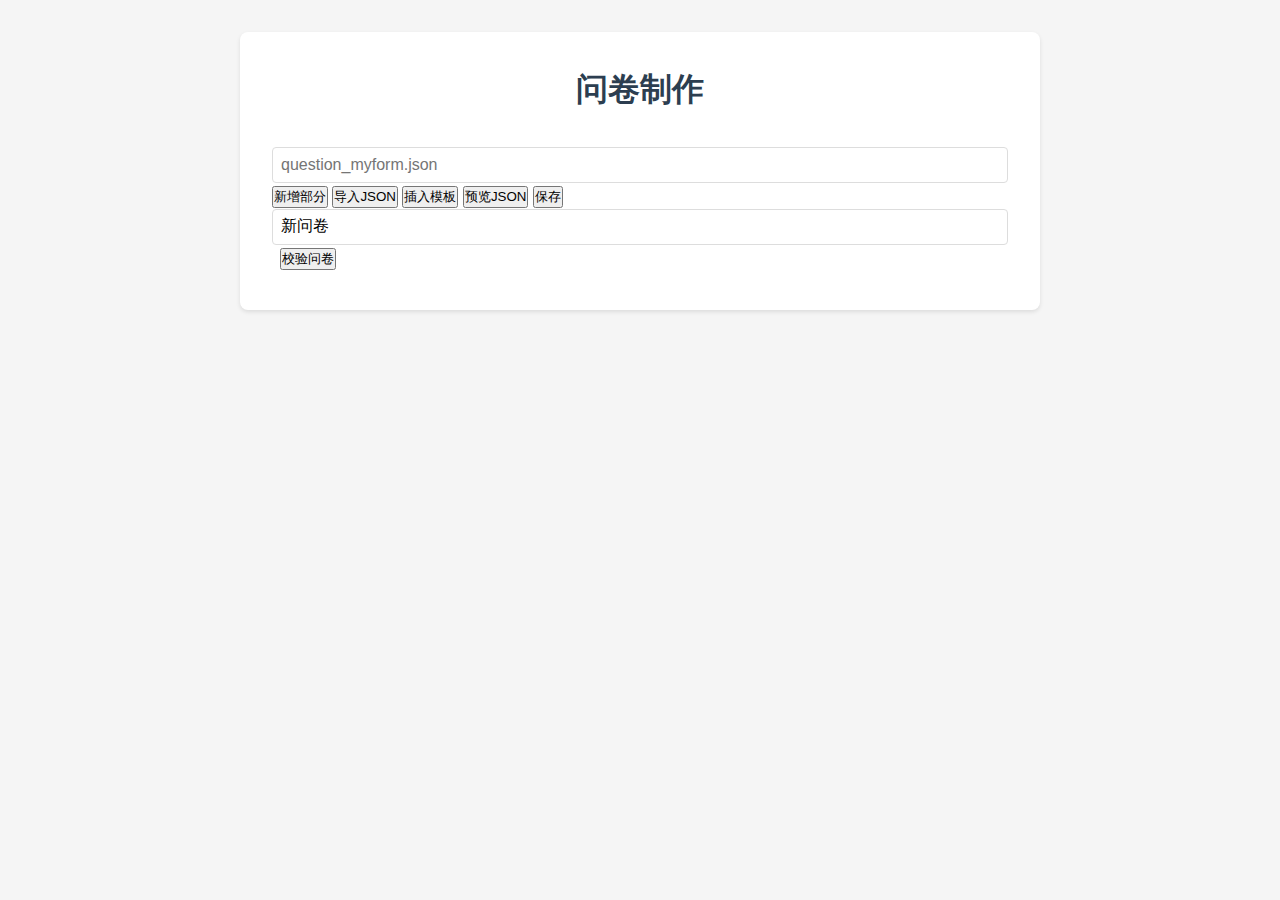
<file: build.html>
<!DOCTYPE html>
<html lang="zh">
<head>
    <meta charset="UTF-8">
    <meta name="viewport" content="width=device-width, initial-scale=1.0">
    <title>问卷制作</title>
    <link rel="stylesheet" href="styles.css">
</head>
<body>
    <div class="container">
        <h1>问卷制作</h1>
        <div class="builder-toolbar">
            <input id="fileInput" type="text" placeholder="question_myform.json" style="flex:1; padding:0.5rem; border:1px solid #ddd; border-radius:4px;"/>
            <button id="addSectionBtn" class="mini-btn" type="button">新增部分</button>
            <button id="importBtn" class="mini-btn" type="button">导入JSON</button>
            <button id="templateBtn" class="mini-btn" type="button">插入模板</button>
            <button id="exportBtn" class="mini-btn" type="button">预览JSON</button>
            <button id="saveBtn" class="mini-btn" type="button">保存</button>
        </div>

        <div class="row" style="justify-content: space-between; margin-bottom:0.5rem;">
            <input id="titleInput" type="text" placeholder="问卷标题" style="flex:1; padding:0.5rem; border:1px solid #ddd; border-radius:4px;"/>
            <button id="validateBtn" class="mini-btn" type="button" style="margin-left:0.5rem;">校验问卷</button>
        </div>
        <div id="sections"></div>

        <div id="errBox" class="error-message">错误</div>
        <div id="okBox" class="result-text" style="display:none;">已保存</div>
        <div id="jsonPreview" class="result-text" style="display:none;"></div>
    </div>
    <script>
    const state = {
        title: '新问卷',
        sections: []
    };

    function el(tag, attrs={}, ...children){
        const node = document.createElement(tag);
        Object.entries(attrs).forEach(([k,v])=>{
            if (k === 'class') {
                node.className = v;
            } else if (k === 'html') {
                node.innerHTML = v;
            } else if (k.startsWith('on') && typeof v === 'function') {
                node.addEventListener(k.substring(2), v);
            } else {
                node.setAttribute(k, v);
            }
        });
        children.forEach(c=> node.appendChild(typeof c === 'string' ? document.createTextNode(c) : c));
        return node;
    }

    function render(){
        const root = document.getElementById('sections');
        root.innerHTML = '';
        state.sections.forEach((section, si)=>{
            const sec = el('div', {class:'section-card', draggable:'true'});
            const header = el('div', {class:'section-header'},
                el('div', {class:'row', style:'flex:1;'},
                    el('span', {class:'drag-handle'}, '≡'),
                    el('input', {value: section.title || `部分${si+1}`, style:'flex:1; padding:0.4rem; border:1px solid #ddd; border-radius:4px;'})
                ),
                el('div', {},
                    el('button', {class:'mini-btn', onclick:()=>{ section.questions.push(newQuestion()); render(); }}, '新增题目'),
                    el('button', {class:'mini-btn', style:'margin-left:0.5rem', onclick:()=>{ if(si>0){ const t=state.sections[si-1]; state.sections[si-1]=state.sections[si]; state.sections[si]=t; render(); } }}, '上移'),
                    el('button', {class:'mini-btn', style:'margin-left:0.5rem', onclick:()=>{ if(si<state.sections.length-1){ const t=state.sections[si+1]; state.sections[si+1]=state.sections[si]; state.sections[si]=t; render(); } }}, '下移'),
                    el('button', {class:'mini-btn', style:'margin-left:0.5rem', onclick:()=>{ const copy = JSON.parse(JSON.stringify(section)); state.sections.splice(si+1,0,copy); render(); }}, '复制'),
                    el('button', {class:'mini-btn', style:'margin-left:0.5rem', onclick:()=>{ state.sections.splice(si,1); render(); }}, '删除部分')
                )
            );
            header.firstChild.addEventListener('input', (e)=>{ section.title = e.target.value; });
            sec.appendChild(header);

            // questions
            section.questions.forEach((q, qi)=>{
                const qc = el('div', {class:'question-card', draggable:'true'});
                const grid = el('div', {class:'question-grid'});
                const title = el('input', {value:q.title||'', placeholder:'题目标题（可含括号备注）', style:'padding:0.4rem; border:1px solid #ddd; border-radius:4px;'});
                title.addEventListener('input', e=> q.title = e.target.value);
                const id = el('input', {value:q.id||'', placeholder:'题目ID（唯一）', style:'padding:0.4rem; border:1px solid #ddd; border-radius:4px;'});
                id.addEventListener('input', e=> q.id = e.target.value);
                const type = el('select', {style:'padding:0.4rem; border:1px solid #ddd; border-radius:4px;'},
                    el('option', {value:'text', html:'文本'}),
                    el('option', {value:'radio', html:'单选'}),
                    el('option', {value:'checkbox', html:'多选'}),
                    el('option', {value:'date', html:'日期'})
                );
                type.value = q.type || 'text';
                type.addEventListener('change', e=> { q.type = e.target.value; if(q.type!=='radio'&&q.type!=='checkbox') q.options=undefined; render(); });
                const required = el('label', {},
                    el('input', {type:'checkbox', checked: !!q.required}),
                    ' 必填'
                );
                required.firstChild.addEventListener('change', e=> q.required = e.target.checked);
                grid.appendChild(title);
                grid.appendChild(id);
                grid.appendChild(type);
                grid.appendChild(required);
                qc.appendChild(grid);

                // options
                if (q.type === 'radio' || q.type === 'checkbox'){
                    const optWrap = el('div');
                    (q.options||[]).forEach((opt, oi)=>{
                        const labelVal = typeof opt === 'string' ? opt : (opt.label||'');
                        const requiresDetail = typeof opt === 'object' && !!opt.requiresDetail;
                        const exclusive = typeof opt === 'object' && !!opt.exclusive;
                        const row = el('div', {class:'option-row'},
                            el('input', {value: labelVal, placeholder:'选项文本', style:'padding:0.35rem; border:1px solid #ddd; border-radius:4px;'}),
                            el('label', {}, el('input', {type:'checkbox', checked: requiresDetail}), ' 补充'),
                            el('label', {}, el('input', {type:'checkbox', checked: exclusive}), ' 互斥'),
                            el('button', {class:'mini-btn', onclick:()=>{ q.options.splice(oi,1); render(); }}, '删除')
                        );
                        row.children[0].addEventListener('input', e=>{
                            const v = e.target.value;
                            if (typeof opt === 'string') q.options[oi] = v; else q.options[oi].label = v;
                        });
                        row.children[1].firstChild.addEventListener('change', e=>{
                            const v = e.target.checked;
                            if (typeof opt === 'string') q.options[oi] = { label: labelVal, requiresDetail: v, exclusive };
                            else q.options[oi].requiresDetail = v;
                        });
                        row.children[2].firstChild.addEventListener('change', e=>{
                            const v = e.target.checked;
                            if (typeof opt === 'string') q.options[oi] = { label: labelVal, requiresDetail, exclusive: v };
                            else q.options[oi].exclusive = v;
                        });
                        optWrap.appendChild(row);
                    });
                    const addRow = el('div', {class:'row'},
                        el('button', {class:'mini-btn', onclick:()=>{ q.options = q.options || []; q.options.push('新选项'); render(); }}, '新增选项')
                    );
                    optWrap.appendChild(addRow);
                    qc.appendChild(optWrap);
                }

                // visibleIf 多条件编辑（AND/OR 切换）
                const logicWrap = el('div', {class:'logic-wrap'});
                const modeSel = el('select', {style:'padding:0.3rem; border:1px solid #ddd; border-radius:4px; margin-bottom:0.5rem;'},
                    el('option', {value:'none', html:'无条件'}),
                    el('option', {value:'any', html:'任一满足(OR)显示'}),
                    el('option', {value:'all', html:'全部满足(AND)显示'})
                );
                const condList = el('div');
                const addCondBtn = el('button', {class:'mini-btn', type:'button'}, '新增条件');
                const clearCondBtn = el('button', {class:'mini-btn', type:'button', style:'margin-left:0.5rem;'}, '清除');

                function loadLogicUI(){
                    condList.innerHTML = '';
                    if (!q.visibleIf){ modeSel.value = 'none'; return; }
                    if (Array.isArray(q.visibleIf)) { modeSel.value='all'; var conds=q.visibleIf; }
                    else if (q.visibleIf.any){ modeSel.value='any'; var conds=q.visibleIf.any; }
                    else if (q.visibleIf.all){ modeSel.value='all'; var conds=q.visibleIf.all; }
                    else if (q.visibleIf.questionId){ modeSel.value='all'; var conds=[q.visibleIf]; }
                    else { modeSel.value='none'; var conds=[]; }
                    conds.forEach((c, ci)=>{
                        const row = el('div', {class:'cond-row'},
                            el('input', {value:c.questionId||'', placeholder:'依赖题ID', style:'padding:0.35rem; border:1px solid #ddd; border-radius:4px;'}),
                            el('input', {value:(c.anyOf||[]).join(','), placeholder:'匹配值(逗号分隔)', style:'padding:0.35rem; border:1px solid #ddd; border-radius:4px;'}),
                            el('button', {class:'mini-btn', type:'button', onclick:()=>{ conds.splice(ci,1); saveLogicFromUI(modeSel.value, conds); loadLogicUI(); }}, '删除')
                        );
                        row.children[0].addEventListener('input', e=>{ c.questionId = e.target.value.trim(); saveLogicFromUI(modeSel.value, conds); });
                        row.children[1].addEventListener('input', e=>{ c.anyOf = e.target.value.split(',').map(s=>s.trim()).filter(Boolean); saveLogicFromUI(modeSel.value, conds); });
                        condList.appendChild(row);
                    });
                }
                function saveLogicFromUI(mode, conds){
                    if (mode==='none'){ q.visibleIf = undefined; return; }
                    const norm = conds.map(c=>({ questionId:c.questionId||'', anyOf:Array.isArray(c.anyOf)?c.anyOf:[] }));
                    if (mode==='any') q.visibleIf = { any: norm };
                    else q.visibleIf = { all: norm };
                }
                modeSel.addEventListener('change', ()=>{
                    if (modeSel.value==='none'){ q.visibleIf = undefined; condList.innerHTML=''; return; }
                    const conds = [];
                    saveLogicFromUI(modeSel.value, conds);
                    loadLogicUI();
                });
                addCondBtn.addEventListener('click', ()=>{
                    if (modeSel.value==='none'){ modeSel.value='all'; saveLogicFromUI('all', []); }
                    const conds = (q.visibleIf?.any) || (q.visibleIf?.all) || (Array.isArray(q.visibleIf)? q.visibleIf : []);
                    conds.push({ questionId:'', anyOf:[] });
                    saveLogicFromUI(modeSel.value, conds);
                    loadLogicUI();
                });
                clearCondBtn.addEventListener('click', ()=>{ q.visibleIf = undefined; modeSel.value='none'; condList.innerHTML=''; });
                logicWrap.appendChild(modeSel);
                logicWrap.appendChild(condList);
                const btnRow = el('div', {class:'row', style:'margin-top:0.25rem;'}, addCondBtn, clearCondBtn);
                logicWrap.appendChild(btnRow);
                qc.appendChild(logicWrap);
                loadLogicUI();

                // question ops: 上移 下移 复制 删除
                const ops = el('div', {class:'row', style:'margin-top:0.5rem;'},
                    el('button', {class:'mini-btn', onclick:()=>{ if(qi>0){ const t=section.questions[qi-1]; section.questions[qi-1]=section.questions[qi]; section.questions[qi]=t; render(); } }}, '上移'),
                    el('button', {class:'mini-btn', onclick:()=>{ if(qi<section.questions.length-1){ const t=section.questions[qi+1]; section.questions[qi+1]=section.questions[qi]; section.questions[qi]=t; render(); } }}, '下移'),
                    el('button', {class:'mini-btn', onclick:()=>{ const copy = JSON.parse(JSON.stringify(q)); section.questions.splice(qi+1,0,copy); render(); }}, '复制'),
                    el('button', {class:'mini-btn', onclick:()=>{ section.questions.splice(qi,1); render(); }}, '删除')
                );
                qc.appendChild(ops);

                section.questions[qi] = q; // ensure reference
                sec.appendChild(qc);
            });

            // add to root
            root.appendChild(sec);
        });
    }

    function newQuestion(){
        return { id:'', type:'text', title:'', required:false };
    }

    document.getElementById('addSectionBtn').addEventListener('click', ()=>{
        state.sections.push({ title: `新部分${state.sections.length+1}`, questions: [] });
        render();
    });

    document.getElementById('exportBtn').addEventListener('click', ()=>{
        const preview = document.getElementById('jsonPreview');
        preview.textContent = JSON.stringify({ title: state.title, sections: state.sections }, null, 2);
        preview.style.display = 'block';
    });

    async function save(){
        const file = document.getElementById('fileInput').value.trim();
        const err = document.getElementById('errBox');
        const ok = document.getElementById('okBox');
        const payload = { title: state.title, sections: state.sections };
        err.style.display = 'none';
        ok.style.display = 'none';
        try{
            const resp = await fetch('/api/save_questionnaire', { method:'POST', headers:{'Content-Type':'application/json'}, body: JSON.stringify({ file, content: payload }) });
            const data = await resp.json();
            if (!resp.ok || !data.ok) throw new Error(data.error || '保存失败');
            ok.textContent = `保存成功：${data.file}`;
            ok.style.display = 'block';
        }catch(e){
            err.textContent = e.message || String(e);
            err.style.display = 'block';
        }
    }
    document.getElementById('saveBtn').addEventListener('click', save);

    // 导入 JSON
    document.getElementById('importBtn').addEventListener('click', async ()=>{
        const text = prompt('粘贴要导入的 JSON：');
        if (!text) return;
        try{
            const obj = JSON.parse(text);
            if (!obj || !Array.isArray(obj.sections)) throw new Error('非问卷JSON');
            state.title = obj.title || '新问卷';
            state.sections = obj.sections || [];
            render();
        }catch(e){
            alert('导入失败：' + (e.message||e));
        }
    });

    // 模板插入
    document.getElementById('templateBtn').addEventListener('click', ()=>{
        const tpl = { title:'模板部分', questions:[
            { id:'q_text', type:'text', title:'示例文本（文本）', required:true },
            { id:'q_radio', type:'radio', title:'示例单选（单选）', required:true, options:['选项A',{label:'选项B',requiresDetail:true}] },
            { id:'q_check', type:'checkbox', title:'示例多选（多选）', required:true, options:['甲','乙',{label:'无其他',exclusive:true}] }
        ]};
        state.sections.push(tpl);
        render();
    });

    // 问卷标题
    const titleInput = document.getElementById('titleInput');
    titleInput.value = state.title;
    titleInput.addEventListener('input', e=> state.title = e.target.value);

    // 校验
    document.getElementById('validateBtn').addEventListener('click', ()=>{
        const err = [];
        const ids = new Set();
        state.sections.forEach((s,si)=>{
            if (!s.title || !s.title.trim()) err.push(`部分${si+1} 标题为空`);
            s.questions.forEach((q,qi)=>{
                if (!q.id || !q.id.trim()) err.push(`部分${si+1} 题${qi+1} 缺少ID`);
                else if (ids.has(q.id)) err.push(`题ID重复: ${q.id}`);
                else ids.add(q.id);
                if (!q.title || !q.title.trim()) err.push(`部分${si+1} 题${qi+1} 标题为空`);
                if ((q.type==='radio' || q.type==='checkbox')){
                    if (!Array.isArray(q.options) || q.options.length===0) err.push(`部分${si+1} 题${qi+1} 没有选项`);
                    (q.options||[]).forEach((opt,oi)=>{
                        const label = typeof opt==='string' ? opt : (opt && opt.label);
                        if (!label || !label.trim()) err.push(`部分${si+1} 题${qi+1} 第${oi+1}个选项为空`);
                    });
                }
                // 校验 visibleIf 引用的 questionId 是否存在
                const checkConds = (conds)=>{ conds.forEach(c=>{ if (c.questionId && !ids.has(c.questionId)) err.push(`部分${si+1} 题${qi+1} 条件引用不存在的ID: ${c.questionId}`); }); };
                if (Array.isArray(q.visibleIf)) checkConds(q.visibleIf);
                else if (q.visibleIf && Array.isArray(q.visibleIf.any)) checkConds(q.visibleIf.any);
                else if (q.visibleIf && Array.isArray(q.visibleIf.all)) checkConds(q.visibleIf.all);
                else if (q.visibleIf && q.visibleIf.questionId) checkConds([q.visibleIf]);
            });
        });
        const box = document.getElementById('jsonPreview');
        if (err.length){ box.textContent = err.join('\n'); box.style.display='block'; }
        else { box.textContent = '校验通过'; box.style.display='block'; }
    });

    // 初始渲染
    render();

    // 拖拽：部分
    let dragSecIndex = null;
    document.addEventListener('dragstart', (e)=>{
        const sec = e.target.closest('.section-card');
        if (sec){ dragSecIndex = Array.from(document.querySelectorAll('.section-card')).indexOf(sec); sec.classList.add('dragging'); }
        const q = e.target.closest('.question-card');
        if (q){ q.classList.add('dragging'); }
    });
    document.addEventListener('dragend', (e)=>{
        const d = document.querySelector('.dragging'); if(d) d.classList.remove('dragging');
        dragSecIndex = null;
        document.querySelectorAll('.drag-over').forEach(x=>x.classList.remove('drag-over'));
    });
    document.addEventListener('dragover', (e)=>{
        e.preventDefault();
        const overSec = e.target.closest('.section-card');
        if (overSec){ overSec.classList.add('drag-over'); }
        const overQ = e.target.closest('.question-card');
        if (overQ){ overQ.classList.add('drag-over'); }
    });
    document.addEventListener('dragleave', (e)=>{
        const s = e.target.closest('.section-card'); if (s) s.classList.remove('drag-over');
        const q = e.target.closest('.question-card'); if (q) q.classList.remove('drag-over');
    });
    document.addEventListener('drop', (e)=>{
        e.preventDefault();
        const secEls = Array.from(document.querySelectorAll('.section-card'));
        const qEls = Array.from(document.querySelectorAll('.question-card'));
        const fromSecEl = document.querySelector('.section-card.dragging');
        const fromQEl = document.querySelector('.question-card.dragging');
        const toSecEl = e.target.closest('.section-card');
        const toQEl = e.target.closest('.question-card');
        if (fromSecEl && toSecEl && fromSecEl!==toSecEl){
            const fromIdx = secEls.indexOf(fromSecEl);
            const toIdx = secEls.indexOf(toSecEl);
            const item = state.sections.splice(fromIdx,1)[0];
            state.sections.splice(toIdx,0,item);
            render();
        } else if (fromQEl && toQEl && fromQEl!==toQEl){
            // 在同一部分内的题目排序
            const parentSec = toQEl.closest('.section-card');
            const secIdx = secEls.indexOf(parentSec);
            const qs = state.sections[secIdx].questions;
            const fromIdx = Array.from(parentSec.querySelectorAll('.question-card')).indexOf(fromQEl);
            const toIdx = Array.from(parentSec.querySelectorAll('.question-card')).indexOf(toQEl);
            const item = qs.splice(fromIdx,1)[0];
            qs.splice(toIdx,0,item);
            render();
        }
    });
    </script>
</body>
</html>
</file>
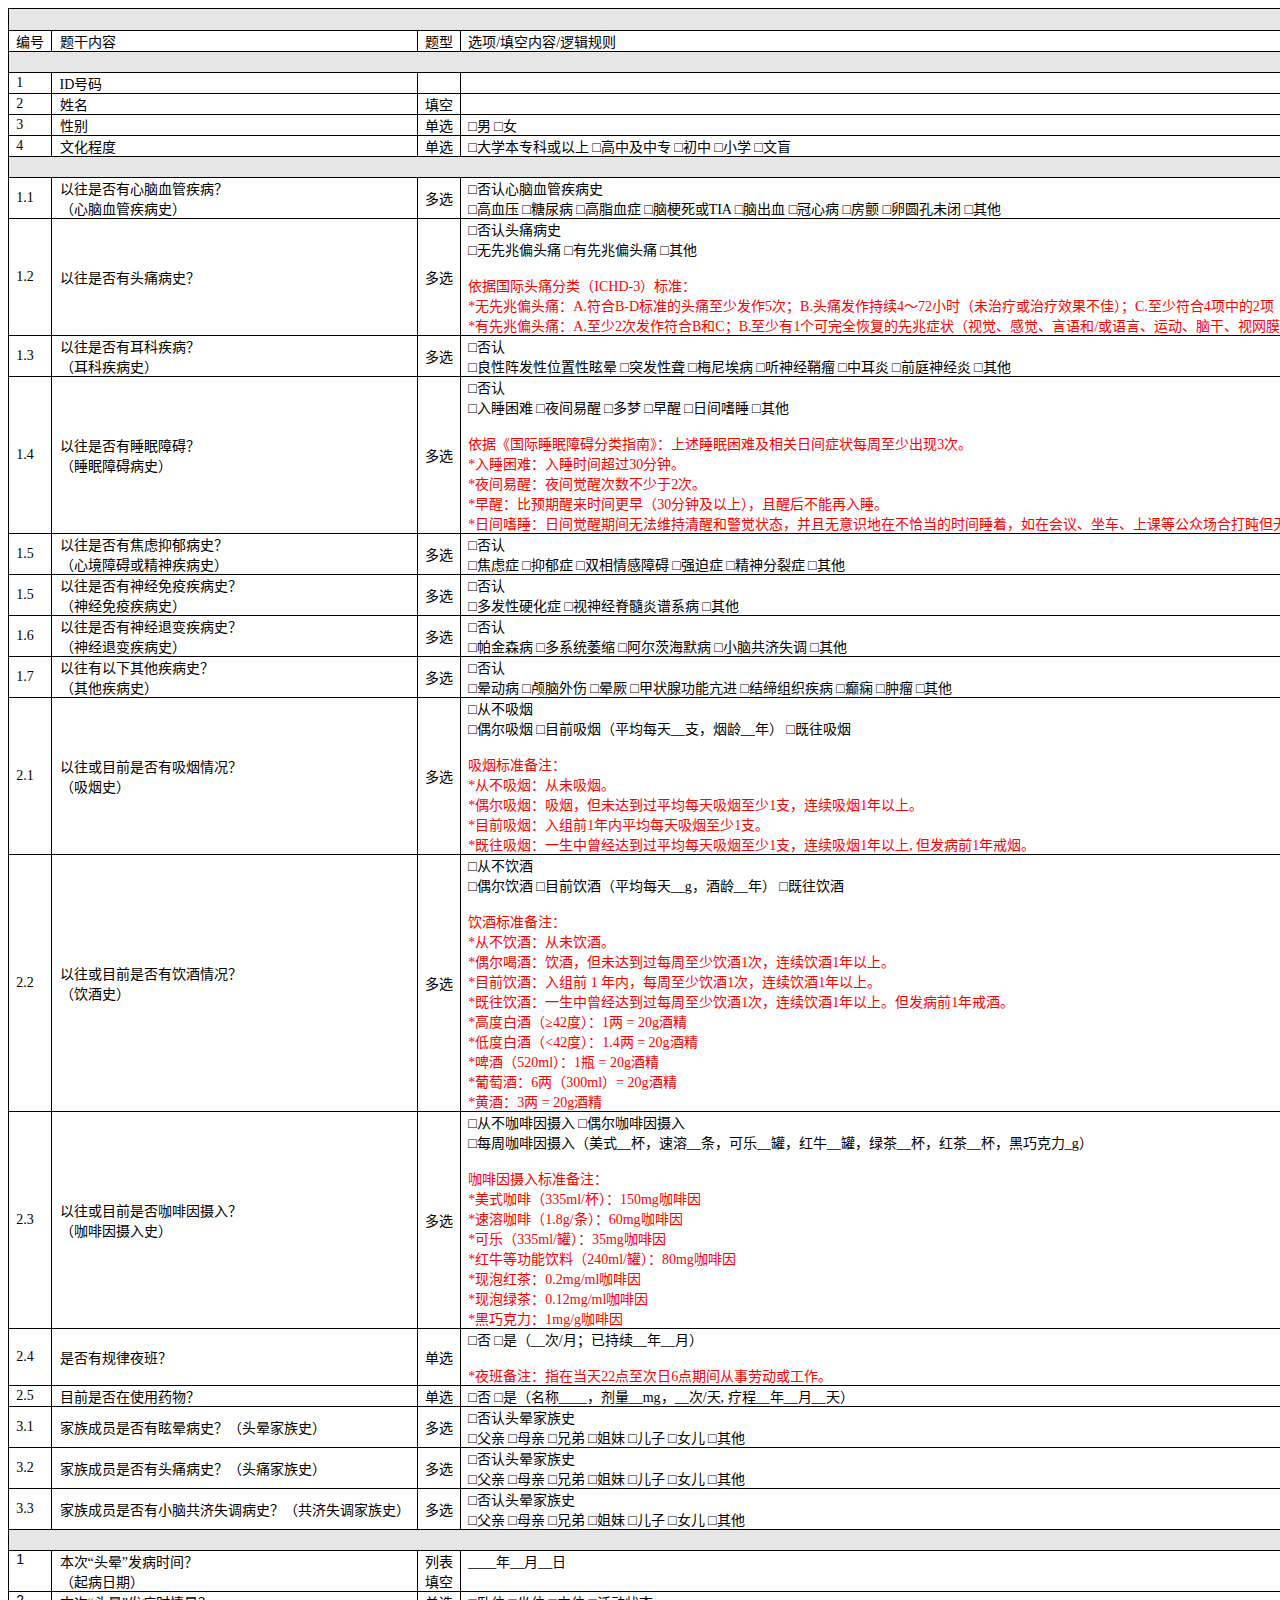
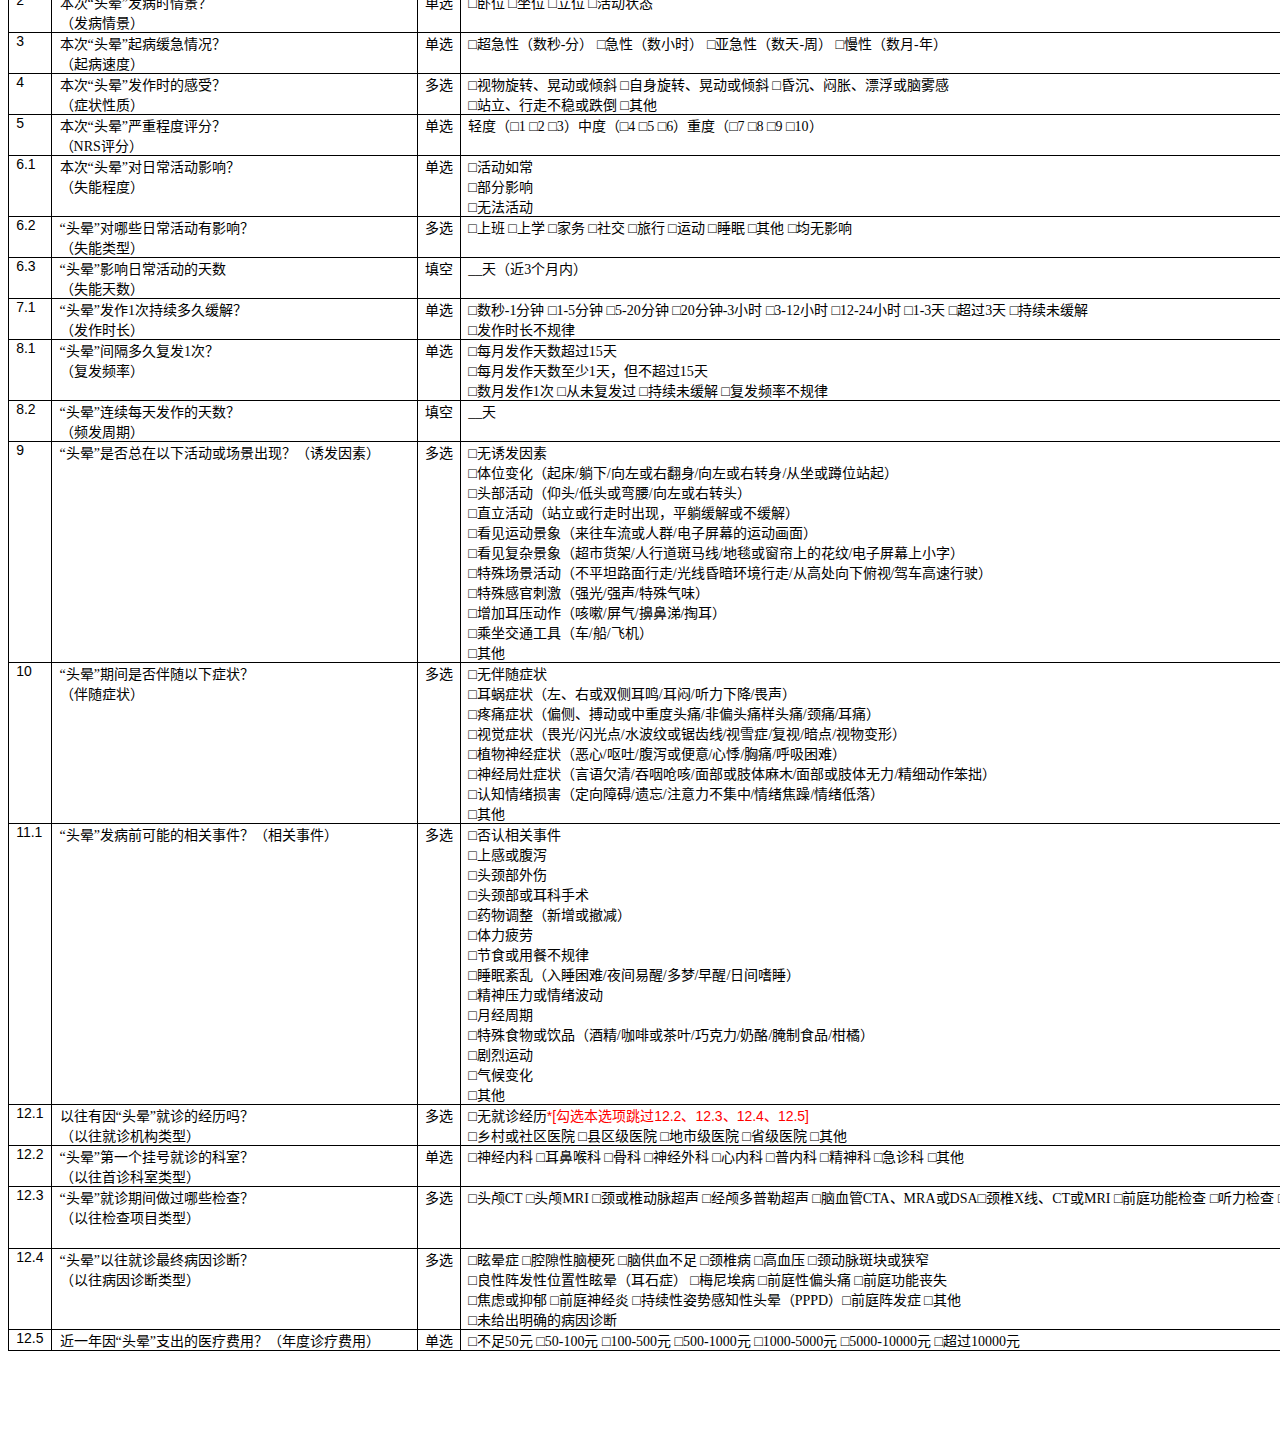
<file: 过渡版预诊问卷（扫码导入）.html>
<html xmlns:o="urn:schemas-microsoft-com:office:office"
xmlns:w="urn:schemas-microsoft-com:office:word"
xmlns:dt="uuid:C2F41010-65B3-11d1-A29F-00AA00C14882"
xmlns:m="http://schemas.microsoft.com/office/2004/12/omml"
xmlns="http://www.w3.org/TR/REC-html40">

<head>
<meta http-equiv=Content-Type content="text/html; charset=utf-8">
<meta name=ProgId content=Word.Document>
<meta name=Generator content="Microsoft Word 15">
<meta name=Originator content="Microsoft Word 15">
<link rel=File-List href="过渡版预诊问卷（扫码导入）.fld/filelist.xml">
<!--[if gte mso 9]><xml>
 <o:DocumentProperties>
  <o:Author>stm</o:Author>
  <o:LastAuthor>Yichong Wang</o:LastAuthor>
  <o:Revision>2</o:Revision>
  <o:TotalTime>5</o:TotalTime>
  <o:Created>2025-08-18T06:41:00Z</o:Created>
  <o:LastSaved>2025-08-18T06:41:00Z</o:LastSaved>
  <o:Pages>7</o:Pages>
  <o:Words>657</o:Words>
  <o:Characters>3749</o:Characters>
  <o:Lines>31</o:Lines>
  <o:Paragraphs>8</o:Paragraphs>
  <o:CharactersWithSpaces>4398</o:CharactersWithSpaces>
  <o:Version>16.00</o:Version>
 </o:DocumentProperties>
 <o:CustomDocumentProperties>
  <o:KSOProductBuildVer dt:dt="string">2052-12.1.0.21915</o:KSOProductBuildVer>
  <o:KSOTemplateDocerSaveRecord dt:dt="string">eyJoZGlkIjoiNGRmNWYyYTJlODcwYmQ0OWNjNjc3YjI4ZDU5MzRiMjciLCJ1c2VySWQiOiIyNTAyMzM1ODEifQ==</o:KSOTemplateDocerSaveRecord>
  <o:ICV dt:dt="string">BE5EE04B66324FD99486982AFFAAAC13_12</o:ICV>
 </o:CustomDocumentProperties>
</xml><![endif]-->
<link rel=themeData href="过渡版预诊问卷（扫码导入）.fld/themedata.thmx">
<link rel=colorSchemeMapping href="过渡版预诊问卷（扫码导入）.fld/colorschememapping.xml">
<!--[if gte mso 9]><xml>
 <w:WordDocument>
  <w:SpellingState>Clean</w:SpellingState>
  <w:GrammarState>Clean</w:GrammarState>
  <w:TrackMoves>false</w:TrackMoves>
  <w:TrackFormatting/>
  <w:DrawingGridVerticalSpacing>7.8 pt</w:DrawingGridVerticalSpacing>
  <w:ValidateAgainstSchemas/>
  <w:SaveIfXMLInvalid>false</w:SaveIfXMLInvalid>
  <w:IgnoreMixedContent>false</w:IgnoreMixedContent>
  <w:AlwaysShowPlaceholderText>false</w:AlwaysShowPlaceholderText>
  <w:DoNotPromoteQF/>
  <w:LidThemeOther>EN-US</w:LidThemeOther>
  <w:LidThemeAsian>ZH-CN</w:LidThemeAsian>
  <w:LidThemeComplexScript>X-NONE</w:LidThemeComplexScript>
  <w:Compatibility>
   <w:SpaceForUL/>
   <w:BalanceSingleByteDoubleByteWidth/>
   <w:DoNotLeaveBackslashAlone/>
   <w:ULTrailSpace/>
   <w:DoNotExpandShiftReturn/>
   <w:AdjustLineHeightInTable/>
   <w:BreakWrappedTables/>
   <w:SnapToGridInCell/>
   <w:UseWord2010TableStyleRules/>
   <w:DontGrowAutofit/>
   <w:SplitPgBreakAndParaMark/>
   <w:EnableOpenTypeKerning/>
   <w:DontFlipMirrorIndents/>
   <w:OverrideTableStyleHps/>
   <w:UseFELayout/>
  </w:Compatibility>
  <w:DocumentVariables>
   <w:KY_MEDREF_DOCUID>{E6AE13BD-A648-4ECF-BB06-45B21193A417}</w:KY_MEDREF_DOCUID>
   <w:KY_MEDREF_VERSION>3</w:KY_MEDREF_VERSION>
  </w:DocumentVariables>
  <w:DoNotOptimizeForBrowser/>
  <m:mathPr>
   <m:mathFont m:val="Cambria Math"/>
   <m:brkBin m:val="before"/>
   <m:brkBinSub m:val="&#45;-"/>
   <m:smallFrac m:val="off"/>
   <m:dispDef/>
   <m:lMargin m:val="0"/>
   <m:rMargin m:val="0"/>
   <m:defJc m:val="centerGroup"/>
   <m:wrapIndent m:val="1440"/>
   <m:intLim m:val="subSup"/>
   <m:naryLim m:val="undOvr"/>
  </m:mathPr></w:WordDocument>
</xml><![endif]--><!--[if gte mso 9]><xml>
 <w:LatentStyles DefLockedState="false" DefUnhideWhenUsed="false"
  DefSemiHidden="false" DefQFormat="false" LatentStyleCount="376">
  <w:LsdException Locked="false" QFormat="true" Name="Normal"/>
  <w:LsdException Locked="false" QFormat="true" Name="heading 1"/>
  <w:LsdException Locked="false" SemiHidden="true" UnhideWhenUsed="true"
   QFormat="true" Name="heading 2"/>
  <w:LsdException Locked="false" SemiHidden="true" UnhideWhenUsed="true"
   QFormat="true" Name="heading 3"/>
  <w:LsdException Locked="false" SemiHidden="true" UnhideWhenUsed="true"
   QFormat="true" Name="heading 4"/>
  <w:LsdException Locked="false" SemiHidden="true" UnhideWhenUsed="true"
   QFormat="true" Name="heading 5"/>
  <w:LsdException Locked="false" SemiHidden="true" UnhideWhenUsed="true"
   QFormat="true" Name="heading 6"/>
  <w:LsdException Locked="false" SemiHidden="true" UnhideWhenUsed="true"
   QFormat="true" Name="heading 7"/>
  <w:LsdException Locked="false" SemiHidden="true" UnhideWhenUsed="true"
   QFormat="true" Name="heading 8"/>
  <w:LsdException Locked="false" SemiHidden="true" UnhideWhenUsed="true"
   QFormat="true" Name="heading 9"/>
  <w:LsdException Locked="false" SemiHidden="true" UnhideWhenUsed="true"
   QFormat="true" Name="caption"/>
  <w:LsdException Locked="false" QFormat="true" Name="Title"/>
  <w:LsdException Locked="false" Priority="1" SemiHidden="true" QFormat="true"
   Name="Default Paragraph Font"/>
  <w:LsdException Locked="false" QFormat="true" Name="Subtitle"/>
  <w:LsdException Locked="false" QFormat="true" Name="Strong"/>
  <w:LsdException Locked="false" QFormat="true" Name="Emphasis"/>
  <w:LsdException Locked="false" Priority="99" SemiHidden="true"
   UnhideWhenUsed="true" Name="HTML Top of Form"/>
  <w:LsdException Locked="false" Priority="99" SemiHidden="true"
   UnhideWhenUsed="true" Name="HTML Bottom of Form"/>
  <w:LsdException Locked="false" SemiHidden="true" UnhideWhenUsed="true"
   QFormat="true" Name="Normal Table"/>
  <w:LsdException Locked="false" Priority="99" SemiHidden="true"
   UnhideWhenUsed="true" Name="No List"/>
  <w:LsdException Locked="false" Priority="99" SemiHidden="true"
   UnhideWhenUsed="true" Name="Outline List 1"/>
  <w:LsdException Locked="false" Priority="99" SemiHidden="true"
   UnhideWhenUsed="true" Name="Outline List 2"/>
  <w:LsdException Locked="false" Priority="99" SemiHidden="true"
   UnhideWhenUsed="true" Name="Outline List 3"/>
  <w:LsdException Locked="false" SemiHidden="true" UnhideWhenUsed="true"
   Name="Table Simple 1"/>
  <w:LsdException Locked="false" SemiHidden="true" UnhideWhenUsed="true"
   Name="Table Simple 2"/>
  <w:LsdException Locked="false" SemiHidden="true" UnhideWhenUsed="true"
   Name="Table Simple 3"/>
  <w:LsdException Locked="false" SemiHidden="true" UnhideWhenUsed="true"
   Name="Table Classic 1"/>
  <w:LsdException Locked="false" SemiHidden="true" UnhideWhenUsed="true"
   Name="Table Classic 2"/>
  <w:LsdException Locked="false" SemiHidden="true" UnhideWhenUsed="true"
   Name="Table Classic 3"/>
  <w:LsdException Locked="false" SemiHidden="true" UnhideWhenUsed="true"
   Name="Table Classic 4"/>
  <w:LsdException Locked="false" SemiHidden="true" UnhideWhenUsed="true"
   Name="Table Colorful 1"/>
  <w:LsdException Locked="false" SemiHidden="true" UnhideWhenUsed="true"
   Name="Table Colorful 2"/>
  <w:LsdException Locked="false" SemiHidden="true" UnhideWhenUsed="true"
   Name="Table Colorful 3"/>
  <w:LsdException Locked="false" SemiHidden="true" UnhideWhenUsed="true"
   Name="Table Columns 1"/>
  <w:LsdException Locked="false" SemiHidden="true" UnhideWhenUsed="true"
   Name="Table Columns 2"/>
  <w:LsdException Locked="false" SemiHidden="true" UnhideWhenUsed="true"
   Name="Table Columns 3"/>
  <w:LsdException Locked="false" SemiHidden="true" UnhideWhenUsed="true"
   Name="Table Columns 4"/>
  <w:LsdException Locked="false" SemiHidden="true" UnhideWhenUsed="true"
   Name="Table Columns 5"/>
  <w:LsdException Locked="false" SemiHidden="true" UnhideWhenUsed="true"
   Name="Table Grid 1"/>
  <w:LsdException Locked="false" SemiHidden="true" UnhideWhenUsed="true"
   Name="Table Grid 2"/>
  <w:LsdException Locked="false" SemiHidden="true" UnhideWhenUsed="true"
   Name="Table Grid 3"/>
  <w:LsdException Locked="false" SemiHidden="true" UnhideWhenUsed="true"
   Name="Table Grid 4"/>
  <w:LsdException Locked="false" SemiHidden="true" UnhideWhenUsed="true"
   Name="Table Grid 5"/>
  <w:LsdException Locked="false" SemiHidden="true" UnhideWhenUsed="true"
   Name="Table Grid 6"/>
  <w:LsdException Locked="false" SemiHidden="true" UnhideWhenUsed="true"
   Name="Table Grid 7"/>
  <w:LsdException Locked="false" SemiHidden="true" UnhideWhenUsed="true"
   Name="Table Grid 8"/>
  <w:LsdException Locked="false" SemiHidden="true" UnhideWhenUsed="true"
   Name="Table List 1"/>
  <w:LsdException Locked="false" SemiHidden="true" UnhideWhenUsed="true"
   Name="Table List 2"/>
  <w:LsdException Locked="false" SemiHidden="true" UnhideWhenUsed="true"
   Name="Table List 3"/>
  <w:LsdException Locked="false" SemiHidden="true" UnhideWhenUsed="true"
   Name="Table List 4"/>
  <w:LsdException Locked="false" SemiHidden="true" UnhideWhenUsed="true"
   Name="Table List 5"/>
  <w:LsdException Locked="false" SemiHidden="true" UnhideWhenUsed="true"
   Name="Table List 6"/>
  <w:LsdException Locked="false" SemiHidden="true" UnhideWhenUsed="true"
   Name="Table List 7"/>
  <w:LsdException Locked="false" SemiHidden="true" UnhideWhenUsed="true"
   Name="Table List 8"/>
  <w:LsdException Locked="false" SemiHidden="true" UnhideWhenUsed="true"
   Name="Table 3D effects 1"/>
  <w:LsdException Locked="false" SemiHidden="true" UnhideWhenUsed="true"
   Name="Table 3D effects 2"/>
  <w:LsdException Locked="false" SemiHidden="true" UnhideWhenUsed="true"
   Name="Table 3D effects 3"/>
  <w:LsdException Locked="false" SemiHidden="true" UnhideWhenUsed="true"
   Name="Table Contemporary"/>
  <w:LsdException Locked="false" SemiHidden="true" UnhideWhenUsed="true"
   Name="Table Elegant"/>
  <w:LsdException Locked="false" SemiHidden="true" UnhideWhenUsed="true"
   Name="Table Professional"/>
  <w:LsdException Locked="false" SemiHidden="true" UnhideWhenUsed="true"
   Name="Table Subtle 1"/>
  <w:LsdException Locked="false" SemiHidden="true" UnhideWhenUsed="true"
   Name="Table Subtle 2"/>
  <w:LsdException Locked="false" SemiHidden="true" UnhideWhenUsed="true"
   Name="Table Web 1"/>
  <w:LsdException Locked="false" SemiHidden="true" UnhideWhenUsed="true"
   Name="Table Web 2"/>
  <w:LsdException Locked="false" SemiHidden="true" UnhideWhenUsed="true"
   Name="Table Web 3"/>
  <w:LsdException Locked="false" SemiHidden="true" UnhideWhenUsed="true"
   Name="Table Theme"/>
  <w:LsdException Locked="false" Priority="99" SemiHidden="true"
   UnhideWhenUsed="true" Name="Placeholder Text"/>
  <w:LsdException Locked="false" Priority="99" SemiHidden="true"
   UnhideWhenUsed="true" Name="No Spacing"/>
  <w:LsdException Locked="false" Priority="60" Name="Light Shading"/>
  <w:LsdException Locked="false" Priority="61" Name="Light List"/>
  <w:LsdException Locked="false" Priority="62" Name="Light Grid"/>
  <w:LsdException Locked="false" Priority="63" Name="Medium Shading 1"/>
  <w:LsdException Locked="false" Priority="64" Name="Medium Shading 2"/>
  <w:LsdException Locked="false" Priority="65" Name="Medium List 1"/>
  <w:LsdException Locked="false" Priority="66" Name="Medium List 2"/>
  <w:LsdException Locked="false" Priority="67" Name="Medium Grid 1"/>
  <w:LsdException Locked="false" Priority="68" Name="Medium Grid 2"/>
  <w:LsdException Locked="false" Priority="69" Name="Medium Grid 3"/>
  <w:LsdException Locked="false" Priority="70" Name="Dark List"/>
  <w:LsdException Locked="false" Priority="71" Name="Colorful Shading"/>
  <w:LsdException Locked="false" Priority="72" Name="Colorful List"/>
  <w:LsdException Locked="false" Priority="73" Name="Colorful Grid"/>
  <w:LsdException Locked="false" Priority="60" Name="Light Shading Accent 1"/>
  <w:LsdException Locked="false" Priority="61" Name="Light List Accent 1"/>
  <w:LsdException Locked="false" Priority="62" Name="Light Grid Accent 1"/>
  <w:LsdException Locked="false" Priority="63" Name="Medium Shading 1 Accent 1"/>
  <w:LsdException Locked="false" Priority="64" Name="Medium Shading 2 Accent 1"/>
  <w:LsdException Locked="false" Priority="65" Name="Medium List 1 Accent 1"/>
  <w:LsdException Locked="false" Priority="99" SemiHidden="true"
   UnhideWhenUsed="true" Name="Revision"/>
  <w:LsdException Locked="false" Priority="99" SemiHidden="true"
   UnhideWhenUsed="true" Name="List Paragraph"/>
  <w:LsdException Locked="false" Priority="99" SemiHidden="true"
   UnhideWhenUsed="true" Name="Quote"/>
  <w:LsdException Locked="false" Priority="99" SemiHidden="true"
   UnhideWhenUsed="true" Name="Intense Quote"/>
  <w:LsdException Locked="false" Priority="66" Name="Medium List 2 Accent 1"/>
  <w:LsdException Locked="false" Priority="67" Name="Medium Grid 1 Accent 1"/>
  <w:LsdException Locked="false" Priority="68" Name="Medium Grid 2 Accent 1"/>
  <w:LsdException Locked="false" Priority="69" Name="Medium Grid 3 Accent 1"/>
  <w:LsdException Locked="false" Priority="70" Name="Dark List Accent 1"/>
  <w:LsdException Locked="false" Priority="71" Name="Colorful Shading Accent 1"/>
  <w:LsdException Locked="false" Priority="72" Name="Colorful List Accent 1"/>
  <w:LsdException Locked="false" Priority="73" Name="Colorful Grid Accent 1"/>
  <w:LsdException Locked="false" Priority="60" Name="Light Shading Accent 2"/>
  <w:LsdException Locked="false" Priority="61" Name="Light List Accent 2"/>
  <w:LsdException Locked="false" Priority="62" Name="Light Grid Accent 2"/>
  <w:LsdException Locked="false" Priority="63" Name="Medium Shading 1 Accent 2"/>
  <w:LsdException Locked="false" Priority="64" Name="Medium Shading 2 Accent 2"/>
  <w:LsdException Locked="false" Priority="65" Name="Medium List 1 Accent 2"/>
  <w:LsdException Locked="false" Priority="66" Name="Medium List 2 Accent 2"/>
  <w:LsdException Locked="false" Priority="67" Name="Medium Grid 1 Accent 2"/>
  <w:LsdException Locked="false" Priority="68" Name="Medium Grid 2 Accent 2"/>
  <w:LsdException Locked="false" Priority="69" Name="Medium Grid 3 Accent 2"/>
  <w:LsdException Locked="false" Priority="70" Name="Dark List Accent 2"/>
  <w:LsdException Locked="false" Priority="71" Name="Colorful Shading Accent 2"/>
  <w:LsdException Locked="false" Priority="72" Name="Colorful List Accent 2"/>
  <w:LsdException Locked="false" Priority="73" Name="Colorful Grid Accent 2"/>
  <w:LsdException Locked="false" Priority="60" Name="Light Shading Accent 3"/>
  <w:LsdException Locked="false" Priority="61" Name="Light List Accent 3"/>
  <w:LsdException Locked="false" Priority="62" Name="Light Grid Accent 3"/>
  <w:LsdException Locked="false" Priority="63" Name="Medium Shading 1 Accent 3"/>
  <w:LsdException Locked="false" Priority="64" Name="Medium Shading 2 Accent 3"/>
  <w:LsdException Locked="false" Priority="65" Name="Medium List 1 Accent 3"/>
  <w:LsdException Locked="false" Priority="66" Name="Medium List 2 Accent 3"/>
  <w:LsdException Locked="false" Priority="67" Name="Medium Grid 1 Accent 3"/>
  <w:LsdException Locked="false" Priority="68" Name="Medium Grid 2 Accent 3"/>
  <w:LsdException Locked="false" Priority="69" Name="Medium Grid 3 Accent 3"/>
  <w:LsdException Locked="false" Priority="70" Name="Dark List Accent 3"/>
  <w:LsdException Locked="false" Priority="71" Name="Colorful Shading Accent 3"/>
  <w:LsdException Locked="false" Priority="72" Name="Colorful List Accent 3"/>
  <w:LsdException Locked="false" Priority="73" Name="Colorful Grid Accent 3"/>
  <w:LsdException Locked="false" Priority="60" Name="Light Shading Accent 4"/>
  <w:LsdException Locked="false" Priority="61" Name="Light List Accent 4"/>
  <w:LsdException Locked="false" Priority="62" Name="Light Grid Accent 4"/>
  <w:LsdException Locked="false" Priority="63" Name="Medium Shading 1 Accent 4"/>
  <w:LsdException Locked="false" Priority="64" Name="Medium Shading 2 Accent 4"/>
  <w:LsdException Locked="false" Priority="65" Name="Medium List 1 Accent 4"/>
  <w:LsdException Locked="false" Priority="66" Name="Medium List 2 Accent 4"/>
  <w:LsdException Locked="false" Priority="67" Name="Medium Grid 1 Accent 4"/>
  <w:LsdException Locked="false" Priority="68" Name="Medium Grid 2 Accent 4"/>
  <w:LsdException Locked="false" Priority="69" Name="Medium Grid 3 Accent 4"/>
  <w:LsdException Locked="false" Priority="70" Name="Dark List Accent 4"/>
  <w:LsdException Locked="false" Priority="71" Name="Colorful Shading Accent 4"/>
  <w:LsdException Locked="false" Priority="72" Name="Colorful List Accent 4"/>
  <w:LsdException Locked="false" Priority="73" Name="Colorful Grid Accent 4"/>
  <w:LsdException Locked="false" Priority="60" Name="Light Shading Accent 5"/>
  <w:LsdException Locked="false" Priority="61" Name="Light List Accent 5"/>
  <w:LsdException Locked="false" Priority="62" Name="Light Grid Accent 5"/>
  <w:LsdException Locked="false" Priority="63" Name="Medium Shading 1 Accent 5"/>
  <w:LsdException Locked="false" Priority="64" Name="Medium Shading 2 Accent 5"/>
  <w:LsdException Locked="false" Priority="65" Name="Medium List 1 Accent 5"/>
  <w:LsdException Locked="false" Priority="66" Name="Medium List 2 Accent 5"/>
  <w:LsdException Locked="false" Priority="67" Name="Medium Grid 1 Accent 5"/>
  <w:LsdException Locked="false" Priority="68" Name="Medium Grid 2 Accent 5"/>
  <w:LsdException Locked="false" Priority="69" Name="Medium Grid 3 Accent 5"/>
  <w:LsdException Locked="false" Priority="70" Name="Dark List Accent 5"/>
  <w:LsdException Locked="false" Priority="71" Name="Colorful Shading Accent 5"/>
  <w:LsdException Locked="false" Priority="72" Name="Colorful List Accent 5"/>
  <w:LsdException Locked="false" Priority="73" Name="Colorful Grid Accent 5"/>
  <w:LsdException Locked="false" Priority="60" Name="Light Shading Accent 6"/>
  <w:LsdException Locked="false" Priority="61" Name="Light List Accent 6"/>
  <w:LsdException Locked="false" Priority="62" Name="Light Grid Accent 6"/>
  <w:LsdException Locked="false" Priority="63" Name="Medium Shading 1 Accent 6"/>
  <w:LsdException Locked="false" Priority="64" Name="Medium Shading 2 Accent 6"/>
  <w:LsdException Locked="false" Priority="65" Name="Medium List 1 Accent 6"/>
  <w:LsdException Locked="false" Priority="66" Name="Medium List 2 Accent 6"/>
  <w:LsdException Locked="false" Priority="67" Name="Medium Grid 1 Accent 6"/>
  <w:LsdException Locked="false" Priority="68" Name="Medium Grid 2 Accent 6"/>
  <w:LsdException Locked="false" Priority="69" Name="Medium Grid 3 Accent 6"/>
  <w:LsdException Locked="false" Priority="70" Name="Dark List Accent 6"/>
  <w:LsdException Locked="false" Priority="71" Name="Colorful Shading Accent 6"/>
  <w:LsdException Locked="false" Priority="72" Name="Colorful List Accent 6"/>
  <w:LsdException Locked="false" Priority="73" Name="Colorful Grid Accent 6"/>
  <w:LsdException Locked="false" Priority="19" QFormat="true"
   Name="Subtle Emphasis"/>
  <w:LsdException Locked="false" Priority="21" QFormat="true"
   Name="Intense Emphasis"/>
  <w:LsdException Locked="false" Priority="31" QFormat="true"
   Name="Subtle Reference"/>
  <w:LsdException Locked="false" Priority="32" QFormat="true"
   Name="Intense Reference"/>
  <w:LsdException Locked="false" Priority="33" QFormat="true" Name="Book Title"/>
  <w:LsdException Locked="false" Priority="37" SemiHidden="true"
   UnhideWhenUsed="true" Name="Bibliography"/>
  <w:LsdException Locked="false" Priority="39" SemiHidden="true"
   UnhideWhenUsed="true" QFormat="true" Name="TOC Heading"/>
  <w:LsdException Locked="false" Priority="41" Name="Plain Table 1"/>
  <w:LsdException Locked="false" Priority="42" Name="Plain Table 2"/>
  <w:LsdException Locked="false" Priority="43" Name="Plain Table 3"/>
  <w:LsdException Locked="false" Priority="44" Name="Plain Table 4"/>
  <w:LsdException Locked="false" Priority="45" Name="Plain Table 5"/>
  <w:LsdException Locked="false" Priority="40" Name="Grid Table Light"/>
  <w:LsdException Locked="false" Priority="46" Name="Grid Table 1 Light"/>
  <w:LsdException Locked="false" Priority="47" Name="Grid Table 2"/>
  <w:LsdException Locked="false" Priority="48" Name="Grid Table 3"/>
  <w:LsdException Locked="false" Priority="49" Name="Grid Table 4"/>
  <w:LsdException Locked="false" Priority="50" Name="Grid Table 5 Dark"/>
  <w:LsdException Locked="false" Priority="51" Name="Grid Table 6 Colorful"/>
  <w:LsdException Locked="false" Priority="52" Name="Grid Table 7 Colorful"/>
  <w:LsdException Locked="false" Priority="46"
   Name="Grid Table 1 Light Accent 1"/>
  <w:LsdException Locked="false" Priority="47" Name="Grid Table 2 Accent 1"/>
  <w:LsdException Locked="false" Priority="48" Name="Grid Table 3 Accent 1"/>
  <w:LsdException Locked="false" Priority="49" Name="Grid Table 4 Accent 1"/>
  <w:LsdException Locked="false" Priority="50" Name="Grid Table 5 Dark Accent 1"/>
  <w:LsdException Locked="false" Priority="51"
   Name="Grid Table 6 Colorful Accent 1"/>
  <w:LsdException Locked="false" Priority="52"
   Name="Grid Table 7 Colorful Accent 1"/>
  <w:LsdException Locked="false" Priority="46"
   Name="Grid Table 1 Light Accent 2"/>
  <w:LsdException Locked="false" Priority="47" Name="Grid Table 2 Accent 2"/>
  <w:LsdException Locked="false" Priority="48" Name="Grid Table 3 Accent 2"/>
  <w:LsdException Locked="false" Priority="49" Name="Grid Table 4 Accent 2"/>
  <w:LsdException Locked="false" Priority="50" Name="Grid Table 5 Dark Accent 2"/>
  <w:LsdException Locked="false" Priority="51"
   Name="Grid Table 6 Colorful Accent 2"/>
  <w:LsdException Locked="false" Priority="52"
   Name="Grid Table 7 Colorful Accent 2"/>
  <w:LsdException Locked="false" Priority="46"
   Name="Grid Table 1 Light Accent 3"/>
  <w:LsdException Locked="false" Priority="47" Name="Grid Table 2 Accent 3"/>
  <w:LsdException Locked="false" Priority="48" Name="Grid Table 3 Accent 3"/>
  <w:LsdException Locked="false" Priority="49" Name="Grid Table 4 Accent 3"/>
  <w:LsdException Locked="false" Priority="50" Name="Grid Table 5 Dark Accent 3"/>
  <w:LsdException Locked="false" Priority="51"
   Name="Grid Table 6 Colorful Accent 3"/>
  <w:LsdException Locked="false" Priority="52"
   Name="Grid Table 7 Colorful Accent 3"/>
  <w:LsdException Locked="false" Priority="46"
   Name="Grid Table 1 Light Accent 4"/>
  <w:LsdException Locked="false" Priority="47" Name="Grid Table 2 Accent 4"/>
  <w:LsdException Locked="false" Priority="48" Name="Grid Table 3 Accent 4"/>
  <w:LsdException Locked="false" Priority="49" Name="Grid Table 4 Accent 4"/>
  <w:LsdException Locked="false" Priority="50" Name="Grid Table 5 Dark Accent 4"/>
  <w:LsdException Locked="false" Priority="51"
   Name="Grid Table 6 Colorful Accent 4"/>
  <w:LsdException Locked="false" Priority="52"
   Name="Grid Table 7 Colorful Accent 4"/>
  <w:LsdException Locked="false" Priority="46"
   Name="Grid Table 1 Light Accent 5"/>
  <w:LsdException Locked="false" Priority="47" Name="Grid Table 2 Accent 5"/>
  <w:LsdException Locked="false" Priority="48" Name="Grid Table 3 Accent 5"/>
  <w:LsdException Locked="false" Priority="49" Name="Grid Table 4 Accent 5"/>
  <w:LsdException Locked="false" Priority="50" Name="Grid Table 5 Dark Accent 5"/>
  <w:LsdException Locked="false" Priority="51"
   Name="Grid Table 6 Colorful Accent 5"/>
  <w:LsdException Locked="false" Priority="52"
   Name="Grid Table 7 Colorful Accent 5"/>
  <w:LsdException Locked="false" Priority="46"
   Name="Grid Table 1 Light Accent 6"/>
  <w:LsdException Locked="false" Priority="47" Name="Grid Table 2 Accent 6"/>
  <w:LsdException Locked="false" Priority="48" Name="Grid Table 3 Accent 6"/>
  <w:LsdException Locked="false" Priority="49" Name="Grid Table 4 Accent 6"/>
  <w:LsdException Locked="false" Priority="50" Name="Grid Table 5 Dark Accent 6"/>
  <w:LsdException Locked="false" Priority="51"
   Name="Grid Table 6 Colorful Accent 6"/>
  <w:LsdException Locked="false" Priority="52"
   Name="Grid Table 7 Colorful Accent 6"/>
  <w:LsdException Locked="false" Priority="46" Name="List Table 1 Light"/>
  <w:LsdException Locked="false" Priority="47" Name="List Table 2"/>
  <w:LsdException Locked="false" Priority="48" Name="List Table 3"/>
  <w:LsdException Locked="false" Priority="49" Name="List Table 4"/>
  <w:LsdException Locked="false" Priority="50" Name="List Table 5 Dark"/>
  <w:LsdException Locked="false" Priority="51" Name="List Table 6 Colorful"/>
  <w:LsdException Locked="false" Priority="52" Name="List Table 7 Colorful"/>
  <w:LsdException Locked="false" Priority="46"
   Name="List Table 1 Light Accent 1"/>
  <w:LsdException Locked="false" Priority="47" Name="List Table 2 Accent 1"/>
  <w:LsdException Locked="false" Priority="48" Name="List Table 3 Accent 1"/>
  <w:LsdException Locked="false" Priority="49" Name="List Table 4 Accent 1"/>
  <w:LsdException Locked="false" Priority="50" Name="List Table 5 Dark Accent 1"/>
  <w:LsdException Locked="false" Priority="51"
   Name="List Table 6 Colorful Accent 1"/>
  <w:LsdException Locked="false" Priority="52"
   Name="List Table 7 Colorful Accent 1"/>
  <w:LsdException Locked="false" Priority="46"
   Name="List Table 1 Light Accent 2"/>
  <w:LsdException Locked="false" Priority="47" Name="List Table 2 Accent 2"/>
  <w:LsdException Locked="false" Priority="48" Name="List Table 3 Accent 2"/>
  <w:LsdException Locked="false" Priority="49" Name="List Table 4 Accent 2"/>
  <w:LsdException Locked="false" Priority="50" Name="List Table 5 Dark Accent 2"/>
  <w:LsdException Locked="false" Priority="51"
   Name="List Table 6 Colorful Accent 2"/>
  <w:LsdException Locked="false" Priority="52"
   Name="List Table 7 Colorful Accent 2"/>
  <w:LsdException Locked="false" Priority="46"
   Name="List Table 1 Light Accent 3"/>
  <w:LsdException Locked="false" Priority="47" Name="List Table 2 Accent 3"/>
  <w:LsdException Locked="false" Priority="48" Name="List Table 3 Accent 3"/>
  <w:LsdException Locked="false" Priority="49" Name="List Table 4 Accent 3"/>
  <w:LsdException Locked="false" Priority="50" Name="List Table 5 Dark Accent 3"/>
  <w:LsdException Locked="false" Priority="51"
   Name="List Table 6 Colorful Accent 3"/>
  <w:LsdException Locked="false" Priority="52"
   Name="List Table 7 Colorful Accent 3"/>
  <w:LsdException Locked="false" Priority="46"
   Name="List Table 1 Light Accent 4"/>
  <w:LsdException Locked="false" Priority="47" Name="List Table 2 Accent 4"/>
  <w:LsdException Locked="false" Priority="48" Name="List Table 3 Accent 4"/>
  <w:LsdException Locked="false" Priority="49" Name="List Table 4 Accent 4"/>
  <w:LsdException Locked="false" Priority="50" Name="List Table 5 Dark Accent 4"/>
  <w:LsdException Locked="false" Priority="51"
   Name="List Table 6 Colorful Accent 4"/>
  <w:LsdException Locked="false" Priority="52"
   Name="List Table 7 Colorful Accent 4"/>
  <w:LsdException Locked="false" Priority="46"
   Name="List Table 1 Light Accent 5"/>
  <w:LsdException Locked="false" Priority="47" Name="List Table 2 Accent 5"/>
  <w:LsdException Locked="false" Priority="48" Name="List Table 3 Accent 5"/>
  <w:LsdException Locked="false" Priority="49" Name="List Table 4 Accent 5"/>
  <w:LsdException Locked="false" Priority="50" Name="List Table 5 Dark Accent 5"/>
  <w:LsdException Locked="false" Priority="51"
   Name="List Table 6 Colorful Accent 5"/>
  <w:LsdException Locked="false" Priority="52"
   Name="List Table 7 Colorful Accent 5"/>
  <w:LsdException Locked="false" Priority="46"
   Name="List Table 1 Light Accent 6"/>
  <w:LsdException Locked="false" Priority="47" Name="List Table 2 Accent 6"/>
  <w:LsdException Locked="false" Priority="48" Name="List Table 3 Accent 6"/>
  <w:LsdException Locked="false" Priority="49" Name="List Table 4 Accent 6"/>
  <w:LsdException Locked="false" Priority="50" Name="List Table 5 Dark Accent 6"/>
  <w:LsdException Locked="false" Priority="51"
   Name="List Table 6 Colorful Accent 6"/>
  <w:LsdException Locked="false" Priority="52"
   Name="List Table 7 Colorful Accent 6"/>
  <w:LsdException Locked="false" Priority="99" SemiHidden="true"
   UnhideWhenUsed="true" Name="Mention"/>
  <w:LsdException Locked="false" Priority="99" SemiHidden="true"
   UnhideWhenUsed="true" Name="Smart Hyperlink"/>
  <w:LsdException Locked="false" Priority="99" SemiHidden="true"
   UnhideWhenUsed="true" Name="Hashtag"/>
  <w:LsdException Locked="false" Priority="99" SemiHidden="true"
   UnhideWhenUsed="true" Name="Unresolved Mention"/>
  <w:LsdException Locked="false" Priority="99" SemiHidden="true"
   UnhideWhenUsed="true" Name="Smart Link"/>
 </w:LatentStyles>
</xml><![endif]-->
<style>
<!--
 /* Font Definitions */
 @font-face
	{font-family:SimSun;
	panose-1:2 1 6 0 3 1 1 1 1 1;
	mso-font-alt:宋体;
	mso-font-charset:134;
	mso-generic-font-family:auto;
	mso-font-pitch:variable;
	mso-font-signature:515 680460288 22 0 262145 0;}
@font-face
	{font-family:"Cambria Math";
	panose-1:2 4 5 3 5 4 6 3 2 4;
	mso-font-charset:0;
	mso-generic-font-family:roman;
	mso-font-pitch:variable;
	mso-font-signature:-536870145 1107305727 0 0 415 0;}
@font-face
	{font-family:Calibri;
	panose-1:2 15 5 2 2 2 4 3 2 4;
	mso-font-charset:0;
	mso-generic-font-family:swiss;
	mso-font-pitch:variable;
	mso-font-signature:-469750017 -1040178053 9 0 511 0;}
@font-face
	{font-family:"\@SimSun";
	panose-1:2 1 6 0 3 1 1 1 1 1;
	mso-font-charset:134;
	mso-generic-font-family:auto;
	mso-font-pitch:variable;
	mso-font-signature:515 680460288 22 0 262145 0;}
 /* Style Definitions */
 p.MsoNormal, li.MsoNormal, div.MsoNormal
	{mso-style-unhide:no;
	mso-style-qformat:yes;
	mso-style-parent:"";
	margin:0cm;
	text-align:justify;
	text-justify:inter-ideograph;
	mso-pagination:none;
	font-size:10.5pt;
	mso-bidi-font-size:12.0pt;
	font-family:"Calibri",sans-serif;
	mso-ascii-font-family:Calibri;
	mso-ascii-theme-font:minor-latin;
	mso-fareast-font-family:SimSun;
	mso-fareast-theme-font:minor-fareast;
	mso-hansi-font-family:Calibri;
	mso-hansi-theme-font:minor-latin;
	mso-bidi-font-family:"Times New Roman";
	mso-bidi-theme-font:minor-bidi;
	mso-font-kerning:1.0pt;
	mso-ansi-language:EN-US;}
span.font41
	{mso-style-name:font41;
	mso-style-unhide:no;
	mso-style-qformat:yes;
	mso-ansi-font-size:10.5pt;
	mso-bidi-font-size:10.5pt;
	font-family:SimSun;
	mso-ascii-font-family:SimSun;
	mso-fareast-font-family:SimSun;
	mso-hansi-font-family:SimSun;
	mso-bidi-font-family:SimSun;
	color:black;
	text-decoration:none;
	text-underline:none;}
span.font31
	{mso-style-name:font31;
	mso-style-unhide:no;
	mso-style-qformat:yes;
	mso-ansi-font-size:10.5pt;
	mso-bidi-font-size:10.5pt;
	font-family:"Calibri",sans-serif;
	mso-ascii-font-family:Calibri;
	mso-hansi-font-family:Calibri;
	mso-bidi-font-family:Calibri;
	color:black;
	text-decoration:none;
	text-underline:none;}
span.font71
	{mso-style-name:font71;
	mso-style-unhide:no;
	mso-style-qformat:yes;
	mso-ansi-font-size:10.5pt;
	mso-bidi-font-size:10.5pt;
	font-family:"Calibri",sans-serif;
	mso-ascii-font-family:Calibri;
	mso-hansi-font-family:Calibri;
	mso-bidi-font-family:Calibri;
	color:red;
	text-decoration:none;
	text-underline:none;}
span.font61
	{mso-style-name:font61;
	mso-style-unhide:no;
	mso-style-qformat:yes;
	mso-ansi-font-size:10.5pt;
	mso-bidi-font-size:10.5pt;
	font-family:SimSun;
	mso-ascii-font-family:SimSun;
	mso-fareast-font-family:SimSun;
	mso-hansi-font-family:SimSun;
	mso-bidi-font-family:SimSun;
	color:red;
	text-decoration:none;
	text-underline:none;}
span.font81
	{mso-style-name:font81;
	mso-style-unhide:no;
	mso-style-qformat:yes;
	mso-ansi-font-size:10.5pt;
	mso-bidi-font-size:10.5pt;
	font-family:SimSun;
	mso-ascii-font-family:SimSun;
	mso-fareast-font-family:SimSun;
	mso-hansi-font-family:SimSun;
	mso-bidi-font-family:SimSun;
	color:black;
	text-decoration:none;
	text-underline:none;}
.MsoChpDefault
	{mso-style-type:export-only;
	mso-default-props:yes;
	font-size:10.0pt;
	mso-ansi-font-size:10.0pt;
	mso-bidi-font-size:10.0pt;
	mso-fareast-font-family:SimSun;
	mso-font-kerning:0pt;
	mso-ligatures:none;}
@page WordSection1
	{size:841.9pt 595.3pt;
	mso-page-orientation:landscape;
	margin:90.0pt 72.0pt 90.0pt 72.0pt;
	mso-header-margin:42.55pt;
	mso-footer-margin:49.6pt;
	mso-paper-source:0;
	layout-grid:15.6pt;}
div.WordSection1
	{page:WordSection1;}
-->
</style>
<!--[if gte mso 10]>
<style>
 /* Style Definitions */
 table.MsoNormalTable
	{mso-style-name:"Table Normal";
	mso-tstyle-rowband-size:0;
	mso-tstyle-colband-size:0;
	mso-style-noshow:yes;
	mso-style-priority:99;
	mso-style-parent:"";
	mso-padding-alt:0cm 5.4pt 0cm 5.4pt;
	mso-para-margin:0cm;
	mso-pagination:widow-orphan;
	font-size:10.0pt;
	font-family:"Times New Roman",serif;}
</style>
<![endif]-->
</head>

<body lang=en-CN style='tab-interval:21.0pt;word-wrap:break-word;text-justify-trim:
punctuation'>

<div class=WordSection1 style='layout-grid:15.6pt'>

<table class=MsoNormalTable border=0 cellspacing=0 cellpadding=0 width="100%"
 style='border-collapse:collapse;mso-table-layout-alt:fixed;mso-yfti-tbllook:
 1184;mso-padding-alt:0cm 5.4pt 0cm 5.4pt'>
 <tr style='mso-yfti-irow:0;mso-yfti-firstrow:yes;height:15.15pt'>
  <td width="100%" nowrap colspan=4 style='width:100.0%;border:solid windowtext 1.0pt;
  mso-border-alt:solid windowtext .5pt;background:#E7E6E6;padding:0cm 5.4pt 0cm 5.4pt;
  height:15.15pt'>
  <p class=MsoNormal align=center style='text-align:center;mso-pagination:widow-orphan;
  vertical-align:middle'><b><span lang=ZH-CN style='font-size:11.0pt;
  font-family:SimSun;mso-bidi-font-family:SimSun;color:black;mso-font-kerning:
  0pt;mso-bidi-language:AR'>头晕首诊登记单</span></b><b><span lang=EN-US
  style='font-size:11.0pt;font-family:SimSun;mso-bidi-font-family:SimSun;
  color:black'><o:p></o:p></span></b></p>
  </td>
 </tr>
 <tr style='mso-yfti-irow:1;height:14.4pt'>
  <td width="5%" nowrap style='width:5.92%;border-top:none;border-left:solid black 1.0pt;
  border-bottom:solid black 1.0pt;border-right:none;mso-border-top-alt:solid windowtext .5pt;
  padding:0cm 5.4pt 0cm 5.4pt;height:14.4pt'>
  <p class=MsoNormal align=left style='text-align:left;mso-pagination:widow-orphan;
  vertical-align:middle'><span lang=ZH-CN style='mso-bidi-font-size:10.5pt;
  font-family:SimSun;mso-bidi-font-family:SimSun;color:black;mso-font-kerning:
  0pt;mso-bidi-language:AR'>编号</span><span lang=EN-US style='mso-bidi-font-size:
  10.5pt;font-family:SimSun;mso-bidi-font-family:SimSun;color:black'><o:p></o:p></span></p>
  </td>
  <td width="21%" nowrap style='width:21.16%;border-top:none;border-left:solid black 1.0pt;
  border-bottom:solid windowtext 1.0pt;border-right:solid black 1.0pt;
  mso-border-top-alt:solid windowtext .5pt;mso-border-top-alt:windowtext .5pt;
  mso-border-left-alt:black 1.0pt;mso-border-bottom-alt:windowtext .5pt;
  mso-border-right-alt:black 1.0pt;mso-border-style-alt:solid;padding:0cm 5.4pt 0cm 5.4pt;
  height:14.4pt'>
  <p class=MsoNormal align=left style='text-align:left;mso-pagination:widow-orphan;
  vertical-align:middle'><span lang=ZH-CN style='mso-bidi-font-size:10.5pt;
  font-family:SimSun;mso-bidi-font-family:SimSun;color:black;mso-font-kerning:
  0pt;mso-bidi-language:AR'>题干内容</span><span lang=EN-US style='mso-bidi-font-size:
  10.5pt;font-family:SimSun;mso-bidi-font-family:SimSun;color:black'><o:p></o:p></span></p>
  </td>
  <td width="5%" nowrap style='width:5.32%;border-top:none;border-left:none;
  border-bottom:solid windowtext 1.0pt;border-right:solid black 1.0pt;
  mso-border-top-alt:solid windowtext .5pt;mso-border-left-alt:solid black 1.0pt;
  mso-border-top-alt:windowtext .5pt;mso-border-left-alt:black 1.0pt;
  mso-border-bottom-alt:windowtext .5pt;mso-border-right-alt:black 1.0pt;
  mso-border-style-alt:solid;padding:0cm 5.4pt 0cm 5.4pt;height:14.4pt'>
  <p class=MsoNormal align=left style='text-align:left;mso-pagination:widow-orphan;
  vertical-align:middle'><span lang=ZH-CN style='mso-bidi-font-size:10.5pt;
  font-family:SimSun;mso-bidi-font-family:SimSun;color:black;mso-font-kerning:
  0pt;mso-bidi-language:AR'>题型</span><span lang=EN-US style='mso-bidi-font-size:
  10.5pt;font-family:SimSun;mso-bidi-font-family:SimSun;color:black'><o:p></o:p></span></p>
  </td>
  <td width="67%" nowrap style='width:67.58%;border-top:none;border-left:none;
  border-bottom:solid black 1.0pt;border-right:solid black 1.0pt;mso-border-top-alt:
  solid windowtext .5pt;mso-border-left-alt:solid black 1.0pt;padding:0cm 5.4pt 0cm 5.4pt;
  height:14.4pt'>
  <p class=MsoNormal align=left style='text-align:left;mso-pagination:widow-orphan;
  vertical-align:middle'><span lang=ZH-CN style='mso-bidi-font-size:10.5pt;
  font-family:SimSun;mso-bidi-font-family:SimSun;color:black;mso-font-kerning:
  0pt;mso-bidi-language:AR'>选项</span><span lang=EN-US style='mso-bidi-font-size:
  10.5pt;font-family:SimSun;mso-bidi-font-family:SimSun;color:black;mso-font-kerning:
  0pt;mso-bidi-language:AR'>/</span><span lang=ZH-CN style='mso-bidi-font-size:
  10.5pt;font-family:SimSun;mso-bidi-font-family:SimSun;color:black;mso-font-kerning:
  0pt;mso-bidi-language:AR'>填空内容</span><span lang=EN-US style='mso-bidi-font-size:
  10.5pt;font-family:SimSun;mso-bidi-font-family:SimSun;color:black;mso-font-kerning:
  0pt;mso-bidi-language:AR'>/</span><span lang=ZH-CN style='mso-bidi-font-size:
  10.5pt;font-family:SimSun;mso-bidi-font-family:SimSun;color:black;mso-font-kerning:
  0pt;mso-bidi-language:AR'>逻辑规则</span><span lang=EN-US style='mso-bidi-font-size:
  10.5pt;font-family:SimSun;mso-bidi-font-family:SimSun;color:black'><o:p></o:p></span></p>
  </td>
 </tr>
 <tr style='mso-yfti-irow:2;height:14.4pt'>
  <td width="100%" nowrap colspan=4 style='width:100.0%;border:solid black 1.0pt;
  border-top:none;mso-border-top-alt:solid black 1.0pt;background:#E7E6E6;
  mso-background-themecolor:background2;padding:0cm 5.4pt 0cm 5.4pt;height:
  14.4pt'>
  <p class=MsoNormal align=center style='text-align:center;mso-pagination:widow-orphan;
  vertical-align:middle'><b><span lang=ZH-CN style='mso-bidi-font-size:10.5pt;
  font-family:SimSun;mso-bidi-font-family:SimSun;color:black;mso-font-kerning:
  0pt;mso-bidi-language:AR'>基本信息</span></b><span lang=EN-US style='mso-bidi-font-size:
  10.5pt;font-family:SimSun;mso-bidi-font-family:SimSun;color:black;mso-font-kerning:
  0pt;mso-bidi-language:AR'><o:p></o:p></span></p>
  </td>
 </tr>
 <tr style='mso-yfti-irow:3;height:14.4pt'>
  <td width="5%" nowrap style='width:5.92%;border-top:none;border-left:solid black 1.0pt;
  border-bottom:solid black 1.0pt;border-right:none;mso-border-top-alt:solid black 1.0pt;
  padding:0cm 5.4pt 0cm 5.4pt;height:14.4pt'>
  <p class=MsoNormal align=left style='text-align:left;mso-pagination:widow-orphan;
  vertical-align:middle'><span lang=EN-US style='mso-bidi-font-size:10.5pt;
  font-family:SimSun;mso-bidi-font-family:SimSun;color:black;mso-font-kerning:
  0pt;mso-bidi-language:AR'>1<o:p></o:p></span></p>
  </td>
  <td width="21%" nowrap style='width:21.16%;border-top:none;border-left:solid black 1.0pt;
  border-bottom:solid windowtext 1.0pt;border-right:solid black 1.0pt;
  mso-border-top-alt:solid black 1.0pt;mso-border-alt:solid black 1.0pt;
  mso-border-bottom-alt:solid windowtext .5pt;padding:0cm 5.4pt 0cm 5.4pt;
  height:14.4pt'>
  <p class=MsoNormal align=left style='text-align:left;mso-pagination:widow-orphan;
  vertical-align:middle'><span lang=EN-US style='mso-bidi-font-size:10.5pt;
  font-family:SimSun;mso-bidi-font-family:SimSun;color:black;mso-font-kerning:
  0pt;mso-bidi-language:AR'>ID</span><span lang=ZH-CN style='mso-bidi-font-size:
  10.5pt;font-family:SimSun;mso-bidi-font-family:SimSun;color:black;mso-font-kerning:
  0pt;mso-bidi-language:AR'>号码</span><span lang=EN-US style='mso-bidi-font-size:
  10.5pt;font-family:SimSun;mso-bidi-font-family:SimSun;color:black;mso-font-kerning:
  0pt;mso-bidi-language:AR'><o:p></o:p></span></p>
  </td>
  <td width="5%" nowrap style='width:5.32%;border-top:none;border-left:none;
  border-bottom:solid windowtext 1.0pt;border-right:solid black 1.0pt;
  mso-border-top-alt:solid black 1.0pt;mso-border-left-alt:solid black 1.0pt;
  mso-border-alt:solid black 1.0pt;mso-border-bottom-alt:solid windowtext .5pt;
  padding:0cm 5.4pt 0cm 5.4pt;height:14.4pt'>
  <p class=MsoNormal align=left style='text-align:left;mso-pagination:widow-orphan;
  vertical-align:middle'><span lang=EN-US style='mso-bidi-font-size:10.5pt;
  font-family:SimSun;mso-bidi-font-family:SimSun;color:black;mso-font-kerning:
  0pt;mso-bidi-language:AR'><o:p>&nbsp;</o:p></span></p>
  </td>
  <td width="67%" nowrap style='width:67.58%;border-top:none;border-left:none;
  border-bottom:solid black 1.0pt;border-right:solid black 1.0pt;mso-border-top-alt:
  solid black 1.0pt;mso-border-left-alt:solid black 1.0pt;padding:0cm 5.4pt 0cm 5.4pt;
  height:14.4pt'>
  <p class=MsoNormal align=left style='text-align:left;mso-pagination:widow-orphan;
  vertical-align:middle'><span lang=EN-US style='mso-bidi-font-size:10.5pt;
  font-family:SimSun;mso-bidi-font-family:SimSun;color:black;mso-font-kerning:
  0pt;mso-bidi-language:AR'><o:p>&nbsp;</o:p></span></p>
  </td>
 </tr>
 <tr style='mso-yfti-irow:4;height:14.4pt'>
  <td width="5%" nowrap style='width:5.92%;border-top:none;border-left:solid black 1.0pt;
  border-bottom:solid black 1.0pt;border-right:none;mso-border-top-alt:solid black 1.0pt;
  padding:0cm 5.4pt 0cm 5.4pt;height:14.4pt'>
  <p class=MsoNormal align=left style='text-align:left;mso-pagination:widow-orphan;
  vertical-align:middle'><span lang=EN-US style='mso-bidi-font-size:10.5pt;
  font-family:SimSun;mso-bidi-font-family:SimSun;color:black;mso-font-kerning:
  0pt;mso-bidi-language:AR'>2<o:p></o:p></span></p>
  </td>
  <td width="21%" nowrap style='width:21.16%;border-top:none;border-left:solid black 1.0pt;
  border-bottom:solid windowtext 1.0pt;border-right:solid black 1.0pt;
  mso-border-top-alt:solid black 1.0pt;mso-border-alt:solid black 1.0pt;
  mso-border-bottom-alt:solid windowtext .5pt;padding:0cm 5.4pt 0cm 5.4pt;
  height:14.4pt'>
  <p class=MsoNormal align=left style='text-align:left;mso-pagination:widow-orphan;
  vertical-align:middle'><span lang=ZH-CN style='mso-bidi-font-size:10.5pt;
  font-family:SimSun;mso-bidi-font-family:SimSun;color:black;mso-font-kerning:
  0pt;mso-bidi-language:AR'>姓名</span><span lang=EN-US style='mso-bidi-font-size:
  10.5pt;font-family:SimSun;mso-bidi-font-family:SimSun;color:black;mso-font-kerning:
  0pt;mso-bidi-language:AR'><o:p></o:p></span></p>
  </td>
  <td width="5%" nowrap style='width:5.32%;border-top:none;border-left:none;
  border-bottom:solid windowtext 1.0pt;border-right:solid black 1.0pt;
  mso-border-top-alt:solid black 1.0pt;mso-border-left-alt:solid black 1.0pt;
  mso-border-alt:solid black 1.0pt;mso-border-bottom-alt:solid windowtext .5pt;
  padding:0cm 5.4pt 0cm 5.4pt;height:14.4pt'>
  <p class=MsoNormal align=left style='text-align:left;mso-pagination:widow-orphan;
  vertical-align:middle'><span lang=ZH-CN style='mso-bidi-font-size:10.5pt;
  font-family:SimSun;mso-bidi-font-family:SimSun;color:black;mso-font-kerning:
  0pt;mso-bidi-language:AR'>填空</span><span lang=EN-US style='mso-bidi-font-size:
  10.5pt;font-family:SimSun;mso-bidi-font-family:SimSun;color:black;mso-font-kerning:
  0pt;mso-bidi-language:AR'><o:p></o:p></span></p>
  </td>
  <td width="67%" nowrap style='width:67.58%;border-top:none;border-left:none;
  border-bottom:solid black 1.0pt;border-right:solid black 1.0pt;mso-border-top-alt:
  solid black 1.0pt;mso-border-left-alt:solid black 1.0pt;padding:0cm 5.4pt 0cm 5.4pt;
  height:14.4pt'>
  <p class=MsoNormal align=left style='text-align:left;mso-pagination:widow-orphan;
  vertical-align:middle'><span lang=EN-US style='mso-bidi-font-size:10.5pt;
  font-family:SimSun;mso-bidi-font-family:SimSun;color:black;mso-font-kerning:
  0pt;mso-bidi-language:AR'><o:p>&nbsp;</o:p></span></p>
  </td>
 </tr>
 <tr style='mso-yfti-irow:5;height:14.4pt'>
  <td width="5%" nowrap style='width:5.92%;border-top:none;border-left:solid black 1.0pt;
  border-bottom:solid black 1.0pt;border-right:none;mso-border-top-alt:solid black 1.0pt;
  padding:0cm 5.4pt 0cm 5.4pt;height:14.4pt'>
  <p class=MsoNormal align=left style='text-align:left;mso-pagination:widow-orphan;
  vertical-align:middle'><span lang=EN-US style='mso-bidi-font-size:10.5pt;
  font-family:SimSun;mso-bidi-font-family:SimSun;color:black;mso-font-kerning:
  0pt;mso-bidi-language:AR'>3<o:p></o:p></span></p>
  </td>
  <td width="21%" nowrap style='width:21.16%;border-top:none;border-left:solid black 1.0pt;
  border-bottom:solid windowtext 1.0pt;border-right:solid black 1.0pt;
  mso-border-top-alt:solid black 1.0pt;mso-border-alt:solid black 1.0pt;
  mso-border-bottom-alt:solid windowtext .5pt;padding:0cm 5.4pt 0cm 5.4pt;
  height:14.4pt'>
  <p class=MsoNormal align=left style='text-align:left;mso-pagination:widow-orphan;
  vertical-align:middle'><span lang=ZH-CN style='mso-bidi-font-size:10.5pt;
  font-family:SimSun;mso-bidi-font-family:SimSun;color:black;mso-font-kerning:
  0pt;mso-bidi-language:AR'>性别</span><span lang=EN-US style='mso-bidi-font-size:
  10.5pt;font-family:SimSun;mso-bidi-font-family:SimSun;color:black;mso-font-kerning:
  0pt;mso-bidi-language:AR'><o:p></o:p></span></p>
  </td>
  <td width="5%" nowrap style='width:5.32%;border-top:none;border-left:none;
  border-bottom:solid windowtext 1.0pt;border-right:solid black 1.0pt;
  mso-border-top-alt:solid black 1.0pt;mso-border-left-alt:solid black 1.0pt;
  mso-border-alt:solid black 1.0pt;mso-border-bottom-alt:solid windowtext .5pt;
  padding:0cm 5.4pt 0cm 5.4pt;height:14.4pt'>
  <p class=MsoNormal align=left style='text-align:left;mso-pagination:widow-orphan;
  vertical-align:middle'><span lang=ZH-CN style='mso-bidi-font-size:10.5pt;
  font-family:SimSun;mso-bidi-font-family:SimSun;color:black;mso-font-kerning:
  0pt;mso-bidi-language:AR'>单选</span><span lang=EN-US style='mso-bidi-font-size:
  10.5pt;font-family:SimSun;mso-bidi-font-family:SimSun;color:black;mso-font-kerning:
  0pt;mso-bidi-language:AR'><o:p></o:p></span></p>
  </td>
  <td width="67%" nowrap style='width:67.58%;border-top:none;border-left:none;
  border-bottom:solid black 1.0pt;border-right:solid black 1.0pt;mso-border-top-alt:
  solid black 1.0pt;mso-border-left-alt:solid black 1.0pt;padding:0cm 5.4pt 0cm 5.4pt;
  height:14.4pt'>
  <p class=MsoNormal align=left style='text-align:left;mso-pagination:widow-orphan;
  vertical-align:middle'><span lang=ZH-CN style='mso-bidi-font-size:10.5pt;
  font-family:SimSun;mso-bidi-font-family:SimSun;color:black;mso-font-kerning:
  0pt;mso-bidi-language:AR'>□男 □女</span><span lang=EN-US style='mso-bidi-font-size:
  10.5pt;font-family:SimSun;mso-bidi-font-family:SimSun;color:black;mso-font-kerning:
  0pt;mso-bidi-language:AR'><o:p></o:p></span></p>
  </td>
 </tr>
 <tr style='mso-yfti-irow:6;height:14.4pt'>
  <td width="5%" nowrap style='width:5.92%;border-top:none;border-left:solid black 1.0pt;
  border-bottom:solid black 1.0pt;border-right:none;mso-border-top-alt:solid black 1.0pt;
  padding:0cm 5.4pt 0cm 5.4pt;height:14.4pt'>
  <p class=MsoNormal align=left style='text-align:left;mso-pagination:widow-orphan;
  vertical-align:middle'><span lang=EN-US style='mso-bidi-font-size:10.5pt;
  font-family:SimSun;mso-bidi-font-family:SimSun;color:black;mso-font-kerning:
  0pt;mso-bidi-language:AR'>4<o:p></o:p></span></p>
  </td>
  <td width="21%" nowrap style='width:21.16%;border-top:none;border-left:solid black 1.0pt;
  border-bottom:solid windowtext 1.0pt;border-right:solid black 1.0pt;
  mso-border-top-alt:solid black 1.0pt;mso-border-alt:solid black 1.0pt;
  mso-border-bottom-alt:solid windowtext .5pt;padding:0cm 5.4pt 0cm 5.4pt;
  height:14.4pt'>
  <p class=MsoNormal align=left style='text-align:left;mso-pagination:widow-orphan;
  vertical-align:middle'><span lang=ZH-CN style='mso-bidi-font-size:10.5pt;
  font-family:SimSun;mso-bidi-font-family:SimSun;color:black;mso-font-kerning:
  0pt;mso-bidi-language:AR'>文化程度</span><span lang=EN-US style='mso-bidi-font-size:
  10.5pt;font-family:SimSun;mso-bidi-font-family:SimSun;color:black;mso-font-kerning:
  0pt;mso-bidi-language:AR'><o:p></o:p></span></p>
  </td>
  <td width="5%" nowrap style='width:5.32%;border-top:none;border-left:none;
  border-bottom:solid windowtext 1.0pt;border-right:solid black 1.0pt;
  mso-border-top-alt:solid black 1.0pt;mso-border-left-alt:solid black 1.0pt;
  mso-border-alt:solid black 1.0pt;mso-border-bottom-alt:solid windowtext .5pt;
  padding:0cm 5.4pt 0cm 5.4pt;height:14.4pt'>
  <p class=MsoNormal align=left style='text-align:left;mso-pagination:widow-orphan;
  vertical-align:middle'><span lang=ZH-CN style='mso-bidi-font-size:10.5pt;
  font-family:SimSun;mso-bidi-font-family:SimSun;color:black;mso-font-kerning:
  0pt;mso-bidi-language:AR'>单选</span><span lang=EN-US style='mso-bidi-font-size:
  10.5pt;font-family:SimSun;mso-bidi-font-family:SimSun;color:black;mso-font-kerning:
  0pt;mso-bidi-language:AR'><o:p></o:p></span></p>
  </td>
  <td width="67%" nowrap style='width:67.58%;border-top:none;border-left:none;
  border-bottom:solid black 1.0pt;border-right:solid black 1.0pt;mso-border-top-alt:
  solid black 1.0pt;mso-border-left-alt:solid black 1.0pt;padding:0cm 5.4pt 0cm 5.4pt;
  height:14.4pt'>
  <p class=MsoNormal align=left style='text-align:left;mso-pagination:widow-orphan;
  vertical-align:middle'><span lang=ZH-CN style='mso-bidi-font-size:10.5pt;
  font-family:SimSun;mso-bidi-font-family:SimSun;color:black;mso-font-kerning:
  0pt;mso-bidi-language:AR'>□大学本专科或以上 □高中及中专 □初中 □小学 □文盲</span><span
  lang=EN-US style='mso-bidi-font-size:10.5pt;font-family:SimSun;mso-bidi-font-family:
  SimSun;color:black;mso-font-kerning:0pt;mso-bidi-language:AR'><o:p></o:p></span></p>
  </td>
 </tr>
 <tr style='mso-yfti-irow:7;height:14.4pt'>
  <td width="100%" nowrap colspan=4 style='width:100.0%;border:solid black 1.0pt;
  border-top:none;mso-border-top-alt:solid black 1.0pt;background:#E7E6E6;
  mso-background-themecolor:background2;padding:0cm 5.4pt 0cm 5.4pt;height:
  14.4pt'>
  <p class=MsoNormal align=center style='text-align:center;mso-pagination:widow-orphan;
  vertical-align:middle'><b><span lang=ZH-CN style='mso-bidi-font-size:10.5pt;
  font-family:SimSun;mso-bidi-font-family:SimSun;color:black;mso-font-kerning:
  0pt;mso-bidi-language:AR'>健康档案</span></b><span lang=EN-US style='mso-bidi-font-size:
  10.5pt;font-family:SimSun;mso-bidi-font-family:SimSun;color:black;mso-font-kerning:
  0pt;mso-bidi-language:AR'><o:p></o:p></span></p>
  </td>
 </tr>
 <tr style='mso-yfti-irow:8;height:14.4pt'>
  <td width="5%" nowrap style='width:5.92%;border-top:none;border-left:solid black 1.0pt;
  border-bottom:solid black 1.0pt;border-right:none;mso-border-top-alt:solid black 1.0pt;
  padding:0cm 5.4pt 0cm 5.4pt;height:14.4pt'>
  <p class=MsoNormal align=left style='text-align:left;mso-pagination:widow-orphan;
  vertical-align:middle'><span lang=EN-US style='mso-bidi-font-size:10.5pt;
  font-family:SimSun;mso-bidi-font-family:SimSun;color:black;mso-font-kerning:
  0pt;mso-bidi-language:AR'>1.1<o:p></o:p></span></p>
  </td>
  <td width="21%" nowrap style='width:21.16%;border-top:none;border-left:solid black 1.0pt;
  border-bottom:solid windowtext 1.0pt;border-right:solid black 1.0pt;
  mso-border-top-alt:solid black 1.0pt;mso-border-alt:solid black 1.0pt;
  mso-border-bottom-alt:solid windowtext .5pt;padding:0cm 5.4pt 0cm 5.4pt;
  height:14.4pt'>
  <p class=MsoNormal align=left style='text-align:left;mso-pagination:widow-orphan;
  vertical-align:middle'><span lang=ZH-CN style='mso-bidi-font-size:10.5pt;
  font-family:SimSun;mso-bidi-font-family:SimSun;color:black;mso-font-kerning:
  0pt;mso-bidi-language:AR'>以往是否有心脑血管疾病？</span><span lang=EN-US
  style='mso-bidi-font-size:10.5pt;font-family:SimSun;mso-bidi-font-family:
  SimSun;color:black;mso-font-kerning:0pt;mso-bidi-language:AR'><o:p></o:p></span></p>
  <p class=MsoNormal align=left style='text-align:left;mso-pagination:widow-orphan;
  vertical-align:middle'><span lang=ZH-CN style='mso-bidi-font-size:10.5pt;
  font-family:SimSun;mso-bidi-font-family:SimSun;color:black;mso-font-kerning:
  0pt;mso-bidi-language:AR'>（心脑血管疾病史）</span><span lang=EN-US style='mso-bidi-font-size:
  10.5pt;font-family:SimSun;mso-bidi-font-family:SimSun;color:black;mso-font-kerning:
  0pt;mso-bidi-language:AR'><o:p></o:p></span></p>
  </td>
  <td width="5%" nowrap style='width:5.32%;border-top:none;border-left:none;
  border-bottom:solid windowtext 1.0pt;border-right:solid black 1.0pt;
  mso-border-top-alt:solid black 1.0pt;mso-border-left-alt:solid black 1.0pt;
  mso-border-alt:solid black 1.0pt;mso-border-bottom-alt:solid windowtext .5pt;
  padding:0cm 5.4pt 0cm 5.4pt;height:14.4pt'>
  <p class=MsoNormal align=left style='text-align:left;mso-pagination:widow-orphan;
  vertical-align:middle'><span lang=ZH-CN style='mso-bidi-font-size:10.5pt;
  font-family:SimSun;mso-bidi-font-family:SimSun;color:black;mso-font-kerning:
  0pt;mso-bidi-language:AR'>多选</span><span lang=EN-US style='mso-bidi-font-size:
  10.5pt;font-family:SimSun;mso-bidi-font-family:SimSun;color:black;mso-font-kerning:
  0pt;mso-bidi-language:AR'><o:p></o:p></span></p>
  </td>
  <td width="67%" nowrap style='width:67.58%;border-top:none;border-left:none;
  border-bottom:solid black 1.0pt;border-right:solid black 1.0pt;mso-border-top-alt:
  solid black 1.0pt;mso-border-left-alt:solid black 1.0pt;padding:0cm 5.4pt 0cm 5.4pt;
  height:14.4pt'>
  <p class=MsoNormal align=left style='text-align:left;mso-pagination:widow-orphan;
  vertical-align:middle'><span lang=ZH-CN style='mso-bidi-font-size:10.5pt;
  font-family:SimSun;mso-bidi-font-family:SimSun;color:black;mso-font-kerning:
  0pt;mso-bidi-language:AR'>□否认心脑血管疾病史 </span><span lang=EN-US
  style='mso-bidi-font-size:10.5pt;font-family:SimSun;mso-bidi-font-family:
  SimSun;color:black;mso-font-kerning:0pt;mso-bidi-language:AR'><o:p></o:p></span></p>
  <p class=MsoNormal align=left style='text-align:left;mso-pagination:widow-orphan;
  vertical-align:middle'><span lang=ZH-CN style='mso-bidi-font-size:10.5pt;
  font-family:SimSun;mso-bidi-font-family:SimSun;color:black;mso-font-kerning:
  0pt;mso-bidi-language:AR'>□高血压 □糖尿病 □高脂血症 □脑梗死或</span><span lang=EN-US
  style='mso-bidi-font-size:10.5pt;font-family:SimSun;mso-bidi-font-family:
  SimSun;color:black;mso-font-kerning:0pt;mso-bidi-language:AR'>TIA </span><span
  lang=ZH-CN style='mso-bidi-font-size:10.5pt;font-family:SimSun;mso-bidi-font-family:
  SimSun;color:black;mso-font-kerning:0pt;mso-bidi-language:AR'>□脑出血 □冠心病 □房颤 □卵圆孔未闭
  □其他</span><span lang=EN-US style='mso-bidi-font-size:10.5pt;font-family:SimSun;
  mso-bidi-font-family:SimSun;color:black;mso-font-kerning:0pt;mso-bidi-language:
  AR'><o:p></o:p></span></p>
  </td>
 </tr>
 <tr style='mso-yfti-irow:9;height:14.4pt'>
  <td width="5%" nowrap style='width:5.92%;border-top:none;border-left:solid black 1.0pt;
  border-bottom:solid black 1.0pt;border-right:none;mso-border-top-alt:solid black 1.0pt;
  padding:0cm 5.4pt 0cm 5.4pt;height:14.4pt'>
  <p class=MsoNormal align=left style='text-align:left;mso-pagination:widow-orphan;
  vertical-align:middle'><span lang=EN-US style='mso-bidi-font-size:10.5pt;
  font-family:SimSun;mso-bidi-font-family:SimSun;color:black;mso-font-kerning:
  0pt;mso-bidi-language:AR'>1.2<o:p></o:p></span></p>
  </td>
  <td width="21%" nowrap style='width:21.16%;border-top:none;border-left:solid black 1.0pt;
  border-bottom:solid windowtext 1.0pt;border-right:solid black 1.0pt;
  mso-border-top-alt:solid black 1.0pt;mso-border-alt:solid black 1.0pt;
  mso-border-bottom-alt:solid windowtext .5pt;padding:0cm 5.4pt 0cm 5.4pt;
  height:14.4pt'>
  <p class=MsoNormal align=left style='text-align:left;mso-pagination:widow-orphan;
  vertical-align:middle'><span lang=ZH-CN style='mso-bidi-font-size:10.5pt;
  font-family:SimSun;mso-bidi-font-family:SimSun;color:black;mso-font-kerning:
  0pt;mso-bidi-language:AR'>以往是否有头痛病史？</span><span lang=EN-US style='mso-bidi-font-size:
  10.5pt;font-family:SimSun;mso-bidi-font-family:SimSun;color:black;mso-font-kerning:
  0pt;mso-bidi-language:AR'><o:p></o:p></span></p>
  </td>
  <td width="5%" nowrap style='width:5.32%;border-top:none;border-left:none;
  border-bottom:solid windowtext 1.0pt;border-right:solid black 1.0pt;
  mso-border-top-alt:solid black 1.0pt;mso-border-left-alt:solid black 1.0pt;
  mso-border-alt:solid black 1.0pt;mso-border-bottom-alt:solid windowtext .5pt;
  padding:0cm 5.4pt 0cm 5.4pt;height:14.4pt'>
  <p class=MsoNormal align=left style='text-align:left;mso-pagination:widow-orphan;
  vertical-align:middle'><span lang=ZH-CN style='mso-bidi-font-size:10.5pt;
  font-family:SimSun;mso-bidi-font-family:SimSun;color:black;mso-font-kerning:
  0pt;mso-bidi-language:AR'>多选</span><span lang=EN-US style='mso-bidi-font-size:
  10.5pt;font-family:SimSun;mso-bidi-font-family:SimSun;color:black;mso-font-kerning:
  0pt;mso-bidi-language:AR'><o:p></o:p></span></p>
  </td>
  <td width="67%" nowrap style='width:67.58%;border-top:none;border-left:none;
  border-bottom:solid black 1.0pt;border-right:solid black 1.0pt;mso-border-top-alt:
  solid black 1.0pt;mso-border-left-alt:solid black 1.0pt;padding:0cm 5.4pt 0cm 5.4pt;
  height:14.4pt'>
  <p class=MsoNormal align=left style='text-align:left;mso-pagination:widow-orphan;
  vertical-align:middle'><span lang=ZH-CN style='mso-bidi-font-size:10.5pt;
  font-family:SimSun;mso-bidi-font-family:SimSun;color:black;mso-font-kerning:
  0pt;mso-bidi-language:AR'>□否认头痛病史</span><span lang=EN-US style='mso-bidi-font-size:
  10.5pt;font-family:SimSun;mso-bidi-font-family:SimSun;color:black;mso-font-kerning:
  0pt;mso-bidi-language:AR'><o:p></o:p></span></p>
  <p class=MsoNormal align=left style='text-align:left;mso-pagination:widow-orphan;
  vertical-align:middle'><span lang=ZH-CN style='mso-bidi-font-size:10.5pt;
  font-family:SimSun;mso-bidi-font-family:SimSun;color:black;mso-font-kerning:
  0pt;mso-bidi-language:AR'>□无先兆偏头痛 □有先兆偏头痛 □其他</span><span lang=EN-US
  style='mso-bidi-font-size:10.5pt;font-family:SimSun;mso-bidi-font-family:
  SimSun;color:black;mso-font-kerning:0pt;mso-bidi-language:AR'><o:p></o:p></span></p>
  <p class=MsoNormal align=left style='text-align:left;mso-pagination:widow-orphan;
  vertical-align:middle'><span lang=EN-US style='mso-bidi-font-size:10.5pt;
  font-family:SimSun;mso-bidi-font-family:SimSun;color:black;mso-font-kerning:
  0pt;mso-bidi-language:AR'><o:p>&nbsp;</o:p></span></p>
  <p class=MsoNormal align=left style='text-align:left;mso-pagination:widow-orphan;
  vertical-align:middle'><span lang=ZH-CN style='mso-bidi-font-size:10.5pt;
  font-family:SimSun;mso-bidi-font-family:SimSun;color:red;mso-font-kerning:
  0pt;mso-bidi-language:AR'>依据国际头痛分类（</span><span lang=EN-US style='mso-bidi-font-size:
  10.5pt;font-family:SimSun;mso-bidi-font-family:SimSun;color:red;mso-font-kerning:
  0pt;mso-bidi-language:AR'>ICHD-3</span><span lang=ZH-CN style='mso-bidi-font-size:
  10.5pt;font-family:SimSun;mso-bidi-font-family:SimSun;color:red;mso-font-kerning:
  0pt;mso-bidi-language:AR'>）标准：</span><span lang=EN-US style='mso-bidi-font-size:
  10.5pt;font-family:SimSun;mso-bidi-font-family:SimSun;color:red;mso-font-kerning:
  0pt;mso-bidi-language:AR'><o:p></o:p></span></p>
  <p class=MsoNormal align=left style='text-align:left;mso-pagination:widow-orphan;
  vertical-align:middle'><span lang=EN-US style='mso-bidi-font-size:10.5pt;
  font-family:SimSun;mso-bidi-font-family:SimSun;color:red;mso-font-kerning:
  0pt;mso-bidi-language:AR'>*</span><span lang=ZH-CN style='mso-bidi-font-size:
  10.5pt;font-family:SimSun;mso-bidi-font-family:SimSun;color:red;mso-font-kerning:
  0pt;mso-bidi-language:AR'>无先兆偏头痛：</span><span lang=EN-US style='mso-bidi-font-size:
  10.5pt;font-family:SimSun;mso-bidi-font-family:SimSun;color:red;mso-font-kerning:
  0pt;mso-bidi-language:AR'>A.</span><span lang=ZH-CN style='mso-bidi-font-size:
  10.5pt;font-family:SimSun;mso-bidi-font-family:SimSun;color:red;mso-font-kerning:
  0pt;mso-bidi-language:AR'>符合</span><span lang=EN-US style='mso-bidi-font-size:
  10.5pt;font-family:SimSun;mso-bidi-font-family:SimSun;color:red;mso-font-kerning:
  0pt;mso-bidi-language:AR'>B-D</span><span lang=ZH-CN style='mso-bidi-font-size:
  10.5pt;font-family:SimSun;mso-bidi-font-family:SimSun;color:red;mso-font-kerning:
  0pt;mso-bidi-language:AR'>标准的头痛至少发作</span><span lang=EN-US style='mso-bidi-font-size:
  10.5pt;font-family:SimSun;mso-bidi-font-family:SimSun;color:red;mso-font-kerning:
  0pt;mso-bidi-language:AR'>5</span><span lang=ZH-CN style='mso-bidi-font-size:
  10.5pt;font-family:SimSun;mso-bidi-font-family:SimSun;color:red;mso-font-kerning:
  0pt;mso-bidi-language:AR'>次；</span><span lang=EN-US style='mso-bidi-font-size:
  10.5pt;font-family:SimSun;mso-bidi-font-family:SimSun;color:red;mso-font-kerning:
  0pt;mso-bidi-language:AR'>B.</span><span lang=ZH-CN style='mso-bidi-font-size:
  10.5pt;font-family:SimSun;mso-bidi-font-family:SimSun;color:red;mso-font-kerning:
  0pt;mso-bidi-language:AR'>头痛发作持续</span><span lang=EN-US style='mso-bidi-font-size:
  10.5pt;font-family:SimSun;mso-bidi-font-family:SimSun;color:red;mso-font-kerning:
  0pt;mso-bidi-language:AR'>4</span><span lang=ZH-CN style='mso-bidi-font-size:
  10.5pt;font-family:SimSun;mso-bidi-font-family:SimSun;color:red;mso-font-kerning:
  0pt;mso-bidi-language:AR'>～</span><span lang=EN-US style='mso-bidi-font-size:
  10.5pt;font-family:SimSun;mso-bidi-font-family:SimSun;color:red;mso-font-kerning:
  0pt;mso-bidi-language:AR'>72</span><span lang=ZH-CN style='mso-bidi-font-size:
  10.5pt;font-family:SimSun;mso-bidi-font-family:SimSun;color:red;mso-font-kerning:
  0pt;mso-bidi-language:AR'>小时（未治疗或治疗效果不佳）；</span><span lang=EN-US
  style='mso-bidi-font-size:10.5pt;font-family:SimSun;mso-bidi-font-family:
  SimSun;color:red;mso-font-kerning:0pt;mso-bidi-language:AR'>C.</span><span
  lang=ZH-CN style='mso-bidi-font-size:10.5pt;font-family:SimSun;mso-bidi-font-family:
  SimSun;color:red;mso-font-kerning:0pt;mso-bidi-language:AR'>至少符合</span><span
  lang=EN-US style='mso-bidi-font-size:10.5pt;font-family:SimSun;mso-bidi-font-family:
  SimSun;color:red;mso-font-kerning:0pt;mso-bidi-language:AR'>4</span><span
  lang=ZH-CN style='mso-bidi-font-size:10.5pt;font-family:SimSun;mso-bidi-font-family:
  SimSun;color:red;mso-font-kerning:0pt;mso-bidi-language:AR'>项中的</span><span
  lang=EN-US style='mso-bidi-font-size:10.5pt;font-family:SimSun;mso-bidi-font-family:
  SimSun;color:red;mso-font-kerning:0pt;mso-bidi-language:AR'>2</span><span
  lang=ZH-CN style='mso-bidi-font-size:10.5pt;font-family:SimSun;mso-bidi-font-family:
  SimSun;color:red;mso-font-kerning:0pt;mso-bidi-language:AR'>项（单侧、搏动性、中重度疼痛、日常体力活动加重头痛或因头痛而避免日常活动如行走或上楼梯）；</span><span
  lang=EN-US style='mso-bidi-font-size:10.5pt;font-family:SimSun;mso-bidi-font-family:
  SimSun;color:red;mso-font-kerning:0pt;mso-bidi-language:AR'>D.</span><span
  lang=ZH-CN style='mso-bidi-font-size:10.5pt;font-family:SimSun;mso-bidi-font-family:
  SimSun;color:red;mso-font-kerning:0pt;mso-bidi-language:AR'>至少符合</span><span
  lang=EN-US style='mso-bidi-font-size:10.5pt;font-family:SimSun;mso-bidi-font-family:
  SimSun;color:red;mso-font-kerning:0pt;mso-bidi-language:AR'>2</span><span
  lang=ZH-CN style='mso-bidi-font-size:10.5pt;font-family:SimSun;mso-bidi-font-family:
  SimSun;color:red;mso-font-kerning:0pt;mso-bidi-language:AR'>项中的</span><span
  lang=EN-US style='mso-bidi-font-size:10.5pt;font-family:SimSun;mso-bidi-font-family:
  SimSun;color:red;mso-font-kerning:0pt;mso-bidi-language:AR'>1</span><span
  lang=ZH-CN style='mso-bidi-font-size:10.5pt;font-family:SimSun;mso-bidi-font-family:
  SimSun;color:red;mso-font-kerning:0pt;mso-bidi-language:AR'>项（恶心和</span><span
  lang=EN-US style='mso-bidi-font-size:10.5pt;font-family:SimSun;mso-bidi-font-family:
  SimSun;color:red;mso-font-kerning:0pt;mso-bidi-language:AR'>/</span><span
  lang=ZH-CN style='mso-bidi-font-size:10.5pt;font-family:SimSun;mso-bidi-font-family:
  SimSun;color:red;mso-font-kerning:0pt;mso-bidi-language:AR'>或呕吐、畏光和畏声）；</span><span
  lang=EN-US style='mso-bidi-font-size:10.5pt;font-family:SimSun;mso-bidi-font-family:
  SimSun;color:red;mso-font-kerning:0pt;mso-bidi-language:AR'>E.</span><span
  lang=ZH-CN style='mso-bidi-font-size:10.5pt;font-family:SimSun;mso-bidi-font-family:
  SimSun;color:red;mso-font-kerning:0pt;mso-bidi-language:AR'>不能用</span><span
  lang=EN-US style='mso-bidi-font-size:10.5pt;font-family:SimSun;mso-bidi-font-family:
  SimSun;color:red;mso-font-kerning:0pt;mso-bidi-language:AR'>ICHD-3</span><span
  lang=ZH-CN style='mso-bidi-font-size:10.5pt;font-family:SimSun;mso-bidi-font-family:
  SimSun;color:red;mso-font-kerning:0pt;mso-bidi-language:AR'>中的其他诊断更好地解释。</span><span
  lang=EN-US style='mso-bidi-font-size:10.5pt;font-family:SimSun;mso-bidi-font-family:
  SimSun;color:red;mso-font-kerning:0pt;mso-bidi-language:AR'><o:p></o:p></span></p>
  <p class=MsoNormal align=left style='text-align:left;mso-pagination:widow-orphan;
  vertical-align:middle'><span lang=EN-US style='mso-bidi-font-size:10.5pt;
  font-family:SimSun;mso-bidi-font-family:SimSun;color:red;mso-font-kerning:
  0pt;mso-bidi-language:AR'>*</span><span lang=ZH-CN style='mso-bidi-font-size:
  10.5pt;font-family:SimSun;mso-bidi-font-family:SimSun;color:red;mso-font-kerning:
  0pt;mso-bidi-language:AR'>有先兆偏头痛：</span><span lang=EN-US style='mso-bidi-font-size:
  10.5pt;font-family:SimSun;mso-bidi-font-family:SimSun;color:red;mso-font-kerning:
  0pt;mso-bidi-language:AR'>A.</span><span lang=ZH-CN style='mso-bidi-font-size:
  10.5pt;font-family:SimSun;mso-bidi-font-family:SimSun;color:red;mso-font-kerning:
  0pt;mso-bidi-language:AR'>至少</span><span lang=EN-US style='mso-bidi-font-size:
  10.5pt;font-family:SimSun;mso-bidi-font-family:SimSun;color:red;mso-font-kerning:
  0pt;mso-bidi-language:AR'>2</span><span lang=ZH-CN style='mso-bidi-font-size:
  10.5pt;font-family:SimSun;mso-bidi-font-family:SimSun;color:red;mso-font-kerning:
  0pt;mso-bidi-language:AR'>次发作符合</span><span lang=EN-US style='mso-bidi-font-size:
  10.5pt;font-family:SimSun;mso-bidi-font-family:SimSun;color:red;mso-font-kerning:
  0pt;mso-bidi-language:AR'>B</span><span lang=ZH-CN style='mso-bidi-font-size:
  10.5pt;font-family:SimSun;mso-bidi-font-family:SimSun;color:red;mso-font-kerning:
  0pt;mso-bidi-language:AR'>和</span><span lang=EN-US style='mso-bidi-font-size:
  10.5pt;font-family:SimSun;mso-bidi-font-family:SimSun;color:red;mso-font-kerning:
  0pt;mso-bidi-language:AR'>C</span><span lang=ZH-CN style='mso-bidi-font-size:
  10.5pt;font-family:SimSun;mso-bidi-font-family:SimSun;color:red;mso-font-kerning:
  0pt;mso-bidi-language:AR'>；</span><span lang=EN-US style='mso-bidi-font-size:
  10.5pt;font-family:SimSun;mso-bidi-font-family:SimSun;color:red;mso-font-kerning:
  0pt;mso-bidi-language:AR'>B.</span><span lang=ZH-CN style='mso-bidi-font-size:
  10.5pt;font-family:SimSun;mso-bidi-font-family:SimSun;color:red;mso-font-kerning:
  0pt;mso-bidi-language:AR'>至少有</span><span lang=EN-US style='mso-bidi-font-size:
  10.5pt;font-family:SimSun;mso-bidi-font-family:SimSun;color:red;mso-font-kerning:
  0pt;mso-bidi-language:AR'>1</span><span lang=ZH-CN style='mso-bidi-font-size:
  10.5pt;font-family:SimSun;mso-bidi-font-family:SimSun;color:red;mso-font-kerning:
  0pt;mso-bidi-language:AR'>个可完全恢复的先兆症状（视觉、感觉、言语和</span><span lang=EN-US
  style='mso-bidi-font-size:10.5pt;font-family:SimSun;mso-bidi-font-family:
  SimSun;color:red;mso-font-kerning:0pt;mso-bidi-language:AR'>/</span><span
  lang=ZH-CN style='mso-bidi-font-size:10.5pt;font-family:SimSun;mso-bidi-font-family:
  SimSun;color:red;mso-font-kerning:0pt;mso-bidi-language:AR'>或语言、运动、脑干、视网膜）；</span><span
  lang=EN-US style='mso-bidi-font-size:10.5pt;font-family:SimSun;mso-bidi-font-family:
  SimSun;color:red;mso-font-kerning:0pt;mso-bidi-language:AR'>C.</span><span
  lang=ZH-CN style='mso-bidi-font-size:10.5pt;font-family:SimSun;mso-bidi-font-family:
  SimSun;color:red;mso-font-kerning:0pt;mso-bidi-language:AR'>至少符合</span><span
  lang=EN-US style='mso-bidi-font-size:10.5pt;font-family:SimSun;mso-bidi-font-family:
  SimSun;color:red;mso-font-kerning:0pt;mso-bidi-language:AR'>6</span><span
  lang=ZH-CN style='mso-bidi-font-size:10.5pt;font-family:SimSun;mso-bidi-font-family:
  SimSun;color:red;mso-font-kerning:0pt;mso-bidi-language:AR'>项中的</span><span
  lang=EN-US style='mso-bidi-font-size:10.5pt;font-family:SimSun;mso-bidi-font-family:
  SimSun;color:red;mso-font-kerning:0pt;mso-bidi-language:AR'>3</span><span
  lang=ZH-CN style='mso-bidi-font-size:10.5pt;font-family:SimSun;mso-bidi-font-family:
  SimSun;color:red;mso-font-kerning:0pt;mso-bidi-language:AR'>项（至少有</span><span
  lang=EN-US style='mso-bidi-font-size:10.5pt;font-family:SimSun;mso-bidi-font-family:
  SimSun;color:red;mso-font-kerning:0pt;mso-bidi-language:AR'>1</span><span
  lang=ZH-CN style='mso-bidi-font-size:10.5pt;font-family:SimSun;mso-bidi-font-family:
  SimSun;color:red;mso-font-kerning:0pt;mso-bidi-language:AR'>个先兆持续超过</span><span
  lang=EN-US style='mso-bidi-font-size:10.5pt;font-family:SimSun;mso-bidi-font-family:
  SimSun;color:red;mso-font-kerning:0pt;mso-bidi-language:AR'>5</span><span
  lang=ZH-CN style='mso-bidi-font-size:10.5pt;font-family:SimSun;mso-bidi-font-family:
  SimSun;color:red;mso-font-kerning:0pt;mso-bidi-language:AR'>分钟、</span><span
  lang=EN-US style='mso-bidi-font-size:10.5pt;font-family:SimSun;mso-bidi-font-family:
  SimSun;color:red;mso-font-kerning:0pt;mso-bidi-language:AR'>2</span><span
  lang=ZH-CN style='mso-bidi-font-size:10.5pt;font-family:SimSun;mso-bidi-font-family:
  SimSun;color:red;mso-font-kerning:0pt;mso-bidi-language:AR'>个或更多的症状连续发生、每个独立先兆症状持续</span><span
  lang=EN-US style='mso-bidi-font-size:10.5pt;font-family:SimSun;mso-bidi-font-family:
  SimSun;color:red;mso-font-kerning:0pt;mso-bidi-language:AR'>5</span><span
  lang=ZH-CN style='mso-bidi-font-size:10.5pt;font-family:SimSun;mso-bidi-font-family:
  SimSun;color:red;mso-font-kerning:0pt;mso-bidi-language:AR'>～</span><span
  lang=EN-US style='mso-bidi-font-size:10.5pt;font-family:SimSun;mso-bidi-font-family:
  SimSun;color:red;mso-font-kerning:0pt;mso-bidi-language:AR'>60</span><span
  lang=ZH-CN style='mso-bidi-font-size:10.5pt;font-family:SimSun;mso-bidi-font-family:
  SimSun;color:red;mso-font-kerning:0pt;mso-bidi-language:AR'>分钟、至少有一个先兆是单侧的、至少有一个先兆是阳性的、与先兆伴发或在先兆出现</span><span
  lang=EN-US style='mso-bidi-font-size:10.5pt;font-family:SimSun;mso-bidi-font-family:
  SimSun;color:red;mso-font-kerning:0pt;mso-bidi-language:AR'>60</span><span
  lang=ZH-CN style='mso-bidi-font-size:10.5pt;font-family:SimSun;mso-bidi-font-family:
  SimSun;color:red;mso-font-kerning:0pt;mso-bidi-language:AR'>分钟内出现头痛）；</span><span
  lang=EN-US style='mso-bidi-font-size:10.5pt;font-family:SimSun;mso-bidi-font-family:
  SimSun;color:red;mso-font-kerning:0pt;mso-bidi-language:AR'>D.</span><span
  lang=ZH-CN style='mso-bidi-font-size:10.5pt;font-family:SimSun;mso-bidi-font-family:
  SimSun;color:red;mso-font-kerning:0pt;mso-bidi-language:AR'>不能用</span><span
  lang=EN-US style='mso-bidi-font-size:10.5pt;font-family:SimSun;mso-bidi-font-family:
  SimSun;color:red;mso-font-kerning:0pt;mso-bidi-language:AR'>ICHD-3</span><span
  lang=ZH-CN style='mso-bidi-font-size:10.5pt;font-family:SimSun;mso-bidi-font-family:
  SimSun;color:red;mso-font-kerning:0pt;mso-bidi-language:AR'>中的其他诊断更好地解释。先兆症状通常发生在头痛前，较少情况下也可以和头痛伴随出现或出现于头痛发作后。</span><span
  lang=EN-US style='mso-bidi-font-size:10.5pt;font-family:SimSun;mso-bidi-font-family:
  SimSun;color:black;mso-font-kerning:0pt;mso-bidi-language:AR'><o:p></o:p></span></p>
  </td>
 </tr>
 <tr style='mso-yfti-irow:10;height:14.4pt'>
  <td width="5%" nowrap style='width:5.92%;border-top:none;border-left:solid black 1.0pt;
  border-bottom:solid black 1.0pt;border-right:none;mso-border-top-alt:solid black 1.0pt;
  padding:0cm 5.4pt 0cm 5.4pt;height:14.4pt'>
  <p class=MsoNormal align=left style='text-align:left;mso-pagination:widow-orphan;
  vertical-align:middle'><span lang=EN-US style='mso-bidi-font-size:10.5pt;
  font-family:SimSun;mso-bidi-font-family:SimSun;color:black;mso-font-kerning:
  0pt;mso-bidi-language:AR'>1.3<o:p></o:p></span></p>
  </td>
  <td width="21%" nowrap style='width:21.16%;border-top:none;border-left:solid black 1.0pt;
  border-bottom:solid windowtext 1.0pt;border-right:solid black 1.0pt;
  mso-border-top-alt:solid black 1.0pt;mso-border-alt:solid black 1.0pt;
  mso-border-bottom-alt:solid windowtext .5pt;padding:0cm 5.4pt 0cm 5.4pt;
  height:14.4pt'>
  <p class=MsoNormal align=left style='text-align:left;mso-pagination:widow-orphan;
  vertical-align:middle'><span lang=ZH-CN style='mso-bidi-font-size:10.5pt;
  font-family:SimSun;mso-bidi-font-family:SimSun;color:black;mso-font-kerning:
  0pt;mso-bidi-language:AR'>以往是否有耳科疾病？</span><span lang=EN-US style='mso-bidi-font-size:
  10.5pt;font-family:SimSun;mso-bidi-font-family:SimSun;color:black;mso-font-kerning:
  0pt;mso-bidi-language:AR'><o:p></o:p></span></p>
  <p class=MsoNormal align=left style='text-align:left;mso-pagination:widow-orphan;
  vertical-align:middle'><span lang=ZH-CN style='mso-bidi-font-size:10.5pt;
  font-family:SimSun;mso-bidi-font-family:SimSun;color:black;mso-font-kerning:
  0pt;mso-bidi-language:AR'>（耳科疾病史）</span><span lang=EN-US style='mso-bidi-font-size:
  10.5pt;font-family:SimSun;mso-bidi-font-family:SimSun;color:black;mso-font-kerning:
  0pt;mso-bidi-language:AR'><o:p></o:p></span></p>
  </td>
  <td width="5%" nowrap style='width:5.32%;border-top:none;border-left:none;
  border-bottom:solid windowtext 1.0pt;border-right:solid black 1.0pt;
  mso-border-top-alt:solid black 1.0pt;mso-border-left-alt:solid black 1.0pt;
  mso-border-alt:solid black 1.0pt;mso-border-bottom-alt:solid windowtext .5pt;
  padding:0cm 5.4pt 0cm 5.4pt;height:14.4pt'>
  <p class=MsoNormal align=left style='text-align:left;mso-pagination:widow-orphan;
  vertical-align:middle'><span lang=ZH-CN style='mso-bidi-font-size:10.5pt;
  font-family:SimSun;mso-bidi-font-family:SimSun;color:black;mso-font-kerning:
  0pt;mso-bidi-language:AR'>多选</span><span lang=EN-US style='mso-bidi-font-size:
  10.5pt;font-family:SimSun;mso-bidi-font-family:SimSun;color:black;mso-font-kerning:
  0pt;mso-bidi-language:AR'><o:p></o:p></span></p>
  </td>
  <td width="67%" nowrap style='width:67.58%;border-top:none;border-left:none;
  border-bottom:solid black 1.0pt;border-right:solid black 1.0pt;mso-border-top-alt:
  solid black 1.0pt;mso-border-left-alt:solid black 1.0pt;padding:0cm 5.4pt 0cm 5.4pt;
  height:14.4pt'>
  <p class=MsoNormal align=left style='text-align:left;mso-pagination:widow-orphan;
  vertical-align:middle'><span lang=ZH-CN style='mso-bidi-font-size:10.5pt;
  font-family:SimSun;mso-bidi-font-family:SimSun;color:black;mso-font-kerning:
  0pt;mso-bidi-language:AR'>□否认</span><span lang=EN-US style='mso-bidi-font-size:
  10.5pt;font-family:SimSun;mso-bidi-font-family:SimSun;color:black;mso-font-kerning:
  0pt;mso-bidi-language:AR'><o:p></o:p></span></p>
  <p class=MsoNormal align=left style='text-align:left;mso-pagination:widow-orphan;
  vertical-align:middle'><span lang=ZH-CN style='mso-bidi-font-size:10.5pt;
  font-family:SimSun;mso-bidi-font-family:SimSun;color:black;mso-font-kerning:
  0pt;mso-bidi-language:AR'>□良性阵发性位置性眩晕 □突发性聋 □梅尼埃病 □听神经鞘瘤 □中耳炎 □前庭神经炎 □其他</span><span
  lang=EN-US style='mso-bidi-font-size:10.5pt;font-family:SimSun;mso-bidi-font-family:
  SimSun;color:black;mso-font-kerning:0pt;mso-bidi-language:AR'><o:p></o:p></span></p>
  </td>
 </tr>
 <tr style='mso-yfti-irow:11;height:14.4pt'>
  <td width="5%" nowrap style='width:5.92%;border-top:none;border-left:solid black 1.0pt;
  border-bottom:solid black 1.0pt;border-right:none;mso-border-top-alt:solid black 1.0pt;
  padding:0cm 5.4pt 0cm 5.4pt;height:14.4pt'>
  <p class=MsoNormal align=left style='text-align:left;mso-pagination:widow-orphan;
  vertical-align:middle'><span lang=EN-US style='mso-bidi-font-size:10.5pt;
  font-family:SimSun;mso-bidi-font-family:SimSun;color:black;mso-font-kerning:
  0pt;mso-bidi-language:AR'>1.4<o:p></o:p></span></p>
  </td>
  <td width="21%" nowrap style='width:21.16%;border-top:none;border-left:solid black 1.0pt;
  border-bottom:solid windowtext 1.0pt;border-right:solid black 1.0pt;
  mso-border-top-alt:solid black 1.0pt;mso-border-alt:solid black 1.0pt;
  mso-border-bottom-alt:solid windowtext .5pt;padding:0cm 5.4pt 0cm 5.4pt;
  height:14.4pt'>
  <p class=MsoNormal align=left style='text-align:left;mso-pagination:widow-orphan;
  vertical-align:middle'><span lang=ZH-CN style='mso-bidi-font-size:10.5pt;
  font-family:SimSun;mso-bidi-font-family:SimSun;color:black;mso-font-kerning:
  0pt;mso-bidi-language:AR'>以往是否有睡眠障碍？</span><span lang=EN-US style='mso-bidi-font-size:
  10.5pt;font-family:SimSun;mso-bidi-font-family:SimSun;color:black;mso-font-kerning:
  0pt;mso-bidi-language:AR'><o:p></o:p></span></p>
  <p class=MsoNormal align=left style='text-align:left;mso-pagination:widow-orphan;
  vertical-align:middle'><span lang=ZH-CN style='mso-bidi-font-size:10.5pt;
  font-family:SimSun;mso-bidi-font-family:SimSun;color:black;mso-font-kerning:
  0pt;mso-bidi-language:AR'>（睡眠障碍病史）</span><span lang=EN-US style='mso-bidi-font-size:
  10.5pt;font-family:SimSun;mso-bidi-font-family:SimSun;color:black;mso-font-kerning:
  0pt;mso-bidi-language:AR'><o:p></o:p></span></p>
  </td>
  <td width="5%" nowrap style='width:5.32%;border-top:none;border-left:none;
  border-bottom:solid windowtext 1.0pt;border-right:solid black 1.0pt;
  mso-border-top-alt:solid black 1.0pt;mso-border-left-alt:solid black 1.0pt;
  mso-border-alt:solid black 1.0pt;mso-border-bottom-alt:solid windowtext .5pt;
  padding:0cm 5.4pt 0cm 5.4pt;height:14.4pt'>
  <p class=MsoNormal align=left style='text-align:left;mso-pagination:widow-orphan;
  vertical-align:middle'><span lang=ZH-CN style='mso-bidi-font-size:10.5pt;
  font-family:SimSun;mso-bidi-font-family:SimSun;color:black;mso-font-kerning:
  0pt;mso-bidi-language:AR'>多选</span><span lang=EN-US style='mso-bidi-font-size:
  10.5pt;font-family:SimSun;mso-bidi-font-family:SimSun;color:black;mso-font-kerning:
  0pt;mso-bidi-language:AR'><o:p></o:p></span></p>
  </td>
  <td width="67%" nowrap style='width:67.58%;border-top:none;border-left:none;
  border-bottom:solid black 1.0pt;border-right:solid black 1.0pt;mso-border-top-alt:
  solid black 1.0pt;mso-border-left-alt:solid black 1.0pt;padding:0cm 5.4pt 0cm 5.4pt;
  height:14.4pt'>
  <p class=MsoNormal align=left style='text-align:left;mso-pagination:widow-orphan;
  vertical-align:middle'><span lang=ZH-CN style='mso-bidi-font-size:10.5pt;
  font-family:SimSun;mso-bidi-font-family:SimSun;color:black;mso-font-kerning:
  0pt;mso-bidi-language:AR'>□否认</span><span lang=EN-US style='mso-bidi-font-size:
  10.5pt;font-family:SimSun;mso-bidi-font-family:SimSun;color:black;mso-font-kerning:
  0pt;mso-bidi-language:AR'><o:p></o:p></span></p>
  <p class=MsoNormal align=left style='text-align:left;mso-pagination:widow-orphan;
  vertical-align:middle'><span lang=ZH-CN style='mso-bidi-font-size:10.5pt;
  font-family:SimSun;mso-bidi-font-family:SimSun;color:black;mso-font-kerning:
  0pt;mso-bidi-language:AR'>□入睡困难 □夜间易醒 □多梦 □早醒 □日间嗜睡 □其他</span><span
  lang=EN-US style='mso-bidi-font-size:10.5pt;font-family:SimSun;mso-bidi-font-family:
  SimSun;color:black;mso-font-kerning:0pt;mso-bidi-language:AR'><o:p></o:p></span></p>
  <p class=MsoNormal align=left style='text-align:left;mso-pagination:widow-orphan;
  vertical-align:middle'><span lang=EN-US style='mso-bidi-font-size:10.5pt;
  font-family:SimSun;mso-bidi-font-family:SimSun;color:black;mso-font-kerning:
  0pt;mso-bidi-language:AR'><o:p>&nbsp;</o:p></span></p>
  <p class=MsoNormal align=left style='text-align:left;mso-pagination:widow-orphan;
  vertical-align:middle'><span lang=ZH-CN style='mso-bidi-font-size:10.5pt;
  font-family:SimSun;mso-bidi-font-family:SimSun;color:red;mso-font-kerning:
  0pt;mso-bidi-language:AR'>依据《国际睡眠障碍分类指南》：上述睡眠困难及相关日间症状每周至少出现</span><span
  lang=EN-US style='mso-bidi-font-size:10.5pt;font-family:SimSun;mso-bidi-font-family:
  SimSun;color:red;mso-font-kerning:0pt;mso-bidi-language:AR'>3</span><span
  lang=ZH-CN style='mso-bidi-font-size:10.5pt;font-family:SimSun;mso-bidi-font-family:
  SimSun;color:red;mso-font-kerning:0pt;mso-bidi-language:AR'>次。</span><span
  lang=EN-US style='mso-bidi-font-size:10.5pt;font-family:SimSun;mso-bidi-font-family:
  SimSun;color:red;mso-font-kerning:0pt;mso-bidi-language:AR'><o:p></o:p></span></p>
  <p class=MsoNormal align=left style='text-align:left;mso-pagination:widow-orphan;
  vertical-align:middle'><span lang=EN-US style='mso-bidi-font-size:10.5pt;
  font-family:SimSun;mso-bidi-font-family:SimSun;color:red;mso-font-kerning:
  0pt;mso-bidi-language:AR'>*</span><span lang=ZH-CN style='mso-bidi-font-size:
  10.5pt;font-family:SimSun;mso-bidi-font-family:SimSun;color:red;mso-font-kerning:
  0pt;mso-bidi-language:AR'>入睡困难：入睡时间超过</span><span lang=EN-US
  style='mso-bidi-font-size:10.5pt;font-family:SimSun;mso-bidi-font-family:
  SimSun;color:red;mso-font-kerning:0pt;mso-bidi-language:AR'>30</span><span
  lang=ZH-CN style='mso-bidi-font-size:10.5pt;font-family:SimSun;mso-bidi-font-family:
  SimSun;color:red;mso-font-kerning:0pt;mso-bidi-language:AR'>分钟。</span><span
  lang=EN-US style='mso-bidi-font-size:10.5pt;font-family:SimSun;mso-bidi-font-family:
  SimSun;color:red;mso-font-kerning:0pt;mso-bidi-language:AR'><o:p></o:p></span></p>
  <p class=MsoNormal align=left style='text-align:left;mso-pagination:widow-orphan;
  vertical-align:middle'><span lang=EN-US style='mso-bidi-font-size:10.5pt;
  font-family:SimSun;mso-bidi-font-family:SimSun;color:red;mso-font-kerning:
  0pt;mso-bidi-language:AR'>*</span><span lang=ZH-CN style='mso-bidi-font-size:
  10.5pt;font-family:SimSun;mso-bidi-font-family:SimSun;color:red;mso-font-kerning:
  0pt;mso-bidi-language:AR'>夜间易醒：夜间觉醒次数不少于</span><span lang=EN-US
  style='mso-bidi-font-size:10.5pt;font-family:SimSun;mso-bidi-font-family:
  SimSun;color:red;mso-font-kerning:0pt;mso-bidi-language:AR'>2</span><span
  lang=ZH-CN style='mso-bidi-font-size:10.5pt;font-family:SimSun;mso-bidi-font-family:
  SimSun;color:red;mso-font-kerning:0pt;mso-bidi-language:AR'>次。</span><span
  lang=EN-US style='mso-bidi-font-size:10.5pt;font-family:SimSun;mso-bidi-font-family:
  SimSun;color:red;mso-font-kerning:0pt;mso-bidi-language:AR'><o:p></o:p></span></p>
  <p class=MsoNormal align=left style='text-align:left;mso-pagination:widow-orphan;
  vertical-align:middle'><span lang=EN-US style='mso-bidi-font-size:10.5pt;
  font-family:SimSun;mso-bidi-font-family:SimSun;color:red;mso-font-kerning:
  0pt;mso-bidi-language:AR'>*</span><span lang=ZH-CN style='mso-bidi-font-size:
  10.5pt;font-family:SimSun;mso-bidi-font-family:SimSun;color:red;mso-font-kerning:
  0pt;mso-bidi-language:AR'>早醒：比预期醒来时间更早（</span><span lang=EN-US
  style='mso-bidi-font-size:10.5pt;font-family:SimSun;mso-bidi-font-family:
  SimSun;color:red;mso-font-kerning:0pt;mso-bidi-language:AR'>30</span><span
  lang=ZH-CN style='mso-bidi-font-size:10.5pt;font-family:SimSun;mso-bidi-font-family:
  SimSun;color:red;mso-font-kerning:0pt;mso-bidi-language:AR'>分钟及以上），且醒后不能再入睡。</span><span
  lang=EN-US style='mso-bidi-font-size:10.5pt;font-family:SimSun;mso-bidi-font-family:
  SimSun;color:red;mso-font-kerning:0pt;mso-bidi-language:AR'><o:p></o:p></span></p>
  <p class=MsoNormal align=left style='text-align:left;mso-pagination:widow-orphan;
  vertical-align:middle'><span lang=EN-US style='mso-bidi-font-size:10.5pt;
  font-family:SimSun;mso-bidi-font-family:SimSun;color:red;mso-font-kerning:
  0pt;mso-bidi-language:AR'>*</span><span lang=ZH-CN style='mso-bidi-font-size:
  10.5pt;font-family:SimSun;mso-bidi-font-family:SimSun;color:red;mso-font-kerning:
  0pt;mso-bidi-language:AR'>日间嗜睡：日间觉醒期间无法维持清醒和警觉状态，并且无意识地在不恰当的时间睡着，如在会议、坐车、上课等公众场合打盹但无猝倒发作和不可抑制的睡眠。</span><span
  lang=EN-US style='mso-bidi-font-size:10.5pt;font-family:SimSun;mso-bidi-font-family:
  SimSun;color:red;mso-font-kerning:0pt;mso-bidi-language:AR'><o:p></o:p></span></p>
  </td>
 </tr>
 <tr style='mso-yfti-irow:12;height:14.4pt'>
  <td width="5%" nowrap style='width:5.92%;border-top:none;border-left:solid black 1.0pt;
  border-bottom:solid black 1.0pt;border-right:none;mso-border-top-alt:solid black 1.0pt;
  padding:0cm 5.4pt 0cm 5.4pt;height:14.4pt'>
  <p class=MsoNormal align=left style='text-align:left;mso-pagination:widow-orphan;
  vertical-align:middle'><span lang=EN-US style='mso-bidi-font-size:10.5pt;
  font-family:SimSun;mso-bidi-font-family:SimSun;color:black;mso-font-kerning:
  0pt;mso-bidi-language:AR'>1.5<o:p></o:p></span></p>
  </td>
  <td width="21%" nowrap style='width:21.16%;border-top:none;border-left:solid black 1.0pt;
  border-bottom:solid windowtext 1.0pt;border-right:solid black 1.0pt;
  mso-border-top-alt:solid black 1.0pt;mso-border-alt:solid black 1.0pt;
  mso-border-bottom-alt:solid windowtext .5pt;padding:0cm 5.4pt 0cm 5.4pt;
  height:14.4pt'>
  <p class=MsoNormal align=left style='text-align:left;mso-pagination:widow-orphan;
  vertical-align:middle'><span lang=ZH-CN style='mso-bidi-font-size:10.5pt;
  font-family:SimSun;mso-bidi-font-family:SimSun;color:black;mso-font-kerning:
  0pt;mso-bidi-language:AR'>以往是否有焦虑抑郁病史？</span><span lang=EN-US
  style='mso-bidi-font-size:10.5pt;font-family:SimSun;mso-bidi-font-family:
  SimSun;color:black;mso-font-kerning:0pt;mso-bidi-language:AR'><o:p></o:p></span></p>
  <p class=MsoNormal align=left style='text-align:left;mso-pagination:widow-orphan;
  vertical-align:middle'><span lang=ZH-CN style='mso-bidi-font-size:10.5pt;
  font-family:SimSun;mso-bidi-font-family:SimSun;color:black;mso-font-kerning:
  0pt;mso-bidi-language:AR'>（心境障碍或精神疾病史）</span><span lang=EN-US
  style='mso-bidi-font-size:10.5pt;font-family:SimSun;mso-bidi-font-family:
  SimSun;color:black;mso-font-kerning:0pt;mso-bidi-language:AR'><o:p></o:p></span></p>
  </td>
  <td width="5%" nowrap style='width:5.32%;border-top:none;border-left:none;
  border-bottom:solid windowtext 1.0pt;border-right:solid black 1.0pt;
  mso-border-top-alt:solid black 1.0pt;mso-border-left-alt:solid black 1.0pt;
  mso-border-alt:solid black 1.0pt;mso-border-bottom-alt:solid windowtext .5pt;
  padding:0cm 5.4pt 0cm 5.4pt;height:14.4pt'>
  <p class=MsoNormal align=left style='text-align:left;mso-pagination:widow-orphan;
  vertical-align:middle'><span lang=ZH-CN style='mso-bidi-font-size:10.5pt;
  font-family:SimSun;mso-bidi-font-family:SimSun;color:black;mso-font-kerning:
  0pt;mso-bidi-language:AR'>多选</span><span lang=EN-US style='mso-bidi-font-size:
  10.5pt;font-family:SimSun;mso-bidi-font-family:SimSun;color:black;mso-font-kerning:
  0pt;mso-bidi-language:AR'><o:p></o:p></span></p>
  </td>
  <td width="67%" nowrap style='width:67.58%;border-top:none;border-left:none;
  border-bottom:solid black 1.0pt;border-right:solid black 1.0pt;mso-border-top-alt:
  solid black 1.0pt;mso-border-left-alt:solid black 1.0pt;padding:0cm 5.4pt 0cm 5.4pt;
  height:14.4pt'>
  <p class=MsoNormal align=left style='text-align:left;mso-pagination:widow-orphan;
  vertical-align:middle'><span lang=ZH-CN style='mso-bidi-font-size:10.5pt;
  font-family:SimSun;mso-bidi-font-family:SimSun;color:black;mso-font-kerning:
  0pt;mso-bidi-language:AR'>□否认</span><span lang=EN-US style='mso-bidi-font-size:
  10.5pt;font-family:SimSun;mso-bidi-font-family:SimSun;color:black;mso-font-kerning:
  0pt;mso-bidi-language:AR'><o:p></o:p></span></p>
  <p class=MsoNormal align=left style='text-align:left;mso-pagination:widow-orphan;
  vertical-align:middle'><span lang=ZH-CN style='mso-bidi-font-size:10.5pt;
  font-family:SimSun;mso-bidi-font-family:SimSun;color:black;mso-font-kerning:
  0pt;mso-bidi-language:AR'>□焦虑症 □抑郁症 □双相情感障碍 □强迫症 □精神分裂症 □其他</span><span
  lang=EN-US style='mso-bidi-font-size:10.5pt;font-family:SimSun;mso-bidi-font-family:
  SimSun;color:black;mso-font-kerning:0pt;mso-bidi-language:AR'><o:p></o:p></span></p>
  </td>
 </tr>
 <tr style='mso-yfti-irow:13;height:14.4pt'>
  <td width="5%" nowrap style='width:5.92%;border-top:none;border-left:solid black 1.0pt;
  border-bottom:solid black 1.0pt;border-right:none;mso-border-top-alt:solid black 1.0pt;
  padding:0cm 5.4pt 0cm 5.4pt;height:14.4pt'>
  <p class=MsoNormal align=left style='text-align:left;mso-pagination:widow-orphan;
  vertical-align:middle'><span lang=EN-US style='mso-bidi-font-size:10.5pt;
  font-family:SimSun;mso-bidi-font-family:SimSun;color:black;mso-font-kerning:
  0pt;mso-bidi-language:AR'>1.5<o:p></o:p></span></p>
  </td>
  <td width="21%" nowrap style='width:21.16%;border-top:none;border-left:solid black 1.0pt;
  border-bottom:solid windowtext 1.0pt;border-right:solid black 1.0pt;
  mso-border-top-alt:solid black 1.0pt;mso-border-alt:solid black 1.0pt;
  mso-border-bottom-alt:solid windowtext .5pt;padding:0cm 5.4pt 0cm 5.4pt;
  height:14.4pt'>
  <p class=MsoNormal align=left style='text-align:left;mso-pagination:widow-orphan;
  vertical-align:middle'><span lang=ZH-CN style='mso-bidi-font-size:10.5pt;
  font-family:SimSun;mso-bidi-font-family:SimSun;color:black;mso-font-kerning:
  0pt;mso-bidi-language:AR'>以往是否有神经免疫疾病史？</span><span lang=EN-US
  style='mso-bidi-font-size:10.5pt;font-family:SimSun;mso-bidi-font-family:
  SimSun;color:black;mso-font-kerning:0pt;mso-bidi-language:AR'><o:p></o:p></span></p>
  <p class=MsoNormal align=left style='text-align:left;mso-pagination:widow-orphan;
  vertical-align:middle'><span lang=ZH-CN style='mso-bidi-font-size:10.5pt;
  font-family:SimSun;mso-bidi-font-family:SimSun;color:black;mso-font-kerning:
  0pt;mso-bidi-language:AR'>（神经免疫疾病史）</span><span lang=EN-US style='mso-bidi-font-size:
  10.5pt;font-family:SimSun;mso-bidi-font-family:SimSun;color:black;mso-font-kerning:
  0pt;mso-bidi-language:AR'><o:p></o:p></span></p>
  </td>
  <td width="5%" nowrap style='width:5.32%;border-top:none;border-left:none;
  border-bottom:solid windowtext 1.0pt;border-right:solid black 1.0pt;
  mso-border-top-alt:solid black 1.0pt;mso-border-left-alt:solid black 1.0pt;
  mso-border-alt:solid black 1.0pt;mso-border-bottom-alt:solid windowtext .5pt;
  padding:0cm 5.4pt 0cm 5.4pt;height:14.4pt'>
  <p class=MsoNormal align=left style='text-align:left;mso-pagination:widow-orphan;
  vertical-align:middle'><span lang=ZH-CN style='mso-bidi-font-size:10.5pt;
  font-family:SimSun;mso-bidi-font-family:SimSun;color:black;mso-font-kerning:
  0pt;mso-bidi-language:AR'>多选</span><span lang=EN-US style='mso-bidi-font-size:
  10.5pt;font-family:SimSun;mso-bidi-font-family:SimSun;color:black;mso-font-kerning:
  0pt;mso-bidi-language:AR'><o:p></o:p></span></p>
  </td>
  <td width="67%" nowrap style='width:67.58%;border-top:none;border-left:none;
  border-bottom:solid black 1.0pt;border-right:solid black 1.0pt;mso-border-top-alt:
  solid black 1.0pt;mso-border-left-alt:solid black 1.0pt;padding:0cm 5.4pt 0cm 5.4pt;
  height:14.4pt'>
  <p class=MsoNormal align=left style='text-align:left;mso-pagination:widow-orphan;
  vertical-align:middle'><span lang=ZH-CN style='mso-bidi-font-size:10.5pt;
  font-family:SimSun;mso-bidi-font-family:SimSun;color:black;mso-font-kerning:
  0pt;mso-bidi-language:AR'>□否认</span><span lang=EN-US style='mso-bidi-font-size:
  10.5pt;font-family:SimSun;mso-bidi-font-family:SimSun;color:black;mso-font-kerning:
  0pt;mso-bidi-language:AR'><o:p></o:p></span></p>
  <p class=MsoNormal align=left style='text-align:left;mso-pagination:widow-orphan;
  vertical-align:middle'><span lang=ZH-CN style='mso-bidi-font-size:10.5pt;
  font-family:SimSun;mso-bidi-font-family:SimSun;color:black;mso-font-kerning:
  0pt;mso-bidi-language:AR'>□多发性硬化症 □视神经脊髓炎谱系病 □其他</span><span lang=EN-US
  style='mso-bidi-font-size:10.5pt;font-family:SimSun;mso-bidi-font-family:
  SimSun;color:black;mso-font-kerning:0pt;mso-bidi-language:AR'><o:p></o:p></span></p>
  </td>
 </tr>
 <tr style='mso-yfti-irow:14;height:14.4pt'>
  <td width="5%" nowrap style='width:5.92%;border-top:none;border-left:solid black 1.0pt;
  border-bottom:solid black 1.0pt;border-right:none;mso-border-top-alt:solid black 1.0pt;
  padding:0cm 5.4pt 0cm 5.4pt;height:14.4pt'>
  <p class=MsoNormal align=left style='text-align:left;mso-pagination:widow-orphan;
  vertical-align:middle'><span lang=EN-US style='mso-bidi-font-size:10.5pt;
  font-family:SimSun;mso-bidi-font-family:SimSun;color:black;mso-font-kerning:
  0pt;mso-bidi-language:AR'>1.6<o:p></o:p></span></p>
  </td>
  <td width="21%" nowrap style='width:21.16%;border-top:none;border-left:solid black 1.0pt;
  border-bottom:solid windowtext 1.0pt;border-right:solid black 1.0pt;
  mso-border-top-alt:solid black 1.0pt;mso-border-alt:solid black 1.0pt;
  mso-border-bottom-alt:solid windowtext .5pt;padding:0cm 5.4pt 0cm 5.4pt;
  height:14.4pt'>
  <p class=MsoNormal align=left style='text-align:left;mso-pagination:widow-orphan;
  vertical-align:middle'><span lang=ZH-CN style='mso-bidi-font-size:10.5pt;
  font-family:SimSun;mso-bidi-font-family:SimSun;color:black;mso-font-kerning:
  0pt;mso-bidi-language:AR'>以往是否有神经退变疾病史？</span><span lang=EN-US
  style='mso-bidi-font-size:10.5pt;font-family:SimSun;mso-bidi-font-family:
  SimSun;color:black;mso-font-kerning:0pt;mso-bidi-language:AR'><o:p></o:p></span></p>
  <p class=MsoNormal align=left style='text-align:left;mso-pagination:widow-orphan;
  vertical-align:middle'><span lang=ZH-CN style='mso-bidi-font-size:10.5pt;
  font-family:SimSun;mso-bidi-font-family:SimSun;color:black;mso-font-kerning:
  0pt;mso-bidi-language:AR'>（神经退变疾病史）</span><span lang=EN-US style='mso-bidi-font-size:
  10.5pt;font-family:SimSun;mso-bidi-font-family:SimSun;color:black;mso-font-kerning:
  0pt;mso-bidi-language:AR'><o:p></o:p></span></p>
  </td>
  <td width="5%" nowrap style='width:5.32%;border-top:none;border-left:none;
  border-bottom:solid windowtext 1.0pt;border-right:solid black 1.0pt;
  mso-border-top-alt:solid black 1.0pt;mso-border-left-alt:solid black 1.0pt;
  mso-border-alt:solid black 1.0pt;mso-border-bottom-alt:solid windowtext .5pt;
  padding:0cm 5.4pt 0cm 5.4pt;height:14.4pt'>
  <p class=MsoNormal align=left style='text-align:left;mso-pagination:widow-orphan;
  vertical-align:middle'><span lang=ZH-CN style='mso-bidi-font-size:10.5pt;
  font-family:SimSun;mso-bidi-font-family:SimSun;color:black;mso-font-kerning:
  0pt;mso-bidi-language:AR'>多选</span><span lang=EN-US style='mso-bidi-font-size:
  10.5pt;font-family:SimSun;mso-bidi-font-family:SimSun;color:black;mso-font-kerning:
  0pt;mso-bidi-language:AR'><o:p></o:p></span></p>
  </td>
  <td width="67%" nowrap style='width:67.58%;border-top:none;border-left:none;
  border-bottom:solid black 1.0pt;border-right:solid black 1.0pt;mso-border-top-alt:
  solid black 1.0pt;mso-border-left-alt:solid black 1.0pt;padding:0cm 5.4pt 0cm 5.4pt;
  height:14.4pt'>
  <p class=MsoNormal align=left style='text-align:left;mso-pagination:widow-orphan;
  vertical-align:middle'><span lang=EN-US style='mso-bidi-font-size:10.5pt;
  font-family:SimSun;mso-bidi-font-family:SimSun;color:black;mso-font-kerning:
  0pt;mso-bidi-language:AR'>□</span><span lang=ZH-CN style='mso-bidi-font-size:
  10.5pt;font-family:SimSun;mso-bidi-font-family:SimSun;color:black;mso-font-kerning:
  0pt;mso-bidi-language:AR'>否认</span><span lang=EN-US style='mso-bidi-font-size:
  10.5pt;font-family:SimSun;mso-bidi-font-family:SimSun;color:black;mso-font-kerning:
  0pt;mso-bidi-language:AR'><o:p></o:p></span></p>
  <p class=MsoNormal align=left style='text-align:left;mso-pagination:widow-orphan;
  vertical-align:middle'><span lang=EN-US style='mso-bidi-font-size:10.5pt;
  font-family:SimSun;mso-bidi-font-family:SimSun;color:black;mso-font-kerning:
  0pt;mso-bidi-language:AR'>□</span><span lang=ZH-CN style='mso-bidi-font-size:
  10.5pt;font-family:SimSun;mso-bidi-font-family:SimSun;color:black;mso-font-kerning:
  0pt;mso-bidi-language:AR'>帕金森病</span><span lang=EN-US style='mso-bidi-font-size:
  10.5pt;font-family:SimSun;mso-bidi-font-family:SimSun;color:black;mso-font-kerning:
  0pt;mso-bidi-language:AR'> □</span><span lang=ZH-CN style='mso-bidi-font-size:
  10.5pt;font-family:SimSun;mso-bidi-font-family:SimSun;color:black;mso-font-kerning:
  0pt;mso-bidi-language:AR'>多系统萎缩</span><span lang=EN-US style='mso-bidi-font-size:
  10.5pt;font-family:SimSun;mso-bidi-font-family:SimSun;color:black;mso-font-kerning:
  0pt;mso-bidi-language:AR'> □</span><span lang=ZH-CN style='mso-bidi-font-size:
  10.5pt;font-family:SimSun;mso-bidi-font-family:SimSun;color:black;mso-font-kerning:
  0pt;mso-bidi-language:AR'>阿尔茨海默病</span><span lang=EN-US style='mso-bidi-font-size:
  10.5pt;font-family:SimSun;mso-bidi-font-family:SimSun;color:black;mso-font-kerning:
  0pt;mso-bidi-language:AR'> □</span><span lang=ZH-CN style='mso-bidi-font-size:
  10.5pt;font-family:SimSun;mso-bidi-font-family:SimSun;color:black;mso-font-kerning:
  0pt;mso-bidi-language:AR'>小脑共济失调</span><span lang=EN-US style='mso-bidi-font-size:
  10.5pt;font-family:SimSun;mso-bidi-font-family:SimSun;color:black;mso-font-kerning:
  0pt;mso-bidi-language:AR'> □</span><span lang=ZH-CN style='mso-bidi-font-size:
  10.5pt;font-family:SimSun;mso-bidi-font-family:SimSun;color:black;mso-font-kerning:
  0pt;mso-bidi-language:AR'>其他</span><span lang=EN-US style='mso-bidi-font-size:
  10.5pt;font-family:SimSun;mso-bidi-font-family:SimSun;color:black;mso-font-kerning:
  0pt;mso-bidi-language:AR'><o:p></o:p></span></p>
  </td>
 </tr>
 <tr style='mso-yfti-irow:15;height:14.4pt'>
  <td width="5%" nowrap style='width:5.92%;border-top:none;border-left:solid black 1.0pt;
  border-bottom:solid black 1.0pt;border-right:none;mso-border-top-alt:solid black 1.0pt;
  padding:0cm 5.4pt 0cm 5.4pt;height:14.4pt'>
  <p class=MsoNormal align=left style='text-align:left;mso-pagination:widow-orphan;
  vertical-align:middle'><span lang=EN-US style='mso-bidi-font-size:10.5pt;
  font-family:SimSun;mso-bidi-font-family:SimSun;color:black;mso-font-kerning:
  0pt;mso-bidi-language:AR'>1.7<o:p></o:p></span></p>
  </td>
  <td width="21%" nowrap style='width:21.16%;border-top:none;border-left:solid black 1.0pt;
  border-bottom:solid windowtext 1.0pt;border-right:solid black 1.0pt;
  mso-border-top-alt:solid black 1.0pt;mso-border-alt:solid black 1.0pt;
  mso-border-bottom-alt:solid windowtext .5pt;padding:0cm 5.4pt 0cm 5.4pt;
  height:14.4pt'>
  <p class=MsoNormal align=left style='text-align:left;mso-pagination:widow-orphan;
  vertical-align:middle'><span lang=ZH-CN style='mso-bidi-font-size:10.5pt;
  font-family:SimSun;mso-bidi-font-family:SimSun;color:black;mso-font-kerning:
  0pt;mso-bidi-language:AR'>以往有以下其他疾病史？</span><span lang=EN-US
  style='mso-bidi-font-size:10.5pt;font-family:SimSun;mso-bidi-font-family:
  SimSun;color:black;mso-font-kerning:0pt;mso-bidi-language:AR'><o:p></o:p></span></p>
  <p class=MsoNormal align=left style='text-align:left;mso-pagination:widow-orphan;
  vertical-align:middle'><span lang=ZH-CN style='mso-bidi-font-size:10.5pt;
  font-family:SimSun;mso-bidi-font-family:SimSun;color:black;mso-font-kerning:
  0pt;mso-bidi-language:AR'>（其他疾病史）</span><span lang=EN-US style='mso-bidi-font-size:
  10.5pt;font-family:SimSun;mso-bidi-font-family:SimSun;color:black;mso-font-kerning:
  0pt;mso-bidi-language:AR'><o:p></o:p></span></p>
  </td>
  <td width="5%" nowrap style='width:5.32%;border-top:none;border-left:none;
  border-bottom:solid windowtext 1.0pt;border-right:solid black 1.0pt;
  mso-border-top-alt:solid black 1.0pt;mso-border-left-alt:solid black 1.0pt;
  mso-border-alt:solid black 1.0pt;mso-border-bottom-alt:solid windowtext .5pt;
  padding:0cm 5.4pt 0cm 5.4pt;height:14.4pt'>
  <p class=MsoNormal align=left style='text-align:left;mso-pagination:widow-orphan;
  vertical-align:middle'><span lang=ZH-CN style='mso-bidi-font-size:10.5pt;
  font-family:SimSun;mso-bidi-font-family:SimSun;color:black;mso-font-kerning:
  0pt;mso-bidi-language:AR'>多选</span><span lang=EN-US style='mso-bidi-font-size:
  10.5pt;font-family:SimSun;mso-bidi-font-family:SimSun;color:black;mso-font-kerning:
  0pt;mso-bidi-language:AR'><o:p></o:p></span></p>
  </td>
  <td width="67%" nowrap style='width:67.58%;border-top:none;border-left:none;
  border-bottom:solid black 1.0pt;border-right:solid black 1.0pt;mso-border-top-alt:
  solid black 1.0pt;mso-border-left-alt:solid black 1.0pt;padding:0cm 5.4pt 0cm 5.4pt;
  height:14.4pt'>
  <p class=MsoNormal align=left style='text-align:left;mso-pagination:widow-orphan;
  vertical-align:middle'><span lang=ZH-CN style='mso-bidi-font-size:10.5pt;
  font-family:SimSun;mso-bidi-font-family:SimSun;color:black;mso-font-kerning:
  0pt;mso-bidi-language:AR'>□否认</span><span lang=EN-US style='mso-bidi-font-size:
  10.5pt;font-family:SimSun;mso-bidi-font-family:SimSun;color:black;mso-font-kerning:
  0pt;mso-bidi-language:AR'><o:p></o:p></span></p>
  <p class=MsoNormal align=left style='text-align:left;mso-pagination:widow-orphan;
  vertical-align:middle'><span lang=ZH-CN style='mso-bidi-font-size:10.5pt;
  font-family:SimSun;mso-bidi-font-family:SimSun;color:black;mso-font-kerning:
  0pt;mso-bidi-language:AR'>□晕动病 □颅脑外伤 □晕厥 □甲状腺功能亢进 □结缔组织疾病 □癫痫 □肿瘤 □其他</span><span
  lang=EN-US style='mso-bidi-font-size:10.5pt;font-family:SimSun;mso-bidi-font-family:
  SimSun;color:black;mso-font-kerning:0pt;mso-bidi-language:AR'><o:p></o:p></span></p>
  </td>
 </tr>
 <tr style='mso-yfti-irow:16;height:14.4pt'>
  <td width="5%" nowrap style='width:5.92%;border-top:none;border-left:solid black 1.0pt;
  border-bottom:solid black 1.0pt;border-right:none;mso-border-top-alt:solid black 1.0pt;
  padding:0cm 5.4pt 0cm 5.4pt;height:14.4pt'>
  <p class=MsoNormal align=left style='text-align:left;mso-pagination:widow-orphan;
  vertical-align:middle'><span lang=EN-US style='mso-bidi-font-size:10.5pt;
  font-family:SimSun;mso-bidi-font-family:SimSun;color:black;mso-font-kerning:
  0pt;mso-bidi-language:AR'>2.1<o:p></o:p></span></p>
  </td>
  <td width="21%" nowrap style='width:21.16%;border-top:none;border-left:solid black 1.0pt;
  border-bottom:solid windowtext 1.0pt;border-right:solid black 1.0pt;
  mso-border-top-alt:solid black 1.0pt;mso-border-alt:solid black 1.0pt;
  mso-border-bottom-alt:solid windowtext .5pt;padding:0cm 5.4pt 0cm 5.4pt;
  height:14.4pt'>
  <p class=MsoNormal align=left style='text-align:left;mso-pagination:widow-orphan;
  vertical-align:middle'><span lang=ZH-CN style='mso-bidi-font-size:10.5pt;
  font-family:SimSun;mso-bidi-font-family:SimSun;color:black;mso-font-kerning:
  0pt;mso-bidi-language:AR'>以往或目前是否有吸烟情况？</span><span lang=EN-US
  style='mso-bidi-font-size:10.5pt;font-family:SimSun;mso-bidi-font-family:
  SimSun;color:black;mso-font-kerning:0pt;mso-bidi-language:AR'><o:p></o:p></span></p>
  <p class=MsoNormal align=left style='text-align:left;mso-pagination:widow-orphan;
  vertical-align:middle'><span lang=ZH-CN style='mso-bidi-font-size:10.5pt;
  font-family:SimSun;mso-bidi-font-family:SimSun;color:black;mso-font-kerning:
  0pt;mso-bidi-language:AR'>（吸烟史）</span><span lang=EN-US style='mso-bidi-font-size:
  10.5pt;font-family:SimSun;mso-bidi-font-family:SimSun;color:black;mso-font-kerning:
  0pt;mso-bidi-language:AR'><o:p></o:p></span></p>
  </td>
  <td width="5%" nowrap style='width:5.32%;border-top:none;border-left:none;
  border-bottom:solid windowtext 1.0pt;border-right:solid black 1.0pt;
  mso-border-top-alt:solid black 1.0pt;mso-border-left-alt:solid black 1.0pt;
  mso-border-alt:solid black 1.0pt;mso-border-bottom-alt:solid windowtext .5pt;
  padding:0cm 5.4pt 0cm 5.4pt;height:14.4pt'>
  <p class=MsoNormal align=left style='text-align:left;mso-pagination:widow-orphan;
  vertical-align:middle'><span lang=ZH-CN style='mso-bidi-font-size:10.5pt;
  font-family:SimSun;mso-bidi-font-family:SimSun;color:black;mso-font-kerning:
  0pt;mso-bidi-language:AR'>多选</span><span lang=EN-US style='mso-bidi-font-size:
  10.5pt;font-family:SimSun;mso-bidi-font-family:SimSun;color:black;mso-font-kerning:
  0pt;mso-bidi-language:AR'><o:p></o:p></span></p>
  </td>
  <td width="67%" nowrap style='width:67.58%;border-top:none;border-left:none;
  border-bottom:solid black 1.0pt;border-right:solid black 1.0pt;mso-border-top-alt:
  solid black 1.0pt;mso-border-left-alt:solid black 1.0pt;padding:0cm 5.4pt 0cm 5.4pt;
  height:14.4pt'>
  <p class=MsoNormal align=left style='text-align:left;mso-pagination:widow-orphan;
  vertical-align:middle'><span lang=ZH-CN style='mso-bidi-font-size:10.5pt;
  font-family:SimSun;mso-bidi-font-family:SimSun;color:black;mso-font-kerning:
  0pt;mso-bidi-language:AR'>□从不吸烟 </span><span lang=EN-US style='mso-bidi-font-size:
  10.5pt;font-family:SimSun;mso-bidi-font-family:SimSun;color:black;mso-font-kerning:
  0pt;mso-bidi-language:AR'><o:p></o:p></span></p>
  <p class=MsoNormal align=left style='text-align:left;mso-pagination:widow-orphan;
  vertical-align:middle'><span lang=ZH-CN style='mso-bidi-font-size:10.5pt;
  font-family:SimSun;mso-bidi-font-family:SimSun;color:black;mso-font-kerning:
  0pt;mso-bidi-language:AR'>□偶尔吸烟 □目前吸烟（平均每天</span><span lang=EN-US
  style='mso-bidi-font-size:10.5pt;font-family:SimSun;mso-bidi-font-family:
  SimSun;color:black;mso-font-kerning:0pt;mso-bidi-language:AR'>__</span><span
  lang=ZH-CN style='mso-bidi-font-size:10.5pt;font-family:SimSun;mso-bidi-font-family:
  SimSun;color:black;mso-font-kerning:0pt;mso-bidi-language:AR'>支，烟龄</span><span
  lang=EN-US style='mso-bidi-font-size:10.5pt;font-family:SimSun;mso-bidi-font-family:
  SimSun;color:black;mso-font-kerning:0pt;mso-bidi-language:AR'>__</span><span
  lang=ZH-CN style='mso-bidi-font-size:10.5pt;font-family:SimSun;mso-bidi-font-family:
  SimSun;color:black;mso-font-kerning:0pt;mso-bidi-language:AR'>年） □既往吸烟</span><span
  lang=EN-US style='mso-bidi-font-size:10.5pt;font-family:SimSun;mso-bidi-font-family:
  SimSun;color:black;mso-font-kerning:0pt;mso-bidi-language:AR'><o:p></o:p></span></p>
  <p class=MsoNormal align=left style='text-align:left;mso-pagination:widow-orphan;
  vertical-align:middle'><span lang=EN-US style='mso-bidi-font-size:10.5pt;
  font-family:SimSun;mso-bidi-font-family:SimSun;color:black;mso-font-kerning:
  0pt;mso-bidi-language:AR'><o:p>&nbsp;</o:p></span></p>
  <p class=MsoNormal align=left style='text-align:left;mso-pagination:widow-orphan;
  vertical-align:middle'><span lang=ZH-CN style='mso-bidi-font-size:10.5pt;
  font-family:SimSun;mso-bidi-font-family:SimSun;color:red;mso-font-kerning:
  0pt;mso-bidi-language:AR'>吸烟标准备注：</span><span lang=EN-US style='mso-bidi-font-size:
  10.5pt;font-family:SimSun;mso-bidi-font-family:SimSun;color:red;mso-font-kerning:
  0pt;mso-bidi-language:AR'><o:p></o:p></span></p>
  <p class=MsoNormal align=left style='text-align:left;mso-pagination:widow-orphan;
  vertical-align:middle'><span lang=EN-US style='mso-bidi-font-size:10.5pt;
  font-family:SimSun;mso-bidi-font-family:SimSun;color:red;mso-font-kerning:
  0pt;mso-bidi-language:AR'>*</span><span lang=ZH-CN style='mso-bidi-font-size:
  10.5pt;font-family:SimSun;mso-bidi-font-family:SimSun;color:red;mso-font-kerning:
  0pt;mso-bidi-language:AR'>从不吸烟：从未吸烟。</span><span lang=EN-US style='mso-bidi-font-size:
  10.5pt;font-family:SimSun;mso-bidi-font-family:SimSun;color:red;mso-font-kerning:
  0pt;mso-bidi-language:AR'><o:p></o:p></span></p>
  <p class=MsoNormal align=left style='text-align:left;mso-pagination:widow-orphan;
  vertical-align:middle'><span lang=EN-US style='mso-bidi-font-size:10.5pt;
  font-family:SimSun;mso-bidi-font-family:SimSun;color:red;mso-font-kerning:
  0pt;mso-bidi-language:AR'>*</span><span lang=ZH-CN style='mso-bidi-font-size:
  10.5pt;font-family:SimSun;mso-bidi-font-family:SimSun;color:red;mso-font-kerning:
  0pt;mso-bidi-language:AR'>偶尔吸烟：吸烟，但未达到过平均每天吸烟至少</span><span lang=EN-US
  style='mso-bidi-font-size:10.5pt;font-family:SimSun;mso-bidi-font-family:
  SimSun;color:red;mso-font-kerning:0pt;mso-bidi-language:AR'>1</span><span
  lang=ZH-CN style='mso-bidi-font-size:10.5pt;font-family:SimSun;mso-bidi-font-family:
  SimSun;color:red;mso-font-kerning:0pt;mso-bidi-language:AR'>支，连续吸烟</span><span
  lang=EN-US style='mso-bidi-font-size:10.5pt;font-family:SimSun;mso-bidi-font-family:
  SimSun;color:red;mso-font-kerning:0pt;mso-bidi-language:AR'>1</span><span
  lang=ZH-CN style='mso-bidi-font-size:10.5pt;font-family:SimSun;mso-bidi-font-family:
  SimSun;color:red;mso-font-kerning:0pt;mso-bidi-language:AR'>年以上。</span><span
  lang=EN-US style='mso-bidi-font-size:10.5pt;font-family:SimSun;mso-bidi-font-family:
  SimSun;color:red;mso-font-kerning:0pt;mso-bidi-language:AR'><o:p></o:p></span></p>
  <p class=MsoNormal align=left style='text-align:left;mso-pagination:widow-orphan;
  vertical-align:middle'><span lang=EN-US style='mso-bidi-font-size:10.5pt;
  font-family:SimSun;mso-bidi-font-family:SimSun;color:red;mso-font-kerning:
  0pt;mso-bidi-language:AR'>*</span><span lang=ZH-CN style='mso-bidi-font-size:
  10.5pt;font-family:SimSun;mso-bidi-font-family:SimSun;color:red;mso-font-kerning:
  0pt;mso-bidi-language:AR'>目前吸烟：入组前</span><span lang=EN-US style='mso-bidi-font-size:
  10.5pt;font-family:SimSun;mso-bidi-font-family:SimSun;color:red;mso-font-kerning:
  0pt;mso-bidi-language:AR'>1</span><span lang=ZH-CN style='mso-bidi-font-size:
  10.5pt;font-family:SimSun;mso-bidi-font-family:SimSun;color:red;mso-font-kerning:
  0pt;mso-bidi-language:AR'>年内平均每天吸烟至少</span><span lang=EN-US style='mso-bidi-font-size:
  10.5pt;font-family:SimSun;mso-bidi-font-family:SimSun;color:red;mso-font-kerning:
  0pt;mso-bidi-language:AR'>1</span><span lang=ZH-CN style='mso-bidi-font-size:
  10.5pt;font-family:SimSun;mso-bidi-font-family:SimSun;color:red;mso-font-kerning:
  0pt;mso-bidi-language:AR'>支。</span><span lang=EN-US style='mso-bidi-font-size:
  10.5pt;font-family:SimSun;mso-bidi-font-family:SimSun;color:red;mso-font-kerning:
  0pt;mso-bidi-language:AR'><o:p></o:p></span></p>
  <p class=MsoNormal align=left style='text-align:left;mso-pagination:widow-orphan;
  vertical-align:middle'><span lang=EN-US style='mso-bidi-font-size:10.5pt;
  font-family:SimSun;mso-bidi-font-family:SimSun;color:red;mso-font-kerning:
  0pt;mso-bidi-language:AR'>*</span><span lang=ZH-CN style='mso-bidi-font-size:
  10.5pt;font-family:SimSun;mso-bidi-font-family:SimSun;color:red;mso-font-kerning:
  0pt;mso-bidi-language:AR'>既往吸烟：一生中曾经达到过平均每天吸烟至少</span><span lang=EN-US
  style='mso-bidi-font-size:10.5pt;font-family:SimSun;mso-bidi-font-family:
  SimSun;color:red;mso-font-kerning:0pt;mso-bidi-language:AR'>1</span><span
  lang=ZH-CN style='mso-bidi-font-size:10.5pt;font-family:SimSun;mso-bidi-font-family:
  SimSun;color:red;mso-font-kerning:0pt;mso-bidi-language:AR'>支，连续吸烟</span><span
  lang=EN-US style='mso-bidi-font-size:10.5pt;font-family:SimSun;mso-bidi-font-family:
  SimSun;color:red;mso-font-kerning:0pt;mso-bidi-language:AR'>1</span><span
  lang=ZH-CN style='mso-bidi-font-size:10.5pt;font-family:SimSun;mso-bidi-font-family:
  SimSun;color:red;mso-font-kerning:0pt;mso-bidi-language:AR'>年以上</span><span
  lang=EN-US style='mso-bidi-font-size:10.5pt;font-family:SimSun;mso-bidi-font-family:
  SimSun;color:red;mso-font-kerning:0pt;mso-bidi-language:AR'>, </span><span
  lang=ZH-CN style='mso-bidi-font-size:10.5pt;font-family:SimSun;mso-bidi-font-family:
  SimSun;color:red;mso-font-kerning:0pt;mso-bidi-language:AR'>但发病前</span><span
  lang=EN-US style='mso-bidi-font-size:10.5pt;font-family:SimSun;mso-bidi-font-family:
  SimSun;color:red;mso-font-kerning:0pt;mso-bidi-language:AR'>1</span><span
  lang=ZH-CN style='mso-bidi-font-size:10.5pt;font-family:SimSun;mso-bidi-font-family:
  SimSun;color:red;mso-font-kerning:0pt;mso-bidi-language:AR'>年戒烟。</span><span
  lang=EN-US style='mso-bidi-font-size:10.5pt;font-family:SimSun;mso-bidi-font-family:
  SimSun;color:red;mso-font-kerning:0pt;mso-bidi-language:AR'><o:p></o:p></span></p>
  </td>
 </tr>
 <tr style='mso-yfti-irow:17;height:14.4pt'>
  <td width="5%" nowrap style='width:5.92%;border-top:none;border-left:solid black 1.0pt;
  border-bottom:solid black 1.0pt;border-right:none;mso-border-top-alt:solid black 1.0pt;
  padding:0cm 5.4pt 0cm 5.4pt;height:14.4pt'>
  <p class=MsoNormal align=left style='text-align:left;mso-pagination:widow-orphan;
  vertical-align:middle'><span lang=EN-US style='mso-bidi-font-size:10.5pt;
  font-family:SimSun;mso-bidi-font-family:SimSun;color:black;mso-font-kerning:
  0pt;mso-bidi-language:AR'>2.2<o:p></o:p></span></p>
  </td>
  <td width="21%" nowrap style='width:21.16%;border-top:none;border-left:solid black 1.0pt;
  border-bottom:solid windowtext 1.0pt;border-right:solid black 1.0pt;
  mso-border-top-alt:solid black 1.0pt;mso-border-alt:solid black 1.0pt;
  mso-border-bottom-alt:solid windowtext .5pt;padding:0cm 5.4pt 0cm 5.4pt;
  height:14.4pt'>
  <p class=MsoNormal align=left style='text-align:left;mso-pagination:widow-orphan;
  vertical-align:middle'><span lang=ZH-CN style='mso-bidi-font-size:10.5pt;
  font-family:SimSun;mso-bidi-font-family:SimSun;color:black;mso-font-kerning:
  0pt;mso-bidi-language:AR'>以往或目前是否有饮酒情况？</span><span lang=EN-US
  style='mso-bidi-font-size:10.5pt;font-family:SimSun;mso-bidi-font-family:
  SimSun;color:black;mso-font-kerning:0pt;mso-bidi-language:AR'><o:p></o:p></span></p>
  <p class=MsoNormal align=left style='text-align:left;mso-pagination:widow-orphan;
  vertical-align:middle'><span lang=ZH-CN style='mso-bidi-font-size:10.5pt;
  font-family:SimSun;mso-bidi-font-family:SimSun;color:black;mso-font-kerning:
  0pt;mso-bidi-language:AR'>（饮酒史）</span><span lang=EN-US style='mso-bidi-font-size:
  10.5pt;font-family:SimSun;mso-bidi-font-family:SimSun;color:black;mso-font-kerning:
  0pt;mso-bidi-language:AR'><o:p></o:p></span></p>
  </td>
  <td width="5%" nowrap style='width:5.32%;border-top:none;border-left:none;
  border-bottom:solid windowtext 1.0pt;border-right:solid black 1.0pt;
  mso-border-top-alt:solid black 1.0pt;mso-border-left-alt:solid black 1.0pt;
  mso-border-alt:solid black 1.0pt;mso-border-bottom-alt:solid windowtext .5pt;
  padding:0cm 5.4pt 0cm 5.4pt;height:14.4pt'>
  <p class=MsoNormal align=left style='text-align:left;mso-pagination:widow-orphan;
  vertical-align:middle'><span lang=ZH-CN style='mso-bidi-font-size:10.5pt;
  font-family:SimSun;mso-bidi-font-family:SimSun;color:black;mso-font-kerning:
  0pt;mso-bidi-language:AR'>多选</span><span lang=EN-US style='mso-bidi-font-size:
  10.5pt;font-family:SimSun;mso-bidi-font-family:SimSun;color:black;mso-font-kerning:
  0pt;mso-bidi-language:AR'><o:p></o:p></span></p>
  </td>
  <td width="67%" nowrap style='width:67.58%;border-top:none;border-left:none;
  border-bottom:solid black 1.0pt;border-right:solid black 1.0pt;mso-border-top-alt:
  solid black 1.0pt;mso-border-left-alt:solid black 1.0pt;padding:0cm 5.4pt 0cm 5.4pt;
  height:14.4pt'>
  <p class=MsoNormal align=left style='text-align:left;mso-pagination:widow-orphan;
  vertical-align:middle'><span lang=ZH-CN style='mso-bidi-font-size:10.5pt;
  font-family:SimSun;mso-bidi-font-family:SimSun;color:black;mso-font-kerning:
  0pt;mso-bidi-language:AR'>□从不饮酒 </span><span lang=EN-US style='mso-bidi-font-size:
  10.5pt;font-family:SimSun;mso-bidi-font-family:SimSun;color:black;mso-font-kerning:
  0pt;mso-bidi-language:AR'><o:p></o:p></span></p>
  <p class=MsoNormal align=left style='text-align:left;mso-pagination:widow-orphan;
  vertical-align:middle'><span lang=ZH-CN style='mso-bidi-font-size:10.5pt;
  font-family:SimSun;mso-bidi-font-family:SimSun;color:black;mso-font-kerning:
  0pt;mso-bidi-language:AR'>□偶尔饮酒 □目前饮酒（平均每天</span><span lang=EN-US
  style='mso-bidi-font-size:10.5pt;font-family:SimSun;mso-bidi-font-family:
  SimSun;color:black;mso-font-kerning:0pt;mso-bidi-language:AR'>__g</span><span
  lang=ZH-CN style='mso-bidi-font-size:10.5pt;font-family:SimSun;mso-bidi-font-family:
  SimSun;color:black;mso-font-kerning:0pt;mso-bidi-language:AR'>，酒龄</span><span
  lang=EN-US style='mso-bidi-font-size:10.5pt;font-family:SimSun;mso-bidi-font-family:
  SimSun;color:black;mso-font-kerning:0pt;mso-bidi-language:AR'>__</span><span
  lang=ZH-CN style='mso-bidi-font-size:10.5pt;font-family:SimSun;mso-bidi-font-family:
  SimSun;color:black;mso-font-kerning:0pt;mso-bidi-language:AR'>年） □既往饮酒</span><span
  lang=EN-US style='mso-bidi-font-size:10.5pt;font-family:SimSun;mso-bidi-font-family:
  SimSun;color:black;mso-font-kerning:0pt;mso-bidi-language:AR'><o:p></o:p></span></p>
  <p class=MsoNormal align=left style='text-align:left;mso-pagination:widow-orphan;
  vertical-align:middle'><span lang=EN-US style='mso-bidi-font-size:10.5pt;
  font-family:SimSun;mso-bidi-font-family:SimSun;color:black;mso-font-kerning:
  0pt;mso-bidi-language:AR'><o:p>&nbsp;</o:p></span></p>
  <p class=MsoNormal align=left style='text-align:left;mso-pagination:widow-orphan;
  vertical-align:middle'><span lang=ZH-CN style='mso-bidi-font-size:10.5pt;
  font-family:SimSun;mso-bidi-font-family:SimSun;color:red;mso-font-kerning:
  0pt;mso-bidi-language:AR'>饮酒标准备注：</span><span lang=EN-US style='mso-bidi-font-size:
  10.5pt;font-family:SimSun;mso-bidi-font-family:SimSun;color:red;mso-font-kerning:
  0pt;mso-bidi-language:AR'><o:p></o:p></span></p>
  <p class=MsoNormal align=left style='text-align:left;mso-pagination:widow-orphan;
  vertical-align:middle'><span lang=EN-US style='mso-bidi-font-size:10.5pt;
  font-family:SimSun;mso-bidi-font-family:SimSun;color:red;mso-font-kerning:
  0pt;mso-bidi-language:AR'>*</span><span lang=ZH-CN style='mso-bidi-font-size:
  10.5pt;font-family:SimSun;mso-bidi-font-family:SimSun;color:red;mso-font-kerning:
  0pt;mso-bidi-language:AR'>从不饮酒：从未饮酒。</span><span lang=EN-US style='mso-bidi-font-size:
  10.5pt;font-family:SimSun;mso-bidi-font-family:SimSun;color:red;mso-font-kerning:
  0pt;mso-bidi-language:AR'><o:p></o:p></span></p>
  <p class=MsoNormal align=left style='text-align:left;mso-pagination:widow-orphan;
  vertical-align:middle'><span lang=EN-US style='mso-bidi-font-size:10.5pt;
  font-family:SimSun;mso-bidi-font-family:SimSun;color:red;mso-font-kerning:
  0pt;mso-bidi-language:AR'>*</span><span lang=ZH-CN style='mso-bidi-font-size:
  10.5pt;font-family:SimSun;mso-bidi-font-family:SimSun;color:red;mso-font-kerning:
  0pt;mso-bidi-language:AR'>偶尔喝酒：饮酒，但未达到过每周至少饮酒</span><span lang=EN-US
  style='mso-bidi-font-size:10.5pt;font-family:SimSun;mso-bidi-font-family:
  SimSun;color:red;mso-font-kerning:0pt;mso-bidi-language:AR'>1</span><span
  lang=ZH-CN style='mso-bidi-font-size:10.5pt;font-family:SimSun;mso-bidi-font-family:
  SimSun;color:red;mso-font-kerning:0pt;mso-bidi-language:AR'>次，连续饮酒</span><span
  lang=EN-US style='mso-bidi-font-size:10.5pt;font-family:SimSun;mso-bidi-font-family:
  SimSun;color:red;mso-font-kerning:0pt;mso-bidi-language:AR'>1</span><span
  lang=ZH-CN style='mso-bidi-font-size:10.5pt;font-family:SimSun;mso-bidi-font-family:
  SimSun;color:red;mso-font-kerning:0pt;mso-bidi-language:AR'>年以上。</span><span
  lang=EN-US style='mso-bidi-font-size:10.5pt;font-family:SimSun;mso-bidi-font-family:
  SimSun;color:red;mso-font-kerning:0pt;mso-bidi-language:AR'><o:p></o:p></span></p>
  <p class=MsoNormal align=left style='text-align:left;mso-pagination:widow-orphan;
  vertical-align:middle'><span lang=EN-US style='mso-bidi-font-size:10.5pt;
  font-family:SimSun;mso-bidi-font-family:SimSun;color:red;mso-font-kerning:
  0pt;mso-bidi-language:AR'>*</span><span lang=ZH-CN style='mso-bidi-font-size:
  10.5pt;font-family:SimSun;mso-bidi-font-family:SimSun;color:red;mso-font-kerning:
  0pt;mso-bidi-language:AR'>目前饮酒：入组前</span><span lang=EN-US style='mso-bidi-font-size:
  10.5pt;font-family:SimSun;mso-bidi-font-family:SimSun;color:red;mso-font-kerning:
  0pt;mso-bidi-language:AR'> 1 </span><span lang=ZH-CN style='mso-bidi-font-size:
  10.5pt;font-family:SimSun;mso-bidi-font-family:SimSun;color:red;mso-font-kerning:
  0pt;mso-bidi-language:AR'>年内，每周至少饮酒</span><span lang=EN-US style='mso-bidi-font-size:
  10.5pt;font-family:SimSun;mso-bidi-font-family:SimSun;color:red;mso-font-kerning:
  0pt;mso-bidi-language:AR'>1</span><span lang=ZH-CN style='mso-bidi-font-size:
  10.5pt;font-family:SimSun;mso-bidi-font-family:SimSun;color:red;mso-font-kerning:
  0pt;mso-bidi-language:AR'>次，连续饮酒</span><span lang=EN-US style='mso-bidi-font-size:
  10.5pt;font-family:SimSun;mso-bidi-font-family:SimSun;color:red;mso-font-kerning:
  0pt;mso-bidi-language:AR'>1</span><span lang=ZH-CN style='mso-bidi-font-size:
  10.5pt;font-family:SimSun;mso-bidi-font-family:SimSun;color:red;mso-font-kerning:
  0pt;mso-bidi-language:AR'>年以上。</span><span lang=EN-US style='mso-bidi-font-size:
  10.5pt;font-family:SimSun;mso-bidi-font-family:SimSun;color:red;mso-font-kerning:
  0pt;mso-bidi-language:AR'><o:p></o:p></span></p>
  <p class=MsoNormal align=left style='text-align:left;mso-pagination:widow-orphan;
  vertical-align:middle'><span lang=EN-US style='mso-bidi-font-size:10.5pt;
  font-family:SimSun;mso-bidi-font-family:SimSun;color:red;mso-font-kerning:
  0pt;mso-bidi-language:AR'>*</span><span lang=ZH-CN style='mso-bidi-font-size:
  10.5pt;font-family:SimSun;mso-bidi-font-family:SimSun;color:red;mso-font-kerning:
  0pt;mso-bidi-language:AR'>既往饮酒：一生中曾经达到过每周至少饮酒</span><span lang=EN-US
  style='mso-bidi-font-size:10.5pt;font-family:SimSun;mso-bidi-font-family:
  SimSun;color:red;mso-font-kerning:0pt;mso-bidi-language:AR'>1</span><span
  lang=ZH-CN style='mso-bidi-font-size:10.5pt;font-family:SimSun;mso-bidi-font-family:
  SimSun;color:red;mso-font-kerning:0pt;mso-bidi-language:AR'>次，连续饮酒</span><span
  lang=EN-US style='mso-bidi-font-size:10.5pt;font-family:SimSun;mso-bidi-font-family:
  SimSun;color:red;mso-font-kerning:0pt;mso-bidi-language:AR'>1</span><span
  lang=ZH-CN style='mso-bidi-font-size:10.5pt;font-family:SimSun;mso-bidi-font-family:
  SimSun;color:red;mso-font-kerning:0pt;mso-bidi-language:AR'>年以上。但发病前</span><span
  lang=EN-US style='mso-bidi-font-size:10.5pt;font-family:SimSun;mso-bidi-font-family:
  SimSun;color:red;mso-font-kerning:0pt;mso-bidi-language:AR'>1</span><span
  lang=ZH-CN style='mso-bidi-font-size:10.5pt;font-family:SimSun;mso-bidi-font-family:
  SimSun;color:red;mso-font-kerning:0pt;mso-bidi-language:AR'>年戒酒。</span><span
  lang=EN-US style='mso-bidi-font-size:10.5pt;font-family:SimSun;mso-bidi-font-family:
  SimSun;color:red;mso-font-kerning:0pt;mso-bidi-language:AR'><o:p></o:p></span></p>
  <p class=MsoNormal align=left style='text-align:left;mso-pagination:widow-orphan;
  vertical-align:middle'><span lang=EN-US style='mso-bidi-font-size:10.5pt;
  font-family:SimSun;mso-bidi-font-family:SimSun;color:red;mso-font-kerning:
  0pt;mso-bidi-language:AR'>*</span><span lang=ZH-CN style='mso-bidi-font-size:
  10.5pt;font-family:SimSun;mso-bidi-font-family:SimSun;color:red;mso-font-kerning:
  0pt;mso-bidi-language:AR'>高度白酒（≥</span><span lang=EN-US style='mso-bidi-font-size:
  10.5pt;font-family:SimSun;mso-bidi-font-family:SimSun;color:red;mso-font-kerning:
  0pt;mso-bidi-language:AR'>42</span><span lang=ZH-CN style='mso-bidi-font-size:
  10.5pt;font-family:SimSun;mso-bidi-font-family:SimSun;color:red;mso-font-kerning:
  0pt;mso-bidi-language:AR'>度）：</span><span lang=EN-US style='mso-bidi-font-size:
  10.5pt;font-family:SimSun;mso-bidi-font-family:SimSun;color:red;mso-font-kerning:
  0pt;mso-bidi-language:AR'>1</span><span lang=ZH-CN style='mso-bidi-font-size:
  10.5pt;font-family:SimSun;mso-bidi-font-family:SimSun;color:red;mso-font-kerning:
  0pt;mso-bidi-language:AR'>两</span><span lang=EN-US style='mso-bidi-font-size:
  10.5pt;font-family:SimSun;mso-bidi-font-family:SimSun;color:red;mso-font-kerning:
  0pt;mso-bidi-language:AR'> = 20g</span><span lang=ZH-CN style='mso-bidi-font-size:
  10.5pt;font-family:SimSun;mso-bidi-font-family:SimSun;color:red;mso-font-kerning:
  0pt;mso-bidi-language:AR'>酒精</span><span lang=EN-US style='mso-bidi-font-size:
  10.5pt;font-family:SimSun;mso-bidi-font-family:SimSun;color:red;mso-font-kerning:
  0pt;mso-bidi-language:AR'><o:p></o:p></span></p>
  <p class=MsoNormal align=left style='text-align:left;mso-pagination:widow-orphan;
  vertical-align:middle'><span lang=EN-US style='mso-bidi-font-size:10.5pt;
  font-family:SimSun;mso-bidi-font-family:SimSun;color:red;mso-font-kerning:
  0pt;mso-bidi-language:AR'>*</span><span lang=ZH-CN style='mso-bidi-font-size:
  10.5pt;font-family:SimSun;mso-bidi-font-family:SimSun;color:red;mso-font-kerning:
  0pt;mso-bidi-language:AR'>低度白酒（</span><span lang=EN-US style='mso-bidi-font-size:
  10.5pt;font-family:SimSun;mso-bidi-font-family:SimSun;color:red;mso-font-kerning:
  0pt;mso-bidi-language:AR'>&lt;42</span><span lang=ZH-CN style='mso-bidi-font-size:
  10.5pt;font-family:SimSun;mso-bidi-font-family:SimSun;color:red;mso-font-kerning:
  0pt;mso-bidi-language:AR'>度）：</span><span lang=EN-US style='mso-bidi-font-size:
  10.5pt;font-family:SimSun;mso-bidi-font-family:SimSun;color:red;mso-font-kerning:
  0pt;mso-bidi-language:AR'>1.4</span><span lang=ZH-CN style='mso-bidi-font-size:
  10.5pt;font-family:SimSun;mso-bidi-font-family:SimSun;color:red;mso-font-kerning:
  0pt;mso-bidi-language:AR'>两</span><span lang=EN-US style='mso-bidi-font-size:
  10.5pt;font-family:SimSun;mso-bidi-font-family:SimSun;color:red;mso-font-kerning:
  0pt;mso-bidi-language:AR'> = 20g</span><span lang=ZH-CN style='mso-bidi-font-size:
  10.5pt;font-family:SimSun;mso-bidi-font-family:SimSun;color:red;mso-font-kerning:
  0pt;mso-bidi-language:AR'>酒精</span><span lang=EN-US style='mso-bidi-font-size:
  10.5pt;font-family:SimSun;mso-bidi-font-family:SimSun;color:red;mso-font-kerning:
  0pt;mso-bidi-language:AR'><o:p></o:p></span></p>
  <p class=MsoNormal align=left style='text-align:left;mso-pagination:widow-orphan;
  vertical-align:middle'><span lang=EN-US style='mso-bidi-font-size:10.5pt;
  font-family:SimSun;mso-bidi-font-family:SimSun;color:red;mso-font-kerning:
  0pt;mso-bidi-language:AR'>*</span><span lang=ZH-CN style='mso-bidi-font-size:
  10.5pt;font-family:SimSun;mso-bidi-font-family:SimSun;color:red;mso-font-kerning:
  0pt;mso-bidi-language:AR'>啤酒（</span><span lang=EN-US style='mso-bidi-font-size:
  10.5pt;font-family:SimSun;mso-bidi-font-family:SimSun;color:red;mso-font-kerning:
  0pt;mso-bidi-language:AR'>520ml</span><span lang=ZH-CN style='mso-bidi-font-size:
  10.5pt;font-family:SimSun;mso-bidi-font-family:SimSun;color:red;mso-font-kerning:
  0pt;mso-bidi-language:AR'>）：</span><span lang=EN-US style='mso-bidi-font-size:
  10.5pt;font-family:SimSun;mso-bidi-font-family:SimSun;color:red;mso-font-kerning:
  0pt;mso-bidi-language:AR'>1</span><span lang=ZH-CN style='mso-bidi-font-size:
  10.5pt;font-family:SimSun;mso-bidi-font-family:SimSun;color:red;mso-font-kerning:
  0pt;mso-bidi-language:AR'>瓶</span><span lang=EN-US style='mso-bidi-font-size:
  10.5pt;font-family:SimSun;mso-bidi-font-family:SimSun;color:red;mso-font-kerning:
  0pt;mso-bidi-language:AR'> = 20g</span><span lang=ZH-CN style='mso-bidi-font-size:
  10.5pt;font-family:SimSun;mso-bidi-font-family:SimSun;color:red;mso-font-kerning:
  0pt;mso-bidi-language:AR'>酒精</span><span lang=EN-US style='mso-bidi-font-size:
  10.5pt;font-family:SimSun;mso-bidi-font-family:SimSun;color:red;mso-font-kerning:
  0pt;mso-bidi-language:AR'><o:p></o:p></span></p>
  <p class=MsoNormal align=left style='text-align:left;mso-pagination:widow-orphan;
  vertical-align:middle'><span lang=EN-US style='mso-bidi-font-size:10.5pt;
  font-family:SimSun;mso-bidi-font-family:SimSun;color:red;mso-font-kerning:
  0pt;mso-bidi-language:AR'>*</span><span lang=ZH-CN style='mso-bidi-font-size:
  10.5pt;font-family:SimSun;mso-bidi-font-family:SimSun;color:red;mso-font-kerning:
  0pt;mso-bidi-language:AR'>葡萄酒：</span><span lang=EN-US style='mso-bidi-font-size:
  10.5pt;font-family:SimSun;mso-bidi-font-family:SimSun;color:red;mso-font-kerning:
  0pt;mso-bidi-language:AR'>6</span><span lang=ZH-CN style='mso-bidi-font-size:
  10.5pt;font-family:SimSun;mso-bidi-font-family:SimSun;color:red;mso-font-kerning:
  0pt;mso-bidi-language:AR'>两（</span><span lang=EN-US style='mso-bidi-font-size:
  10.5pt;font-family:SimSun;mso-bidi-font-family:SimSun;color:red;mso-font-kerning:
  0pt;mso-bidi-language:AR'>300ml</span><span lang=ZH-CN style='mso-bidi-font-size:
  10.5pt;font-family:SimSun;mso-bidi-font-family:SimSun;color:red;mso-font-kerning:
  0pt;mso-bidi-language:AR'>）</span><span lang=EN-US style='mso-bidi-font-size:
  10.5pt;font-family:SimSun;mso-bidi-font-family:SimSun;color:red;mso-font-kerning:
  0pt;mso-bidi-language:AR'>= 20g</span><span lang=ZH-CN style='mso-bidi-font-size:
  10.5pt;font-family:SimSun;mso-bidi-font-family:SimSun;color:red;mso-font-kerning:
  0pt;mso-bidi-language:AR'>酒精</span><span lang=EN-US style='mso-bidi-font-size:
  10.5pt;font-family:SimSun;mso-bidi-font-family:SimSun;color:red;mso-font-kerning:
  0pt;mso-bidi-language:AR'><o:p></o:p></span></p>
  <p class=MsoNormal align=left style='text-align:left;mso-pagination:widow-orphan;
  vertical-align:middle'><span lang=EN-US style='mso-bidi-font-size:10.5pt;
  font-family:SimSun;mso-bidi-font-family:SimSun;color:red;mso-font-kerning:
  0pt;mso-bidi-language:AR'>*</span><span lang=ZH-CN style='mso-bidi-font-size:
  10.5pt;font-family:SimSun;mso-bidi-font-family:SimSun;color:red;mso-font-kerning:
  0pt;mso-bidi-language:AR'>黄酒：</span><span lang=EN-US style='mso-bidi-font-size:
  10.5pt;font-family:SimSun;mso-bidi-font-family:SimSun;color:red;mso-font-kerning:
  0pt;mso-bidi-language:AR'>3</span><span lang=ZH-CN style='mso-bidi-font-size:
  10.5pt;font-family:SimSun;mso-bidi-font-family:SimSun;color:red;mso-font-kerning:
  0pt;mso-bidi-language:AR'>两</span><span lang=EN-US style='mso-bidi-font-size:
  10.5pt;font-family:SimSun;mso-bidi-font-family:SimSun;color:red;mso-font-kerning:
  0pt;mso-bidi-language:AR'> = 20g</span><span lang=ZH-CN style='mso-bidi-font-size:
  10.5pt;font-family:SimSun;mso-bidi-font-family:SimSun;color:red;mso-font-kerning:
  0pt;mso-bidi-language:AR'>酒精</span><span lang=EN-US style='mso-bidi-font-size:
  10.5pt;font-family:SimSun;mso-bidi-font-family:SimSun;color:black;mso-font-kerning:
  0pt;mso-bidi-language:AR'><o:p></o:p></span></p>
  </td>
 </tr>
 <tr style='mso-yfti-irow:18;height:4.5pt'>
  <td width="5%" nowrap style='width:5.92%;border-top:none;border-left:solid black 1.0pt;
  border-bottom:solid black 1.0pt;border-right:none;mso-border-top-alt:solid black 1.0pt;
  padding:0cm 5.4pt 0cm 5.4pt;height:4.5pt'>
  <p class=MsoNormal align=left style='text-align:left;mso-pagination:widow-orphan;
  vertical-align:middle'><span lang=EN-US style='mso-bidi-font-size:10.5pt;
  font-family:SimSun;mso-bidi-font-family:SimSun;color:black;mso-font-kerning:
  0pt;mso-bidi-language:AR'>2.3<o:p></o:p></span></p>
  </td>
  <td width="21%" nowrap style='width:21.16%;border-top:none;border-left:solid black 1.0pt;
  border-bottom:solid windowtext 1.0pt;border-right:solid black 1.0pt;
  mso-border-top-alt:solid black 1.0pt;mso-border-alt:solid black 1.0pt;
  mso-border-bottom-alt:solid windowtext .5pt;padding:0cm 5.4pt 0cm 5.4pt;
  height:4.5pt'>
  <p class=MsoNormal align=left style='text-align:left;mso-pagination:widow-orphan;
  vertical-align:middle'><span lang=ZH-CN style='mso-bidi-font-size:10.5pt;
  font-family:SimSun;mso-bidi-font-family:SimSun;color:black;mso-font-kerning:
  0pt;mso-bidi-language:AR'>以往或目前是否咖啡因摄入？</span><span lang=EN-US
  style='mso-bidi-font-size:10.5pt;font-family:SimSun;mso-bidi-font-family:
  SimSun;color:black;mso-font-kerning:0pt;mso-bidi-language:AR'><o:p></o:p></span></p>
  <p class=MsoNormal align=left style='text-align:left;mso-pagination:widow-orphan;
  vertical-align:middle'><span lang=ZH-CN style='mso-bidi-font-size:10.5pt;
  font-family:SimSun;mso-bidi-font-family:SimSun;color:black;mso-font-kerning:
  0pt;mso-bidi-language:AR'>（咖啡因摄入史）</span><span lang=EN-US style='mso-bidi-font-size:
  10.5pt;font-family:SimSun;mso-bidi-font-family:SimSun;color:black;mso-font-kerning:
  0pt;mso-bidi-language:AR'><o:p></o:p></span></p>
  </td>
  <td width="5%" nowrap style='width:5.32%;border-top:none;border-left:none;
  border-bottom:solid windowtext 1.0pt;border-right:solid black 1.0pt;
  mso-border-top-alt:solid black 1.0pt;mso-border-left-alt:solid black 1.0pt;
  mso-border-alt:solid black 1.0pt;mso-border-bottom-alt:solid windowtext .5pt;
  padding:0cm 5.4pt 0cm 5.4pt;height:4.5pt'>
  <p class=MsoNormal align=left style='text-align:left;mso-pagination:widow-orphan;
  vertical-align:middle'><span lang=ZH-CN style='mso-bidi-font-size:10.5pt;
  font-family:SimSun;mso-bidi-font-family:SimSun;color:black;mso-font-kerning:
  0pt;mso-bidi-language:AR'>多选</span><span lang=EN-US style='mso-bidi-font-size:
  10.5pt;font-family:SimSun;mso-bidi-font-family:SimSun;color:black;mso-font-kerning:
  0pt;mso-bidi-language:AR'><o:p></o:p></span></p>
  </td>
  <td width="67%" nowrap style='width:67.58%;border-top:none;border-left:none;
  border-bottom:solid black 1.0pt;border-right:solid black 1.0pt;mso-border-top-alt:
  solid black 1.0pt;mso-border-left-alt:solid black 1.0pt;padding:0cm 5.4pt 0cm 5.4pt;
  height:4.5pt'>
  <p class=MsoNormal align=left style='text-align:left;mso-pagination:widow-orphan;
  vertical-align:middle'><span lang=ZH-CN style='mso-bidi-font-size:10.5pt;
  font-family:SimSun;mso-bidi-font-family:SimSun;color:black;mso-font-kerning:
  0pt;mso-bidi-language:AR'>□从不咖啡因摄入 □偶尔咖啡因摄入</span><span lang=EN-US
  style='mso-bidi-font-size:10.5pt;font-family:SimSun;mso-bidi-font-family:
  SimSun;color:black;mso-font-kerning:0pt;mso-bidi-language:AR'><o:p></o:p></span></p>
  <p class=MsoNormal align=left style='text-align:left;mso-pagination:widow-orphan;
  vertical-align:middle'><span lang=ZH-CN style='mso-bidi-font-size:10.5pt;
  font-family:SimSun;mso-bidi-font-family:SimSun;color:black;mso-font-kerning:
  0pt;mso-bidi-language:AR'>□每周咖啡因摄入（美式</span><span lang=EN-US
  style='mso-bidi-font-size:10.5pt;font-family:SimSun;mso-bidi-font-family:
  SimSun;color:black;mso-font-kerning:0pt;mso-bidi-language:AR'>__</span><span
  lang=ZH-CN style='mso-bidi-font-size:10.5pt;font-family:SimSun;mso-bidi-font-family:
  SimSun;color:black;mso-font-kerning:0pt;mso-bidi-language:AR'>杯，速溶</span><span
  lang=EN-US style='mso-bidi-font-size:10.5pt;font-family:SimSun;mso-bidi-font-family:
  SimSun;color:black;mso-font-kerning:0pt;mso-bidi-language:AR'>__</span><span
  lang=ZH-CN style='mso-bidi-font-size:10.5pt;font-family:SimSun;mso-bidi-font-family:
  SimSun;color:black;mso-font-kerning:0pt;mso-bidi-language:AR'>条，可乐</span><span
  lang=EN-US style='mso-bidi-font-size:10.5pt;font-family:SimSun;mso-bidi-font-family:
  SimSun;color:black;mso-font-kerning:0pt;mso-bidi-language:AR'>__</span><span
  lang=ZH-CN style='mso-bidi-font-size:10.5pt;font-family:SimSun;mso-bidi-font-family:
  SimSun;color:black;mso-font-kerning:0pt;mso-bidi-language:AR'>罐，红牛</span><span
  lang=EN-US style='mso-bidi-font-size:10.5pt;font-family:SimSun;mso-bidi-font-family:
  SimSun;color:black;mso-font-kerning:0pt;mso-bidi-language:AR'>__</span><span
  lang=ZH-CN style='mso-bidi-font-size:10.5pt;font-family:SimSun;mso-bidi-font-family:
  SimSun;color:black;mso-font-kerning:0pt;mso-bidi-language:AR'>罐，绿茶</span><span
  lang=EN-US style='mso-bidi-font-size:10.5pt;font-family:SimSun;mso-bidi-font-family:
  SimSun;color:black;mso-font-kerning:0pt;mso-bidi-language:AR'>__</span><span
  lang=ZH-CN style='mso-bidi-font-size:10.5pt;font-family:SimSun;mso-bidi-font-family:
  SimSun;color:black;mso-font-kerning:0pt;mso-bidi-language:AR'>杯，红茶</span><span
  lang=EN-US style='mso-bidi-font-size:10.5pt;font-family:SimSun;mso-bidi-font-family:
  SimSun;color:black;mso-font-kerning:0pt;mso-bidi-language:AR'>__</span><span
  lang=ZH-CN style='mso-bidi-font-size:10.5pt;font-family:SimSun;mso-bidi-font-family:
  SimSun;color:black;mso-font-kerning:0pt;mso-bidi-language:AR'>杯，黑巧克力</span><span
  lang=EN-US style='mso-bidi-font-size:10.5pt;font-family:SimSun;mso-bidi-font-family:
  SimSun;color:black;mso-font-kerning:0pt;mso-bidi-language:AR'>_g</span><span
  lang=ZH-CN style='mso-bidi-font-size:10.5pt;font-family:SimSun;mso-bidi-font-family:
  SimSun;color:black;mso-font-kerning:0pt;mso-bidi-language:AR'>）</span><span
  lang=EN-US style='mso-bidi-font-size:10.5pt;font-family:SimSun;mso-bidi-font-family:
  SimSun;color:black;mso-font-kerning:0pt;mso-bidi-language:AR'><o:p></o:p></span></p>
  <p class=MsoNormal align=left style='text-align:left;mso-pagination:widow-orphan;
  vertical-align:middle'><span lang=EN-US style='mso-bidi-font-size:10.5pt;
  font-family:SimSun;mso-bidi-font-family:SimSun;color:black;mso-font-kerning:
  0pt;mso-bidi-language:AR'><o:p>&nbsp;</o:p></span></p>
  <p class=MsoNormal align=left style='text-align:left;mso-pagination:widow-orphan;
  vertical-align:middle'><span lang=ZH-CN style='mso-bidi-font-size:10.5pt;
  font-family:SimSun;mso-bidi-font-family:SimSun;color:red;mso-font-kerning:
  0pt;mso-bidi-language:AR'>咖啡因摄入标准备注：</span><span lang=EN-US style='mso-bidi-font-size:
  10.5pt;font-family:SimSun;mso-bidi-font-family:SimSun;color:red;mso-font-kerning:
  0pt;mso-bidi-language:AR'><o:p></o:p></span></p>
  <p class=MsoNormal align=left style='text-align:left;mso-pagination:widow-orphan;
  vertical-align:middle'><span lang=EN-US style='mso-bidi-font-size:10.5pt;
  font-family:SimSun;mso-bidi-font-family:SimSun;color:red;mso-font-kerning:
  0pt;mso-bidi-language:AR'>*</span><span lang=ZH-CN style='mso-bidi-font-size:
  10.5pt;font-family:SimSun;mso-bidi-font-family:SimSun;color:red;mso-font-kerning:
  0pt;mso-bidi-language:AR'>美式咖啡（</span><span lang=EN-US style='mso-bidi-font-size:
  10.5pt;font-family:SimSun;mso-bidi-font-family:SimSun;color:red;mso-font-kerning:
  0pt;mso-bidi-language:AR'>335ml/</span><span lang=ZH-CN style='mso-bidi-font-size:
  10.5pt;font-family:SimSun;mso-bidi-font-family:SimSun;color:red;mso-font-kerning:
  0pt;mso-bidi-language:AR'>杯）：</span><span lang=EN-US style='mso-bidi-font-size:
  10.5pt;font-family:SimSun;mso-bidi-font-family:SimSun;color:red;mso-font-kerning:
  0pt;mso-bidi-language:AR'>150mg</span><span lang=ZH-CN style='mso-bidi-font-size:
  10.5pt;font-family:SimSun;mso-bidi-font-family:SimSun;color:red;mso-font-kerning:
  0pt;mso-bidi-language:AR'>咖啡因</span><span lang=EN-US style='mso-bidi-font-size:
  10.5pt;font-family:SimSun;mso-bidi-font-family:SimSun;color:red;mso-font-kerning:
  0pt;mso-bidi-language:AR'><o:p></o:p></span></p>
  <p class=MsoNormal align=left style='text-align:left;mso-pagination:widow-orphan;
  vertical-align:middle'><span lang=EN-US style='mso-bidi-font-size:10.5pt;
  font-family:SimSun;mso-bidi-font-family:SimSun;color:red;mso-font-kerning:
  0pt;mso-bidi-language:AR'>*</span><span lang=ZH-CN style='mso-bidi-font-size:
  10.5pt;font-family:SimSun;mso-bidi-font-family:SimSun;color:red;mso-font-kerning:
  0pt;mso-bidi-language:AR'>速溶咖啡（</span><span lang=EN-US style='mso-bidi-font-size:
  10.5pt;font-family:SimSun;mso-bidi-font-family:SimSun;color:red;mso-font-kerning:
  0pt;mso-bidi-language:AR'>1.8g/</span><span lang=ZH-CN style='mso-bidi-font-size:
  10.5pt;font-family:SimSun;mso-bidi-font-family:SimSun;color:red;mso-font-kerning:
  0pt;mso-bidi-language:AR'>条）：</span><span lang=EN-US style='mso-bidi-font-size:
  10.5pt;font-family:SimSun;mso-bidi-font-family:SimSun;color:red;mso-font-kerning:
  0pt;mso-bidi-language:AR'>60mg</span><span lang=ZH-CN style='mso-bidi-font-size:
  10.5pt;font-family:SimSun;mso-bidi-font-family:SimSun;color:red;mso-font-kerning:
  0pt;mso-bidi-language:AR'>咖啡因</span><span lang=EN-US style='mso-bidi-font-size:
  10.5pt;font-family:SimSun;mso-bidi-font-family:SimSun;color:red;mso-font-kerning:
  0pt;mso-bidi-language:AR'><o:p></o:p></span></p>
  <p class=MsoNormal align=left style='text-align:left;mso-pagination:widow-orphan;
  vertical-align:middle'><span lang=EN-US style='mso-bidi-font-size:10.5pt;
  font-family:SimSun;mso-bidi-font-family:SimSun;color:red;mso-font-kerning:
  0pt;mso-bidi-language:AR'>*</span><span lang=ZH-CN style='mso-bidi-font-size:
  10.5pt;font-family:SimSun;mso-bidi-font-family:SimSun;color:red;mso-font-kerning:
  0pt;mso-bidi-language:AR'>可乐（</span><span lang=EN-US style='mso-bidi-font-size:
  10.5pt;font-family:SimSun;mso-bidi-font-family:SimSun;color:red;mso-font-kerning:
  0pt;mso-bidi-language:AR'>335ml/</span><span lang=ZH-CN style='mso-bidi-font-size:
  10.5pt;font-family:SimSun;mso-bidi-font-family:SimSun;color:red;mso-font-kerning:
  0pt;mso-bidi-language:AR'>罐）：</span><span lang=EN-US style='mso-bidi-font-size:
  10.5pt;font-family:SimSun;mso-bidi-font-family:SimSun;color:red;mso-font-kerning:
  0pt;mso-bidi-language:AR'>35mg</span><span lang=ZH-CN style='mso-bidi-font-size:
  10.5pt;font-family:SimSun;mso-bidi-font-family:SimSun;color:red;mso-font-kerning:
  0pt;mso-bidi-language:AR'>咖啡因</span><span lang=EN-US style='mso-bidi-font-size:
  10.5pt;font-family:SimSun;mso-bidi-font-family:SimSun;color:red;mso-font-kerning:
  0pt;mso-bidi-language:AR'><o:p></o:p></span></p>
  <p class=MsoNormal align=left style='text-align:left;mso-pagination:widow-orphan;
  vertical-align:middle'><span lang=EN-US style='mso-bidi-font-size:10.5pt;
  font-family:SimSun;mso-bidi-font-family:SimSun;color:red;mso-font-kerning:
  0pt;mso-bidi-language:AR'>*</span><span lang=ZH-CN style='mso-bidi-font-size:
  10.5pt;font-family:SimSun;mso-bidi-font-family:SimSun;color:red;mso-font-kerning:
  0pt;mso-bidi-language:AR'>红牛等功能饮料（</span><span lang=EN-US style='mso-bidi-font-size:
  10.5pt;font-family:SimSun;mso-bidi-font-family:SimSun;color:red;mso-font-kerning:
  0pt;mso-bidi-language:AR'>240ml/</span><span lang=ZH-CN style='mso-bidi-font-size:
  10.5pt;font-family:SimSun;mso-bidi-font-family:SimSun;color:red;mso-font-kerning:
  0pt;mso-bidi-language:AR'>罐）：</span><span lang=EN-US style='mso-bidi-font-size:
  10.5pt;font-family:SimSun;mso-bidi-font-family:SimSun;color:red;mso-font-kerning:
  0pt;mso-bidi-language:AR'>80mg</span><span lang=ZH-CN style='mso-bidi-font-size:
  10.5pt;font-family:SimSun;mso-bidi-font-family:SimSun;color:red;mso-font-kerning:
  0pt;mso-bidi-language:AR'>咖啡因</span><span lang=EN-US style='mso-bidi-font-size:
  10.5pt;font-family:SimSun;mso-bidi-font-family:SimSun;color:red;mso-font-kerning:
  0pt;mso-bidi-language:AR'><o:p></o:p></span></p>
  <p class=MsoNormal align=left style='text-align:left;mso-pagination:widow-orphan;
  vertical-align:middle'><span lang=EN-US style='mso-bidi-font-size:10.5pt;
  font-family:SimSun;mso-bidi-font-family:SimSun;color:red;mso-font-kerning:
  0pt;mso-bidi-language:AR'>*</span><span lang=ZH-CN style='mso-bidi-font-size:
  10.5pt;font-family:SimSun;mso-bidi-font-family:SimSun;color:red;mso-font-kerning:
  0pt;mso-bidi-language:AR'>现泡红茶：</span><span lang=EN-US style='mso-bidi-font-size:
  10.5pt;font-family:SimSun;mso-bidi-font-family:SimSun;color:red;mso-font-kerning:
  0pt;mso-bidi-language:AR'>0.2mg/ml</span><span lang=ZH-CN style='mso-bidi-font-size:
  10.5pt;font-family:SimSun;mso-bidi-font-family:SimSun;color:red;mso-font-kerning:
  0pt;mso-bidi-language:AR'>咖啡因</span><span lang=EN-US style='mso-bidi-font-size:
  10.5pt;font-family:SimSun;mso-bidi-font-family:SimSun;color:red;mso-font-kerning:
  0pt;mso-bidi-language:AR'><o:p></o:p></span></p>
  <p class=MsoNormal align=left style='text-align:left;mso-pagination:widow-orphan;
  vertical-align:middle'><span lang=EN-US style='mso-bidi-font-size:10.5pt;
  font-family:SimSun;mso-bidi-font-family:SimSun;color:red;mso-font-kerning:
  0pt;mso-bidi-language:AR'>*</span><span lang=ZH-CN style='mso-bidi-font-size:
  10.5pt;font-family:SimSun;mso-bidi-font-family:SimSun;color:red;mso-font-kerning:
  0pt;mso-bidi-language:AR'>现泡绿茶：</span><span lang=EN-US style='mso-bidi-font-size:
  10.5pt;font-family:SimSun;mso-bidi-font-family:SimSun;color:red;mso-font-kerning:
  0pt;mso-bidi-language:AR'>0.12mg/ml</span><span lang=ZH-CN style='mso-bidi-font-size:
  10.5pt;font-family:SimSun;mso-bidi-font-family:SimSun;color:red;mso-font-kerning:
  0pt;mso-bidi-language:AR'>咖啡因</span><span lang=EN-US style='mso-bidi-font-size:
  10.5pt;font-family:SimSun;mso-bidi-font-family:SimSun;color:red;mso-font-kerning:
  0pt;mso-bidi-language:AR'><o:p></o:p></span></p>
  <p class=MsoNormal align=left style='text-align:left;mso-pagination:widow-orphan;
  vertical-align:middle'><span lang=EN-US style='mso-bidi-font-size:10.5pt;
  font-family:SimSun;mso-bidi-font-family:SimSun;color:red;mso-font-kerning:
  0pt;mso-bidi-language:AR'>*</span><span lang=ZH-CN style='mso-bidi-font-size:
  10.5pt;font-family:SimSun;mso-bidi-font-family:SimSun;color:red;mso-font-kerning:
  0pt;mso-bidi-language:AR'>黑巧克力：</span><span lang=EN-US style='mso-bidi-font-size:
  10.5pt;font-family:SimSun;mso-bidi-font-family:SimSun;color:red;mso-font-kerning:
  0pt;mso-bidi-language:AR'>1mg/g</span><span lang=ZH-CN style='mso-bidi-font-size:
  10.5pt;font-family:SimSun;mso-bidi-font-family:SimSun;color:red;mso-font-kerning:
  0pt;mso-bidi-language:AR'>咖啡因</span><span lang=EN-US style='mso-bidi-font-size:
  10.5pt;font-family:SimSun;mso-bidi-font-family:SimSun;color:black;mso-font-kerning:
  0pt;mso-bidi-language:AR'><o:p></o:p></span></p>
  </td>
 </tr>
 <tr style='mso-yfti-irow:19;height:14.4pt'>
  <td width="5%" nowrap style='width:5.92%;border-top:none;border-left:solid black 1.0pt;
  border-bottom:solid black 1.0pt;border-right:none;mso-border-top-alt:solid black 1.0pt;
  padding:0cm 5.4pt 0cm 5.4pt;height:14.4pt'>
  <p class=MsoNormal align=left style='text-align:left;mso-pagination:widow-orphan;
  vertical-align:middle'><span lang=EN-US style='mso-bidi-font-size:10.5pt;
  font-family:SimSun;mso-bidi-font-family:SimSun;color:black;mso-font-kerning:
  0pt;mso-bidi-language:AR'>2.4<o:p></o:p></span></p>
  </td>
  <td width="21%" nowrap style='width:21.16%;border-top:none;border-left:solid black 1.0pt;
  border-bottom:solid windowtext 1.0pt;border-right:solid black 1.0pt;
  mso-border-top-alt:solid black 1.0pt;mso-border-alt:solid black 1.0pt;
  mso-border-bottom-alt:solid windowtext .5pt;padding:0cm 5.4pt 0cm 5.4pt;
  height:14.4pt'>
  <p class=MsoNormal align=left style='text-align:left;mso-pagination:widow-orphan;
  vertical-align:middle'><span lang=ZH-CN style='mso-bidi-font-size:10.5pt;
  font-family:SimSun;mso-bidi-font-family:SimSun;color:black;mso-font-kerning:
  0pt;mso-bidi-language:AR'>是否有规律夜班？</span><span lang=EN-US style='mso-bidi-font-size:
  10.5pt;font-family:SimSun;mso-bidi-font-family:SimSun;color:black;mso-font-kerning:
  0pt;mso-bidi-language:AR'><o:p></o:p></span></p>
  </td>
  <td width="5%" nowrap style='width:5.32%;border-top:none;border-left:none;
  border-bottom:solid windowtext 1.0pt;border-right:solid black 1.0pt;
  mso-border-top-alt:solid black 1.0pt;mso-border-left-alt:solid black 1.0pt;
  mso-border-alt:solid black 1.0pt;mso-border-bottom-alt:solid windowtext .5pt;
  padding:0cm 5.4pt 0cm 5.4pt;height:14.4pt'>
  <p class=MsoNormal align=left style='text-align:left;mso-pagination:widow-orphan;
  vertical-align:middle'><span lang=ZH-CN style='mso-bidi-font-size:10.5pt;
  font-family:SimSun;mso-bidi-font-family:SimSun;color:black;mso-font-kerning:
  0pt;mso-bidi-language:AR'>单选</span><span lang=EN-US style='mso-bidi-font-size:
  10.5pt;font-family:SimSun;mso-bidi-font-family:SimSun;color:black;mso-font-kerning:
  0pt;mso-bidi-language:AR'><o:p></o:p></span></p>
  </td>
  <td width="67%" nowrap style='width:67.58%;border-top:none;border-left:none;
  border-bottom:solid black 1.0pt;border-right:solid black 1.0pt;mso-border-top-alt:
  solid black 1.0pt;mso-border-left-alt:solid black 1.0pt;padding:0cm 5.4pt 0cm 5.4pt;
  height:14.4pt'>
  <p class=MsoNormal align=left style='text-align:left;mso-pagination:widow-orphan;
  vertical-align:middle'><span lang=ZH-CN style='mso-bidi-font-size:10.5pt;
  font-family:SimSun;mso-bidi-font-family:SimSun;color:black;mso-font-kerning:
  0pt;mso-bidi-language:AR'>□否 □是（</span><span lang=EN-US style='mso-bidi-font-size:
  10.5pt;font-family:SimSun;mso-bidi-font-family:SimSun;color:black;mso-font-kerning:
  0pt;mso-bidi-language:AR'>__</span><span lang=ZH-CN style='mso-bidi-font-size:
  10.5pt;font-family:SimSun;mso-bidi-font-family:SimSun;color:black;mso-font-kerning:
  0pt;mso-bidi-language:AR'>次</span><span lang=EN-US style='mso-bidi-font-size:
  10.5pt;font-family:SimSun;mso-bidi-font-family:SimSun;color:black;mso-font-kerning:
  0pt;mso-bidi-language:AR'>/</span><span lang=ZH-CN style='mso-bidi-font-size:
  10.5pt;font-family:SimSun;mso-bidi-font-family:SimSun;color:black;mso-font-kerning:
  0pt;mso-bidi-language:AR'>月；已持续</span><span lang=EN-US style='mso-bidi-font-size:
  10.5pt;font-family:SimSun;mso-bidi-font-family:SimSun;color:black;mso-font-kerning:
  0pt;mso-bidi-language:AR'>__</span><span lang=ZH-CN style='mso-bidi-font-size:
  10.5pt;font-family:SimSun;mso-bidi-font-family:SimSun;color:black;mso-font-kerning:
  0pt;mso-bidi-language:AR'>年</span><span lang=EN-US style='mso-bidi-font-size:
  10.5pt;font-family:SimSun;mso-bidi-font-family:SimSun;color:black;mso-font-kerning:
  0pt;mso-bidi-language:AR'>__</span><span lang=ZH-CN style='mso-bidi-font-size:
  10.5pt;font-family:SimSun;mso-bidi-font-family:SimSun;color:black;mso-font-kerning:
  0pt;mso-bidi-language:AR'>月）</span><span lang=EN-US style='mso-bidi-font-size:
  10.5pt;font-family:SimSun;mso-bidi-font-family:SimSun;color:black;mso-font-kerning:
  0pt;mso-bidi-language:AR'><o:p></o:p></span></p>
  <p class=MsoNormal align=left style='text-align:left;mso-pagination:widow-orphan;
  vertical-align:middle'><span lang=EN-US style='mso-bidi-font-size:10.5pt;
  font-family:SimSun;mso-bidi-font-family:SimSun;color:red;mso-font-kerning:
  0pt;mso-bidi-language:AR'><o:p>&nbsp;</o:p></span></p>
  <p class=MsoNormal align=left style='text-align:left;mso-pagination:widow-orphan;
  vertical-align:middle'><span lang=EN-US style='mso-bidi-font-size:10.5pt;
  font-family:SimSun;mso-bidi-font-family:SimSun;color:red;mso-font-kerning:
  0pt;mso-bidi-language:AR'>*</span><span lang=ZH-CN style='mso-bidi-font-size:
  10.5pt;font-family:SimSun;mso-bidi-font-family:SimSun;color:red;mso-font-kerning:
  0pt;mso-bidi-language:AR'>夜班备注：指在当天</span><span lang=EN-US style='mso-bidi-font-size:
  10.5pt;font-family:SimSun;mso-bidi-font-family:SimSun;color:red;mso-font-kerning:
  0pt;mso-bidi-language:AR'>22</span><span lang=ZH-CN style='mso-bidi-font-size:
  10.5pt;font-family:SimSun;mso-bidi-font-family:SimSun;color:red;mso-font-kerning:
  0pt;mso-bidi-language:AR'>点至次日</span><span lang=EN-US style='mso-bidi-font-size:
  10.5pt;font-family:SimSun;mso-bidi-font-family:SimSun;color:red;mso-font-kerning:
  0pt;mso-bidi-language:AR'>6</span><span lang=ZH-CN style='mso-bidi-font-size:
  10.5pt;font-family:SimSun;mso-bidi-font-family:SimSun;color:red;mso-font-kerning:
  0pt;mso-bidi-language:AR'>点期间从事劳动或工作。</span><span lang=EN-US
  style='mso-bidi-font-size:10.5pt;font-family:SimSun;mso-bidi-font-family:
  SimSun;color:black;mso-font-kerning:0pt;mso-bidi-language:AR'><o:p></o:p></span></p>
  </td>
 </tr>
 <tr style='mso-yfti-irow:20;height:14.4pt'>
  <td width="5%" nowrap style='width:5.92%;border-top:none;border-left:solid black 1.0pt;
  border-bottom:solid black 1.0pt;border-right:none;mso-border-top-alt:solid black 1.0pt;
  padding:0cm 5.4pt 0cm 5.4pt;height:14.4pt'>
  <p class=MsoNormal align=left style='text-align:left;mso-pagination:widow-orphan;
  vertical-align:middle'><span lang=EN-US style='mso-bidi-font-size:10.5pt;
  font-family:SimSun;mso-bidi-font-family:SimSun;color:black;mso-font-kerning:
  0pt;mso-bidi-language:AR'>2.5<o:p></o:p></span></p>
  </td>
  <td width="21%" nowrap style='width:21.16%;border-top:none;border-left:solid black 1.0pt;
  border-bottom:solid windowtext 1.0pt;border-right:solid black 1.0pt;
  mso-border-top-alt:solid black 1.0pt;mso-border-alt:solid black 1.0pt;
  mso-border-bottom-alt:solid windowtext .5pt;padding:0cm 5.4pt 0cm 5.4pt;
  height:14.4pt'>
  <p class=MsoNormal align=left style='text-align:left;mso-pagination:widow-orphan;
  vertical-align:middle'><span lang=ZH-CN style='mso-bidi-font-size:10.5pt;
  font-family:SimSun;mso-bidi-font-family:SimSun;color:black;mso-font-kerning:
  0pt;mso-bidi-language:AR'>目前是否在使用药物？</span><span lang=EN-US style='mso-bidi-font-size:
  10.5pt;font-family:SimSun;mso-bidi-font-family:SimSun;color:black;mso-font-kerning:
  0pt;mso-bidi-language:AR'><o:p></o:p></span></p>
  </td>
  <td width="5%" nowrap style='width:5.32%;border-top:none;border-left:none;
  border-bottom:solid windowtext 1.0pt;border-right:solid black 1.0pt;
  mso-border-top-alt:solid black 1.0pt;mso-border-left-alt:solid black 1.0pt;
  mso-border-alt:solid black 1.0pt;mso-border-bottom-alt:solid windowtext .5pt;
  padding:0cm 5.4pt 0cm 5.4pt;height:14.4pt'>
  <p class=MsoNormal align=left style='text-align:left;mso-pagination:widow-orphan;
  vertical-align:middle'><span lang=ZH-CN style='mso-bidi-font-size:10.5pt;
  font-family:SimSun;mso-bidi-font-family:SimSun;color:black;mso-font-kerning:
  0pt;mso-bidi-language:AR'>单选</span><span lang=EN-US style='mso-bidi-font-size:
  10.5pt;font-family:SimSun;mso-bidi-font-family:SimSun;color:black;mso-font-kerning:
  0pt;mso-bidi-language:AR'><o:p></o:p></span></p>
  </td>
  <td width="67%" nowrap style='width:67.58%;border-top:none;border-left:none;
  border-bottom:solid black 1.0pt;border-right:solid black 1.0pt;mso-border-top-alt:
  solid black 1.0pt;mso-border-left-alt:solid black 1.0pt;padding:0cm 5.4pt 0cm 5.4pt;
  height:14.4pt'>
  <p class=MsoNormal align=left style='text-align:left;mso-pagination:widow-orphan;
  vertical-align:middle'><span lang=ZH-CN style='mso-bidi-font-size:10.5pt;
  font-family:SimSun;mso-bidi-font-family:SimSun;color:black;mso-font-kerning:
  0pt;mso-bidi-language:AR'>□否 □是（名称</span><span lang=EN-US style='mso-bidi-font-size:
  10.5pt;font-family:SimSun;mso-bidi-font-family:SimSun;color:black;mso-font-kerning:
  0pt;mso-bidi-language:AR'>____</span><span lang=ZH-CN style='mso-bidi-font-size:
  10.5pt;font-family:SimSun;mso-bidi-font-family:SimSun;color:black;mso-font-kerning:
  0pt;mso-bidi-language:AR'>，剂量</span><span lang=EN-US style='mso-bidi-font-size:
  10.5pt;font-family:SimSun;mso-bidi-font-family:SimSun;color:black;mso-font-kerning:
  0pt;mso-bidi-language:AR'>__mg</span><span lang=ZH-CN style='mso-bidi-font-size:
  10.5pt;font-family:SimSun;mso-bidi-font-family:SimSun;color:black;mso-font-kerning:
  0pt;mso-bidi-language:AR'>，</span><span lang=EN-US style='mso-bidi-font-size:
  10.5pt;font-family:SimSun;mso-bidi-font-family:SimSun;color:black;mso-font-kerning:
  0pt;mso-bidi-language:AR'>__</span><span lang=ZH-CN style='mso-bidi-font-size:
  10.5pt;font-family:SimSun;mso-bidi-font-family:SimSun;color:black;mso-font-kerning:
  0pt;mso-bidi-language:AR'>次</span><span lang=EN-US style='mso-bidi-font-size:
  10.5pt;font-family:SimSun;mso-bidi-font-family:SimSun;color:black;mso-font-kerning:
  0pt;mso-bidi-language:AR'>/</span><span lang=ZH-CN style='mso-bidi-font-size:
  10.5pt;font-family:SimSun;mso-bidi-font-family:SimSun;color:black;mso-font-kerning:
  0pt;mso-bidi-language:AR'>天</span><span lang=EN-US style='mso-bidi-font-size:
  10.5pt;font-family:SimSun;mso-bidi-font-family:SimSun;color:black;mso-font-kerning:
  0pt;mso-bidi-language:AR'>, </span><span lang=ZH-CN style='mso-bidi-font-size:
  10.5pt;font-family:SimSun;mso-bidi-font-family:SimSun;color:black;mso-font-kerning:
  0pt;mso-bidi-language:AR'>疗程</span><span lang=EN-US style='mso-bidi-font-size:
  10.5pt;font-family:SimSun;mso-bidi-font-family:SimSun;color:black;mso-font-kerning:
  0pt;mso-bidi-language:AR'>__</span><span lang=ZH-CN style='mso-bidi-font-size:
  10.5pt;font-family:SimSun;mso-bidi-font-family:SimSun;color:black;mso-font-kerning:
  0pt;mso-bidi-language:AR'>年</span><span lang=EN-US style='mso-bidi-font-size:
  10.5pt;font-family:SimSun;mso-bidi-font-family:SimSun;color:black;mso-font-kerning:
  0pt;mso-bidi-language:AR'>__</span><span lang=ZH-CN style='mso-bidi-font-size:
  10.5pt;font-family:SimSun;mso-bidi-font-family:SimSun;color:black;mso-font-kerning:
  0pt;mso-bidi-language:AR'>月</span><span lang=EN-US style='mso-bidi-font-size:
  10.5pt;font-family:SimSun;mso-bidi-font-family:SimSun;color:black;mso-font-kerning:
  0pt;mso-bidi-language:AR'>__</span><span lang=ZH-CN style='mso-bidi-font-size:
  10.5pt;font-family:SimSun;mso-bidi-font-family:SimSun;color:black;mso-font-kerning:
  0pt;mso-bidi-language:AR'>天）</span><span lang=EN-US style='mso-bidi-font-size:
  10.5pt;font-family:SimSun;mso-bidi-font-family:SimSun;color:black;mso-font-kerning:
  0pt;mso-bidi-language:AR'><o:p></o:p></span></p>
  </td>
 </tr>
 <tr style='mso-yfti-irow:21;height:14.4pt'>
  <td width="5%" nowrap style='width:5.92%;border-top:none;border-left:solid black 1.0pt;
  border-bottom:solid black 1.0pt;border-right:none;mso-border-top-alt:solid black 1.0pt;
  padding:0cm 5.4pt 0cm 5.4pt;height:14.4pt'>
  <p class=MsoNormal align=left style='text-align:left;mso-pagination:widow-orphan;
  vertical-align:middle'><span lang=EN-US style='mso-bidi-font-size:10.5pt;
  font-family:SimSun;mso-bidi-font-family:SimSun;color:black;mso-font-kerning:
  0pt;mso-bidi-language:AR'>3.1<o:p></o:p></span></p>
  </td>
  <td width="21%" nowrap style='width:21.16%;border-top:none;border-left:solid black 1.0pt;
  border-bottom:solid windowtext 1.0pt;border-right:solid black 1.0pt;
  mso-border-top-alt:solid black 1.0pt;mso-border-alt:solid black 1.0pt;
  mso-border-bottom-alt:solid windowtext .5pt;padding:0cm 5.4pt 0cm 5.4pt;
  height:14.4pt'>
  <p class=MsoNormal align=left style='text-align:left;mso-pagination:widow-orphan;
  vertical-align:middle'><span lang=ZH-CN style='mso-bidi-font-size:10.5pt;
  font-family:SimSun;mso-bidi-font-family:SimSun;color:black;mso-font-kerning:
  0pt;mso-bidi-language:AR'>家族成员是否有眩晕病史？（头晕家族史）</span><span lang=EN-US
  style='mso-bidi-font-size:10.5pt;font-family:SimSun;mso-bidi-font-family:
  SimSun;color:black;mso-font-kerning:0pt;mso-bidi-language:AR'><o:p></o:p></span></p>
  </td>
  <td width="5%" nowrap style='width:5.32%;border-top:none;border-left:none;
  border-bottom:solid windowtext 1.0pt;border-right:solid black 1.0pt;
  mso-border-top-alt:solid black 1.0pt;mso-border-left-alt:solid black 1.0pt;
  mso-border-alt:solid black 1.0pt;mso-border-bottom-alt:solid windowtext .5pt;
  padding:0cm 5.4pt 0cm 5.4pt;height:14.4pt'>
  <p class=MsoNormal align=left style='text-align:left;mso-pagination:widow-orphan;
  vertical-align:middle'><span lang=ZH-CN style='mso-bidi-font-size:10.5pt;
  font-family:SimSun;mso-bidi-font-family:SimSun;color:black;mso-font-kerning:
  0pt;mso-bidi-language:AR'>多选</span><span lang=EN-US style='mso-bidi-font-size:
  10.5pt;font-family:SimSun;mso-bidi-font-family:SimSun;color:black;mso-font-kerning:
  0pt;mso-bidi-language:AR'><o:p></o:p></span></p>
  </td>
  <td width="67%" nowrap style='width:67.58%;border-top:none;border-left:none;
  border-bottom:solid black 1.0pt;border-right:solid black 1.0pt;mso-border-top-alt:
  solid black 1.0pt;mso-border-left-alt:solid black 1.0pt;padding:0cm 5.4pt 0cm 5.4pt;
  height:14.4pt'>
  <p class=MsoNormal align=left style='text-align:left;mso-pagination:widow-orphan;
  vertical-align:middle'><span lang=ZH-CN style='mso-bidi-font-size:10.5pt;
  font-family:SimSun;mso-bidi-font-family:SimSun;color:black;mso-font-kerning:
  0pt;mso-bidi-language:AR'>□否认头晕家族史</span><span lang=EN-US style='mso-bidi-font-size:
  10.5pt;font-family:SimSun;mso-bidi-font-family:SimSun;color:black;mso-font-kerning:
  0pt;mso-bidi-language:AR'><o:p></o:p></span></p>
  <p class=MsoNormal align=left style='text-align:left;mso-pagination:widow-orphan;
  vertical-align:middle'><span lang=ZH-CN style='mso-bidi-font-size:10.5pt;
  font-family:SimSun;mso-bidi-font-family:SimSun;color:black;mso-font-kerning:
  0pt;mso-bidi-language:AR'>□父亲 □母亲 □兄弟 □姐妹 □儿子 □女儿 □其他</span><span lang=EN-US
  style='mso-bidi-font-size:10.5pt;font-family:SimSun;mso-bidi-font-family:
  SimSun;color:black;mso-font-kerning:0pt;mso-bidi-language:AR'><o:p></o:p></span></p>
  </td>
 </tr>
 <tr style='mso-yfti-irow:22;height:14.4pt'>
  <td width="5%" nowrap style='width:5.92%;border-top:none;border-left:solid black 1.0pt;
  border-bottom:solid black 1.0pt;border-right:none;mso-border-top-alt:solid black 1.0pt;
  padding:0cm 5.4pt 0cm 5.4pt;height:14.4pt'>
  <p class=MsoNormal align=left style='text-align:left;mso-pagination:widow-orphan;
  vertical-align:middle'><span lang=EN-US style='mso-bidi-font-size:10.5pt;
  font-family:SimSun;mso-bidi-font-family:SimSun;color:black;mso-font-kerning:
  0pt;mso-bidi-language:AR'>3.2<o:p></o:p></span></p>
  </td>
  <td width="21%" nowrap style='width:21.16%;border-top:none;border-left:solid black 1.0pt;
  border-bottom:solid windowtext 1.0pt;border-right:solid black 1.0pt;
  mso-border-top-alt:solid black 1.0pt;mso-border-alt:solid black 1.0pt;
  mso-border-bottom-alt:solid windowtext .5pt;padding:0cm 5.4pt 0cm 5.4pt;
  height:14.4pt'>
  <p class=MsoNormal align=left style='text-align:left;mso-pagination:widow-orphan;
  vertical-align:middle'><span lang=ZH-CN style='mso-bidi-font-size:10.5pt;
  font-family:SimSun;mso-bidi-font-family:SimSun;color:black;mso-font-kerning:
  0pt;mso-bidi-language:AR'>家族成员是否有头痛病史？（头痛家族史）</span><span lang=EN-US
  style='mso-bidi-font-size:10.5pt;font-family:SimSun;mso-bidi-font-family:
  SimSun;color:black;mso-font-kerning:0pt;mso-bidi-language:AR'><o:p></o:p></span></p>
  </td>
  <td width="5%" nowrap style='width:5.32%;border-top:none;border-left:none;
  border-bottom:solid windowtext 1.0pt;border-right:solid black 1.0pt;
  mso-border-top-alt:solid black 1.0pt;mso-border-left-alt:solid black 1.0pt;
  mso-border-alt:solid black 1.0pt;mso-border-bottom-alt:solid windowtext .5pt;
  padding:0cm 5.4pt 0cm 5.4pt;height:14.4pt'>
  <p class=MsoNormal align=left style='text-align:left;mso-pagination:widow-orphan;
  vertical-align:middle'><span lang=ZH-CN style='mso-bidi-font-size:10.5pt;
  font-family:SimSun;mso-bidi-font-family:SimSun;color:black;mso-font-kerning:
  0pt;mso-bidi-language:AR'>多选</span><span lang=EN-US style='mso-bidi-font-size:
  10.5pt;font-family:SimSun;mso-bidi-font-family:SimSun;color:black;mso-font-kerning:
  0pt;mso-bidi-language:AR'><o:p></o:p></span></p>
  </td>
  <td width="67%" nowrap style='width:67.58%;border-top:none;border-left:none;
  border-bottom:solid black 1.0pt;border-right:solid black 1.0pt;mso-border-top-alt:
  solid black 1.0pt;mso-border-left-alt:solid black 1.0pt;padding:0cm 5.4pt 0cm 5.4pt;
  height:14.4pt'>
  <p class=MsoNormal align=left style='text-align:left;mso-pagination:widow-orphan;
  vertical-align:middle'><span lang=ZH-CN style='mso-bidi-font-size:10.5pt;
  font-family:SimSun;mso-bidi-font-family:SimSun;color:black;mso-font-kerning:
  0pt;mso-bidi-language:AR'>□否认头晕家族史</span><span lang=EN-US style='mso-bidi-font-size:
  10.5pt;font-family:SimSun;mso-bidi-font-family:SimSun;color:black;mso-font-kerning:
  0pt;mso-bidi-language:AR'><o:p></o:p></span></p>
  <p class=MsoNormal align=left style='text-align:left;mso-pagination:widow-orphan;
  vertical-align:middle'><span lang=ZH-CN style='mso-bidi-font-size:10.5pt;
  font-family:SimSun;mso-bidi-font-family:SimSun;color:black;mso-font-kerning:
  0pt;mso-bidi-language:AR'>□父亲 □母亲 □兄弟 □姐妹 □儿子 □女儿 □其他</span><span lang=EN-US
  style='mso-bidi-font-size:10.5pt;font-family:SimSun;mso-bidi-font-family:
  SimSun;color:black;mso-font-kerning:0pt;mso-bidi-language:AR'><o:p></o:p></span></p>
  </td>
 </tr>
 <tr style='mso-yfti-irow:23;height:14.4pt'>
  <td width="5%" nowrap style='width:5.92%;border-top:none;border-left:solid black 1.0pt;
  border-bottom:solid black 1.0pt;border-right:none;mso-border-top-alt:solid black 1.0pt;
  padding:0cm 5.4pt 0cm 5.4pt;height:14.4pt'>
  <p class=MsoNormal align=left style='text-align:left;mso-pagination:widow-orphan;
  vertical-align:middle'><span lang=EN-US style='mso-bidi-font-size:10.5pt;
  font-family:SimSun;mso-bidi-font-family:SimSun;color:black;mso-font-kerning:
  0pt;mso-bidi-language:AR'>3.3<o:p></o:p></span></p>
  </td>
  <td width="21%" nowrap style='width:21.16%;border-top:none;border-left:solid black 1.0pt;
  border-bottom:solid windowtext 1.0pt;border-right:solid black 1.0pt;
  mso-border-top-alt:solid black 1.0pt;mso-border-alt:solid black 1.0pt;
  mso-border-bottom-alt:solid windowtext .5pt;padding:0cm 5.4pt 0cm 5.4pt;
  height:14.4pt'>
  <p class=MsoNormal align=left style='text-align:left;mso-pagination:widow-orphan;
  vertical-align:middle'><span lang=ZH-CN style='mso-bidi-font-size:10.5pt;
  font-family:SimSun;mso-bidi-font-family:SimSun;color:black;mso-font-kerning:
  0pt;mso-bidi-language:AR'>家族成员是否有小脑共济失调病史？（共济失调家族史）</span><span lang=EN-US
  style='mso-bidi-font-size:10.5pt;font-family:SimSun;mso-bidi-font-family:
  SimSun;color:black;mso-font-kerning:0pt;mso-bidi-language:AR'><o:p></o:p></span></p>
  </td>
  <td width="5%" nowrap style='width:5.32%;border-top:none;border-left:none;
  border-bottom:solid windowtext 1.0pt;border-right:solid black 1.0pt;
  mso-border-top-alt:solid black 1.0pt;mso-border-left-alt:solid black 1.0pt;
  mso-border-alt:solid black 1.0pt;mso-border-bottom-alt:solid windowtext .5pt;
  padding:0cm 5.4pt 0cm 5.4pt;height:14.4pt'>
  <p class=MsoNormal align=left style='text-align:left;mso-pagination:widow-orphan;
  vertical-align:middle'><span lang=ZH-CN style='mso-bidi-font-size:10.5pt;
  font-family:SimSun;mso-bidi-font-family:SimSun;color:black;mso-font-kerning:
  0pt;mso-bidi-language:AR'>多选</span><span lang=EN-US style='mso-bidi-font-size:
  10.5pt;font-family:SimSun;mso-bidi-font-family:SimSun;color:black;mso-font-kerning:
  0pt;mso-bidi-language:AR'><o:p></o:p></span></p>
  </td>
  <td width="67%" nowrap style='width:67.58%;border-top:none;border-left:none;
  border-bottom:solid black 1.0pt;border-right:solid black 1.0pt;mso-border-top-alt:
  solid black 1.0pt;mso-border-left-alt:solid black 1.0pt;padding:0cm 5.4pt 0cm 5.4pt;
  height:14.4pt'>
  <p class=MsoNormal align=left style='text-align:left;mso-pagination:widow-orphan;
  vertical-align:middle'><span lang=ZH-CN style='mso-bidi-font-size:10.5pt;
  font-family:SimSun;mso-bidi-font-family:SimSun;color:black;mso-font-kerning:
  0pt;mso-bidi-language:AR'>□否认头晕家族史</span><span lang=EN-US style='mso-bidi-font-size:
  10.5pt;font-family:SimSun;mso-bidi-font-family:SimSun;color:black;mso-font-kerning:
  0pt;mso-bidi-language:AR'><o:p></o:p></span></p>
  <p class=MsoNormal align=left style='text-align:left;mso-pagination:widow-orphan;
  vertical-align:middle'><span lang=ZH-CN style='mso-bidi-font-size:10.5pt;
  font-family:SimSun;mso-bidi-font-family:SimSun;color:black;mso-font-kerning:
  0pt;mso-bidi-language:AR'>□父亲 □母亲 □兄弟 □姐妹 □儿子 □女儿 □其他</span><span lang=EN-US
  style='mso-bidi-font-size:10.5pt;font-family:SimSun;mso-bidi-font-family:
  SimSun;color:black;mso-font-kerning:0pt;mso-bidi-language:AR'><o:p></o:p></span></p>
  </td>
 </tr>
 <tr style='mso-yfti-irow:24;height:14.4pt'>
  <td width="100%" nowrap colspan=4 style='width:100.0%;border:solid black 1.0pt;
  border-top:none;mso-border-top-alt:solid black 1.0pt;background:#E7E6E6;
  mso-background-themecolor:background2;padding:0cm 5.4pt 0cm 5.4pt;height:
  14.4pt'>
  <p class=MsoNormal align=center style='text-align:center;mso-pagination:widow-orphan;
  vertical-align:middle'><b><span lang=ZH-CN style='mso-bidi-font-size:10.5pt;
  font-family:SimSun;mso-bidi-font-family:SimSun;color:black;mso-font-kerning:
  0pt;mso-bidi-language:AR'>专病问卷</span></b><span lang=EN-US style='mso-bidi-font-size:
  10.5pt;font-family:SimSun;mso-bidi-font-family:SimSun;color:black;mso-font-kerning:
  0pt;mso-bidi-language:AR'><o:p></o:p></span></p>
  </td>
 </tr>
 <tr style='mso-yfti-irow:25;height:14.4pt'>
  <td width="5%" valign=top style='width:5.92%;border-top:none;border-left:
  solid black 1.0pt;border-bottom:solid black 1.0pt;border-right:solid windowtext 1.0pt;
  mso-border-top-alt:solid black 1.0pt;mso-border-alt:solid black 1.0pt;
  mso-border-right-alt:solid windowtext .5pt;padding:0cm 5.4pt 0cm 5.4pt;
  height:14.4pt'>
  <p class=MsoNormal style='mso-pagination:widow-orphan;vertical-align:top'><span
  lang=EN-US style='mso-bidi-font-size:10.5pt;mso-ascii-font-family:Calibri;
  mso-fareast-font-family:SimSun;mso-hansi-font-family:Calibri;mso-bidi-font-family:
  Calibri;color:black;mso-font-kerning:0pt;mso-bidi-language:AR'>1</span><span
  lang=EN-US style='mso-bidi-font-size:10.5pt;mso-ascii-font-family:Calibri;
  mso-fareast-font-family:SimSun;mso-hansi-font-family:Calibri;mso-bidi-font-family:
  Calibri;color:black'><o:p></o:p></span></p>
  </td>
  <td width="21%" valign=top style='width:21.16%;border-top:none;border-left:
  none;border-bottom:solid windowtext 1.0pt;border-right:solid black 1.0pt;
  mso-border-top-alt:solid windowtext .5pt;mso-border-left-alt:solid windowtext .5pt;
  mso-border-alt:solid windowtext .5pt;mso-border-right-alt:solid black 1.0pt;
  padding:0cm 5.4pt 0cm 5.4pt;height:14.4pt'>
  <p class=MsoNormal style='mso-pagination:widow-orphan;vertical-align:top'><span
  lang=ZH-CN style='mso-bidi-font-size:10.5pt;font-family:SimSun;mso-bidi-font-family:
  SimSun;color:black;mso-font-kerning:0pt;mso-bidi-language:AR'>本次“头晕”发病时间？</span><span
  lang=EN-US style='mso-bidi-font-size:10.5pt;font-family:SimSun;mso-bidi-font-family:
  SimSun;color:black;mso-font-kerning:0pt;mso-bidi-language:AR'><o:p></o:p></span></p>
  <p class=MsoNormal style='mso-pagination:widow-orphan;vertical-align:top'><span
  lang=ZH-CN style='mso-bidi-font-size:10.5pt;font-family:SimSun;mso-bidi-font-family:
  SimSun;color:black;mso-font-kerning:0pt;mso-bidi-language:AR'>（起病日期）</span><span
  lang=EN-US style='mso-bidi-font-size:10.5pt;font-family:SimSun;mso-bidi-font-family:
  SimSun;color:black'><o:p></o:p></span></p>
  </td>
  <td width="5%" valign=top style='width:5.32%;border-top:none;border-left:
  none;border-bottom:solid windowtext 1.0pt;border-right:solid windowtext 1.0pt;
  mso-border-top-alt:solid windowtext .5pt;mso-border-left-alt:solid black 1.0pt;
  mso-border-alt:solid windowtext .5pt;mso-border-left-alt:solid black 1.0pt;
  padding:0cm 5.4pt 0cm 5.4pt;height:14.4pt'>
  <p class=MsoNormal style='mso-pagination:widow-orphan;vertical-align:top'><span
  lang=ZH-CN style='mso-bidi-font-size:10.5pt;font-family:SimSun;mso-bidi-font-family:
  SimSun;color:black;mso-font-kerning:0pt;mso-bidi-language:AR'>列表填空</span><span
  lang=EN-US style='mso-bidi-font-size:10.5pt;font-family:SimSun;mso-bidi-font-family:
  SimSun;color:black'><o:p></o:p></span></p>
  </td>
  <td width="67%" valign=top style='width:67.58%;border-top:none;border-left:
  none;border-bottom:solid black 1.0pt;border-right:solid black 1.0pt;
  mso-border-top-alt:solid black 1.0pt;mso-border-left-alt:solid windowtext .5pt;
  padding:0cm 5.4pt 0cm 5.4pt;height:14.4pt'>
  <p class=MsoNormal style='mso-pagination:widow-orphan;vertical-align:top'><span
  lang=EN-US style='mso-bidi-font-size:10.5pt;font-family:SimSun;mso-bidi-font-family:
  SimSun;color:black;mso-font-kerning:0pt;mso-bidi-language:AR'>____</span><span
  lang=ZH-CN style='mso-bidi-font-size:10.5pt;font-family:SimSun;mso-bidi-font-family:
  SimSun;color:black;mso-font-kerning:0pt;mso-bidi-language:AR'>年</span><span
  lang=EN-US style='mso-bidi-font-size:10.5pt;font-family:SimSun;mso-bidi-font-family:
  SimSun;color:black;mso-font-kerning:0pt;mso-bidi-language:AR'>__</span><span
  lang=ZH-CN style='mso-bidi-font-size:10.5pt;font-family:SimSun;mso-bidi-font-family:
  SimSun;color:black;mso-font-kerning:0pt;mso-bidi-language:AR'>月</span><span
  lang=EN-US style='mso-bidi-font-size:10.5pt;font-family:SimSun;mso-bidi-font-family:
  SimSun;color:black;mso-font-kerning:0pt;mso-bidi-language:AR'>__</span><span
  lang=ZH-CN style='mso-bidi-font-size:10.5pt;font-family:SimSun;mso-bidi-font-family:
  SimSun;color:black;mso-font-kerning:0pt;mso-bidi-language:AR'>日</span><span
  lang=EN-US style='mso-bidi-font-size:10.5pt;font-family:SimSun;mso-bidi-font-family:
  SimSun;color:black'><o:p></o:p></span></p>
  </td>
 </tr>
 <tr style='mso-yfti-irow:26;height:15.15pt'>
  <td width="5%" valign=top style='width:5.92%;border:solid black 1.0pt;
  border-top:none;padding:0cm 5.4pt 0cm 5.4pt;height:15.15pt'>
  <p class=MsoNormal style='mso-pagination:widow-orphan;vertical-align:top'><span
  lang=EN-US style='mso-bidi-font-size:10.5pt;mso-ascii-font-family:Calibri;
  mso-fareast-font-family:SimSun;mso-hansi-font-family:Calibri;mso-bidi-font-family:
  Calibri;color:black;mso-font-kerning:0pt;mso-bidi-language:AR'>2<o:p></o:p></span></p>
  </td>
  <td width="21%" valign=top style='width:21.16%;border-top:none;border-left:
  none;border-bottom:solid windowtext 1.0pt;border-right:solid black 1.0pt;
  mso-border-top-alt:solid windowtext .5pt;mso-border-left-alt:solid black 1.0pt;
  mso-border-top-alt:windowtext .5pt;mso-border-left-alt:black 1.0pt;
  mso-border-bottom-alt:windowtext .5pt;mso-border-right-alt:black 1.0pt;
  mso-border-style-alt:solid;padding:0cm 5.4pt 0cm 5.4pt;height:15.15pt'>
  <p class=MsoNormal style='mso-pagination:widow-orphan;vertical-align:top'><span
  lang=ZH-CN style='mso-bidi-font-size:10.5pt;font-family:SimSun;mso-bidi-font-family:
  SimSun;color:black;mso-font-kerning:0pt;mso-bidi-language:AR'>本次“头晕”发病时情景？</span><span
  lang=EN-US style='mso-bidi-font-size:10.5pt;font-family:SimSun;mso-bidi-font-family:
  SimSun;color:black;mso-font-kerning:0pt;mso-bidi-language:AR'><o:p></o:p></span></p>
  <p class=MsoNormal style='mso-pagination:widow-orphan;vertical-align:top'><span
  lang=ZH-CN style='mso-bidi-font-size:10.5pt;font-family:SimSun;mso-bidi-font-family:
  SimSun;color:black;mso-font-kerning:0pt;mso-bidi-language:AR'>（发病情景）</span><span
  lang=EN-US style='mso-bidi-font-size:10.5pt;font-family:SimSun;mso-bidi-font-family:
  SimSun;color:black;mso-font-kerning:0pt;mso-bidi-language:AR'><o:p></o:p></span></p>
  </td>
  <td width="5%" valign=top style='width:5.32%;border-top:none;border-left:
  none;border-bottom:solid windowtext 1.0pt;border-right:solid black 1.0pt;
  mso-border-top-alt:solid windowtext .5pt;mso-border-left-alt:solid black 1.0pt;
  mso-border-top-alt:windowtext .5pt;mso-border-left-alt:black 1.0pt;
  mso-border-bottom-alt:windowtext .5pt;mso-border-right-alt:black 1.0pt;
  mso-border-style-alt:solid;padding:0cm 5.4pt 0cm 5.4pt;height:15.15pt'>
  <p class=MsoNormal style='mso-pagination:widow-orphan;vertical-align:top'><span
  lang=ZH-CN style='mso-bidi-font-size:10.5pt;font-family:SimSun;mso-bidi-font-family:
  SimSun;color:black;mso-font-kerning:0pt;mso-bidi-language:AR'>单选</span><span
  lang=EN-US style='mso-bidi-font-size:10.5pt;font-family:SimSun;mso-bidi-font-family:
  SimSun;color:black;mso-font-kerning:0pt;mso-bidi-language:AR'><o:p></o:p></span></p>
  </td>
  <td width="67%" valign=top style='width:67.58%;border-top:none;border-left:
  none;border-bottom:solid windowtext 1.0pt;border-right:solid black 1.0pt;
  mso-border-left-alt:solid black 1.0pt;mso-border-left-alt:solid black 1.0pt;
  mso-border-bottom-alt:solid windowtext .5pt;mso-border-right-alt:solid black 1.0pt;
  padding:0cm 5.4pt 0cm 5.4pt;height:15.15pt'>
  <p class=MsoNormal style='mso-pagination:widow-orphan;vertical-align:top'><span
  lang=ZH-CN style='mso-bidi-font-size:10.5pt;font-family:SimSun;mso-bidi-font-family:
  SimSun;color:black;mso-font-kerning:0pt;mso-bidi-language:AR'>□卧位 □坐位 □立位 □活动状态</span><span
  lang=EN-US style='mso-bidi-font-size:10.5pt;font-family:SimSun;mso-bidi-font-family:
  SimSun;color:black;mso-font-kerning:0pt;mso-bidi-language:AR'><o:p></o:p></span></p>
  </td>
 </tr>
 <tr style='mso-yfti-irow:27;height:15.15pt'>
  <td width="5%" valign=top style='width:5.92%;border:solid black 1.0pt;
  border-top:none;padding:0cm 5.4pt 0cm 5.4pt;height:15.15pt'>
  <p class=MsoNormal style='mso-pagination:widow-orphan;vertical-align:top'><span
  lang=EN-US style='mso-bidi-font-size:10.5pt;mso-ascii-font-family:Calibri;
  mso-fareast-font-family:SimSun;mso-hansi-font-family:Calibri;mso-bidi-font-family:
  Calibri;color:black;mso-font-kerning:0pt;mso-bidi-language:AR'>3<o:p></o:p></span></p>
  </td>
  <td width="21%" valign=top style='width:21.16%;border-top:none;border-left:
  none;border-bottom:solid windowtext 1.0pt;border-right:solid black 1.0pt;
  mso-border-top-alt:solid windowtext .5pt;mso-border-left-alt:solid black 1.0pt;
  mso-border-top-alt:windowtext .5pt;mso-border-left-alt:black 1.0pt;
  mso-border-bottom-alt:windowtext .5pt;mso-border-right-alt:black 1.0pt;
  mso-border-style-alt:solid;padding:0cm 5.4pt 0cm 5.4pt;height:15.15pt'>
  <p class=MsoNormal style='mso-pagination:widow-orphan;vertical-align:top'><span
  lang=ZH-CN style='mso-bidi-font-size:10.5pt;font-family:SimSun;mso-bidi-font-family:
  SimSun;color:black;mso-font-kerning:0pt;mso-bidi-language:AR'>本次“头晕”起病缓急情况？</span><span
  lang=EN-US style='mso-bidi-font-size:10.5pt;font-family:SimSun;mso-bidi-font-family:
  SimSun;color:black;mso-font-kerning:0pt;mso-bidi-language:AR'><o:p></o:p></span></p>
  <p class=MsoNormal style='mso-pagination:widow-orphan;vertical-align:top'><span
  lang=ZH-CN style='mso-bidi-font-size:10.5pt;font-family:SimSun;mso-bidi-font-family:
  SimSun;color:black;mso-font-kerning:0pt;mso-bidi-language:AR'>（起病速度）</span><span
  lang=EN-US style='mso-bidi-font-size:10.5pt;font-family:SimSun;mso-bidi-font-family:
  SimSun;color:black;mso-font-kerning:0pt;mso-bidi-language:AR'><o:p></o:p></span></p>
  </td>
  <td width="5%" valign=top style='width:5.32%;border-top:none;border-left:
  none;border-bottom:solid windowtext 1.0pt;border-right:solid black 1.0pt;
  mso-border-top-alt:solid windowtext .5pt;mso-border-left-alt:solid black 1.0pt;
  mso-border-top-alt:windowtext .5pt;mso-border-left-alt:black 1.0pt;
  mso-border-bottom-alt:windowtext .5pt;mso-border-right-alt:black 1.0pt;
  mso-border-style-alt:solid;padding:0cm 5.4pt 0cm 5.4pt;height:15.15pt'>
  <p class=MsoNormal style='mso-pagination:widow-orphan;vertical-align:top'><span
  lang=ZH-CN style='mso-bidi-font-size:10.5pt;font-family:SimSun;mso-bidi-font-family:
  SimSun;color:black;mso-font-kerning:0pt;mso-bidi-language:AR'>单选</span><span
  lang=EN-US style='mso-bidi-font-size:10.5pt;font-family:SimSun;mso-bidi-font-family:
  SimSun;color:black;mso-font-kerning:0pt;mso-bidi-language:AR'><o:p></o:p></span></p>
  </td>
  <td width="67%" valign=top style='width:67.58%;border-top:none;border-left:
  none;border-bottom:solid windowtext 1.0pt;border-right:solid black 1.0pt;
  mso-border-top-alt:solid windowtext .5pt;mso-border-left-alt:solid black 1.0pt;
  mso-border-top-alt:windowtext .5pt;mso-border-left-alt:black 1.0pt;
  mso-border-bottom-alt:windowtext .5pt;mso-border-right-alt:black 1.0pt;
  mso-border-style-alt:solid;padding:0cm 5.4pt 0cm 5.4pt;height:15.15pt'>
  <p class=MsoNormal style='mso-pagination:widow-orphan;vertical-align:top'><span
  lang=ZH-CN style='mso-bidi-font-size:10.5pt;font-family:SimSun;mso-bidi-font-family:
  SimSun;color:black;mso-font-kerning:0pt;mso-bidi-language:AR'>□超急性（数秒</span><span
  lang=EN-US style='mso-bidi-font-size:10.5pt;font-family:SimSun;mso-bidi-font-family:
  SimSun;color:black;mso-font-kerning:0pt;mso-bidi-language:AR'>-</span><span
  lang=ZH-CN style='mso-bidi-font-size:10.5pt;font-family:SimSun;mso-bidi-font-family:
  SimSun;color:black;mso-font-kerning:0pt;mso-bidi-language:AR'>分） □急性（数小时） □亚急性（数天</span><span
  lang=EN-US style='mso-bidi-font-size:10.5pt;font-family:SimSun;mso-bidi-font-family:
  SimSun;color:black;mso-font-kerning:0pt;mso-bidi-language:AR'>-</span><span
  lang=ZH-CN style='mso-bidi-font-size:10.5pt;font-family:SimSun;mso-bidi-font-family:
  SimSun;color:black;mso-font-kerning:0pt;mso-bidi-language:AR'>周） □慢性（数月</span><span
  lang=EN-US style='mso-bidi-font-size:10.5pt;font-family:SimSun;mso-bidi-font-family:
  SimSun;color:black;mso-font-kerning:0pt;mso-bidi-language:AR'>-</span><span
  lang=ZH-CN style='mso-bidi-font-size:10.5pt;font-family:SimSun;mso-bidi-font-family:
  SimSun;color:black;mso-font-kerning:0pt;mso-bidi-language:AR'>年）</span><span
  lang=EN-US style='mso-bidi-font-size:10.5pt;font-family:SimSun;mso-bidi-font-family:
  SimSun;color:black;mso-font-kerning:0pt;mso-bidi-language:AR'><o:p></o:p></span></p>
  </td>
 </tr>
 <tr style='mso-yfti-irow:28;height:15.15pt'>
  <td width="5%" valign=top style='width:5.92%;border-top:none;border-left:
  solid black 1.0pt;border-bottom:solid black 1.0pt;border-right:solid windowtext 1.0pt;
  mso-border-left-alt:solid black 1.0pt;mso-border-bottom-alt:solid black 1.0pt;
  mso-border-right-alt:solid windowtext .5pt;padding:0cm 5.4pt 0cm 5.4pt;
  height:15.15pt'>
  <p class=MsoNormal style='mso-pagination:widow-orphan;vertical-align:top'><span
  lang=EN-US style='mso-bidi-font-size:10.5pt;mso-ascii-font-family:Calibri;
  mso-fareast-font-family:SimSun;mso-hansi-font-family:Calibri;mso-bidi-font-family:
  Calibri;color:black;mso-font-kerning:0pt;mso-bidi-language:AR'>4</span><span
  lang=EN-US style='mso-bidi-font-size:10.5pt;mso-ascii-font-family:Calibri;
  mso-fareast-font-family:SimSun;mso-hansi-font-family:Calibri;mso-bidi-font-family:
  Calibri;color:black'><o:p></o:p></span></p>
  </td>
  <td width="21%" valign=top style='width:21.16%;border-top:none;border-left:
  none;border-bottom:solid windowtext 1.0pt;border-right:solid black 1.0pt;
  mso-border-top-alt:solid windowtext .5pt;mso-border-left-alt:solid windowtext .5pt;
  mso-border-alt:solid windowtext .5pt;mso-border-right-alt:solid black 1.0pt;
  padding:0cm 5.4pt 0cm 5.4pt;height:15.15pt'>
  <p class=MsoNormal style='mso-pagination:widow-orphan;vertical-align:top'><span
  lang=ZH-CN style='mso-bidi-font-size:10.5pt;font-family:SimSun;mso-bidi-font-family:
  SimSun;color:black;mso-font-kerning:0pt;mso-bidi-language:AR'>本次“头晕”发作时的感受？</span><span
  lang=EN-US style='mso-bidi-font-size:10.5pt;font-family:SimSun;mso-bidi-font-family:
  SimSun;color:black;mso-font-kerning:0pt;mso-bidi-language:AR'><o:p></o:p></span></p>
  <p class=MsoNormal style='mso-pagination:widow-orphan;vertical-align:top'><span
  lang=ZH-CN style='mso-bidi-font-size:10.5pt;font-family:SimSun;mso-bidi-font-family:
  SimSun;color:black;mso-font-kerning:0pt;mso-bidi-language:AR'>（症状性质）</span><span
  lang=EN-US style='mso-bidi-font-size:10.5pt;font-family:SimSun;mso-bidi-font-family:
  SimSun;color:black'><o:p></o:p></span></p>
  </td>
  <td width="5%" valign=top style='width:5.32%;border-top:none;border-left:
  none;border-bottom:solid windowtext 1.0pt;border-right:solid black 1.0pt;
  mso-border-top-alt:solid windowtext .5pt;mso-border-left-alt:solid black 1.0pt;
  mso-border-top-alt:windowtext .5pt;mso-border-left-alt:black 1.0pt;
  mso-border-bottom-alt:windowtext .5pt;mso-border-right-alt:black 1.0pt;
  mso-border-style-alt:solid;padding:0cm 5.4pt 0cm 5.4pt;height:15.15pt'>
  <p class=MsoNormal style='mso-pagination:widow-orphan;vertical-align:top'><span
  lang=ZH-CN style='mso-bidi-font-size:10.5pt;font-family:SimSun;mso-bidi-font-family:
  SimSun;color:black;mso-font-kerning:0pt;mso-bidi-language:AR'>多选</span><span
  lang=EN-US style='mso-bidi-font-size:10.5pt;font-family:SimSun;mso-bidi-font-family:
  SimSun;color:black'><o:p></o:p></span></p>
  </td>
  <td width="67%" valign=top style='width:67.58%;border-top:none;border-left:
  none;border-bottom:solid windowtext 1.0pt;border-right:solid windowtext 1.0pt;
  mso-border-top-alt:solid windowtext .5pt;mso-border-left-alt:solid black 1.0pt;
  mso-border-alt:solid windowtext .5pt;mso-border-left-alt:solid black 1.0pt;
  padding:0cm 5.4pt 0cm 5.4pt;height:15.15pt'>
  <p class=MsoNormal style='mso-pagination:widow-orphan;vertical-align:top'><span
  lang=ZH-CN style='mso-bidi-font-size:10.5pt;font-family:SimSun;mso-bidi-font-family:
  SimSun;color:black;mso-font-kerning:0pt;mso-bidi-language:AR'>□视物旋转、晃动或倾斜 □自身旋转、晃动或倾斜
  □昏沉、闷胀、漂浮或脑雾感</span><span lang=EN-US style='mso-bidi-font-size:10.5pt;
  font-family:SimSun;mso-bidi-font-family:SimSun;color:black;mso-font-kerning:
  0pt;mso-bidi-language:AR'><o:p></o:p></span></p>
  <p class=MsoNormal style='mso-pagination:widow-orphan;vertical-align:top'><span
  lang=ZH-CN style='mso-bidi-font-size:10.5pt;font-family:SimSun;mso-bidi-font-family:
  SimSun;color:black;mso-font-kerning:0pt;mso-bidi-language:AR'>□站立、行走不稳或跌倒 □其他</span><span
  lang=EN-US style='mso-bidi-font-size:10.5pt;font-family:SimSun;mso-bidi-font-family:
  SimSun;color:black'><o:p></o:p></span></p>
  </td>
 </tr>
 <tr style='mso-yfti-irow:29;height:15.15pt'>
  <td width="5%" valign=top style='width:5.92%;border:solid black 1.0pt;
  border-top:none;padding:0cm 5.4pt 0cm 5.4pt;height:15.15pt'>
  <p class=MsoNormal style='mso-pagination:widow-orphan;vertical-align:top'><span
  lang=EN-US style='mso-bidi-font-size:10.5pt;mso-ascii-font-family:Calibri;
  mso-fareast-font-family:SimSun;mso-hansi-font-family:Calibri;mso-bidi-font-family:
  Calibri;color:black;mso-font-kerning:0pt;mso-bidi-language:AR'>5</span><span
  lang=EN-US style='mso-bidi-font-size:10.5pt;mso-ascii-font-family:Calibri;
  mso-fareast-font-family:SimSun;mso-hansi-font-family:Calibri;mso-bidi-font-family:
  Calibri;color:black'><o:p></o:p></span></p>
  </td>
  <td width="21%" valign=top style='width:21.16%;border:none;border-right:solid black 1.0pt;
  mso-border-top-alt:solid windowtext .5pt;mso-border-left-alt:solid black 1.0pt;
  padding:0cm 5.4pt 0cm 5.4pt;height:15.15pt'>
  <p class=MsoNormal style='mso-pagination:widow-orphan;vertical-align:top'><span
  lang=ZH-CN style='mso-bidi-font-size:10.5pt;font-family:SimSun;mso-bidi-font-family:
  SimSun;color:black;mso-font-kerning:0pt;mso-bidi-language:AR'>本次“头晕”严重程度评分？</span><span
  lang=EN-US style='mso-bidi-font-size:10.5pt;font-family:SimSun;mso-bidi-font-family:
  SimSun;color:black;mso-font-kerning:0pt;mso-bidi-language:AR'><o:p></o:p></span></p>
  <p class=MsoNormal style='mso-pagination:widow-orphan;vertical-align:top'><span
  class=font41><span lang=ZH-CN style='mso-bidi-language:AR'>（</span></span><span
  class=font31><span lang=EN-US style='font-family:SimSun;mso-bidi-font-family:
  SimSun;mso-bidi-language:AR'>NRS</span></span><span class=font41><span
  lang=ZH-CN style='mso-bidi-language:AR'>评分）</span></span><span lang=EN-US
  style='mso-bidi-font-size:10.5pt;font-family:SimSun;mso-bidi-font-family:
  SimSun;color:black'><o:p></o:p></span></p>
  </td>
  <td width="5%" valign=top style='width:5.32%;border:none;border-right:solid black 1.0pt;
  mso-border-top-alt:solid windowtext .5pt;mso-border-left-alt:solid black 1.0pt;
  padding:0cm 5.4pt 0cm 5.4pt;height:15.15pt'>
  <p class=MsoNormal style='mso-pagination:widow-orphan;vertical-align:top'><span
  lang=ZH-CN style='mso-bidi-font-size:10.5pt;font-family:SimSun;mso-bidi-font-family:
  SimSun;color:black'>单选</span><span lang=EN-US style='mso-bidi-font-size:10.5pt;
  font-family:SimSun;mso-bidi-font-family:SimSun;color:black'><o:p></o:p></span></p>
  </td>
  <td width="67%" valign=top style='width:67.58%;border-top:none;border-left:
  none;border-bottom:solid black 1.0pt;border-right:solid black 1.0pt;
  mso-border-top-alt:solid windowtext .5pt;mso-border-left-alt:solid black 1.0pt;
  padding:0cm 5.4pt 0cm 5.4pt;height:15.15pt'>
  <p class=MsoNormal style='mso-pagination:widow-orphan;vertical-align:top'><span
  lang=ZH-CN style='mso-bidi-font-size:10.5pt;font-family:SimSun;mso-bidi-font-family:
  SimSun;color:black;mso-font-kerning:0pt;mso-bidi-language:AR'>轻度（□</span><span
  lang=EN-US style='mso-bidi-font-size:10.5pt;font-family:SimSun;mso-bidi-font-family:
  SimSun;color:black;mso-font-kerning:0pt;mso-bidi-language:AR'>1 </span><span
  lang=ZH-CN style='mso-bidi-font-size:10.5pt;font-family:SimSun;mso-bidi-font-family:
  SimSun;color:black;mso-font-kerning:0pt;mso-bidi-language:AR'>□</span><span
  lang=EN-US style='mso-bidi-font-size:10.5pt;font-family:SimSun;mso-bidi-font-family:
  SimSun;color:black;mso-font-kerning:0pt;mso-bidi-language:AR'>2 </span><span
  lang=ZH-CN style='mso-bidi-font-size:10.5pt;font-family:SimSun;mso-bidi-font-family:
  SimSun;color:black;mso-font-kerning:0pt;mso-bidi-language:AR'>□</span><span
  lang=EN-US style='mso-bidi-font-size:10.5pt;font-family:SimSun;mso-bidi-font-family:
  SimSun;color:black;mso-font-kerning:0pt;mso-bidi-language:AR'>3</span><span
  lang=ZH-CN style='mso-bidi-font-size:10.5pt;font-family:SimSun;mso-bidi-font-family:
  SimSun;color:black;mso-font-kerning:0pt;mso-bidi-language:AR'>）中度（□</span><span
  lang=EN-US style='mso-bidi-font-size:10.5pt;font-family:SimSun;mso-bidi-font-family:
  SimSun;color:black;mso-font-kerning:0pt;mso-bidi-language:AR'>4 </span><span
  lang=ZH-CN style='mso-bidi-font-size:10.5pt;font-family:SimSun;mso-bidi-font-family:
  SimSun;color:black;mso-font-kerning:0pt;mso-bidi-language:AR'>□</span><span
  lang=EN-US style='mso-bidi-font-size:10.5pt;font-family:SimSun;mso-bidi-font-family:
  SimSun;color:black;mso-font-kerning:0pt;mso-bidi-language:AR'>5 </span><span
  lang=ZH-CN style='mso-bidi-font-size:10.5pt;font-family:SimSun;mso-bidi-font-family:
  SimSun;color:black;mso-font-kerning:0pt;mso-bidi-language:AR'>□</span><span
  lang=EN-US style='mso-bidi-font-size:10.5pt;font-family:SimSun;mso-bidi-font-family:
  SimSun;color:black;mso-font-kerning:0pt;mso-bidi-language:AR'>6</span><span
  lang=ZH-CN style='mso-bidi-font-size:10.5pt;font-family:SimSun;mso-bidi-font-family:
  SimSun;color:black;mso-font-kerning:0pt;mso-bidi-language:AR'>）重度（□</span><span
  lang=EN-US style='mso-bidi-font-size:10.5pt;font-family:SimSun;mso-bidi-font-family:
  SimSun;color:black;mso-font-kerning:0pt;mso-bidi-language:AR'>7 </span><span
  lang=ZH-CN style='mso-bidi-font-size:10.5pt;font-family:SimSun;mso-bidi-font-family:
  SimSun;color:black;mso-font-kerning:0pt;mso-bidi-language:AR'>□</span><span
  lang=EN-US style='mso-bidi-font-size:10.5pt;font-family:SimSun;mso-bidi-font-family:
  SimSun;color:black;mso-font-kerning:0pt;mso-bidi-language:AR'>8 </span><span
  lang=ZH-CN style='mso-bidi-font-size:10.5pt;font-family:SimSun;mso-bidi-font-family:
  SimSun;color:black;mso-font-kerning:0pt;mso-bidi-language:AR'>□</span><span
  lang=EN-US style='mso-bidi-font-size:10.5pt;font-family:SimSun;mso-bidi-font-family:
  SimSun;color:black;mso-font-kerning:0pt;mso-bidi-language:AR'>9 </span><span
  lang=ZH-CN style='mso-bidi-font-size:10.5pt;font-family:SimSun;mso-bidi-font-family:
  SimSun;color:black;mso-font-kerning:0pt;mso-bidi-language:AR'>□</span><span
  lang=EN-US style='mso-bidi-font-size:10.5pt;font-family:SimSun;mso-bidi-font-family:
  SimSun;color:black;mso-font-kerning:0pt;mso-bidi-language:AR'>10</span><span
  lang=ZH-CN style='mso-bidi-font-size:10.5pt;font-family:SimSun;mso-bidi-font-family:
  SimSun;color:black;mso-font-kerning:0pt;mso-bidi-language:AR'>）</span><span
  lang=EN-US style='mso-bidi-font-size:10.5pt;font-family:SimSun;mso-bidi-font-family:
  SimSun;color:black'><o:p></o:p></span></p>
  </td>
 </tr>
 <tr style='mso-yfti-irow:30;height:15.15pt'>
  <td width="5%" valign=top style='width:5.92%;border-top:none;border-left:
  solid black 1.0pt;border-bottom:solid black 1.0pt;border-right:solid windowtext 1.0pt;
  mso-border-left-alt:solid black 1.0pt;mso-border-bottom-alt:solid black 1.0pt;
  mso-border-right-alt:solid windowtext .5pt;padding:0cm 5.4pt 0cm 5.4pt;
  height:15.15pt'>
  <p class=MsoNormal style='mso-pagination:widow-orphan;vertical-align:top'><span
  lang=EN-US style='mso-bidi-font-size:10.5pt;mso-ascii-font-family:Calibri;
  mso-fareast-font-family:SimSun;mso-hansi-font-family:Calibri;mso-bidi-font-family:
  Calibri;color:black;mso-font-kerning:0pt;mso-bidi-language:AR'>6.1</span><span
  lang=EN-US style='mso-bidi-font-size:10.5pt;mso-ascii-font-family:Calibri;
  mso-fareast-font-family:SimSun;mso-hansi-font-family:Calibri;mso-bidi-font-family:
  Calibri;color:black'><o:p></o:p></span></p>
  </td>
  <td width="21%" valign=top style='width:21.16%;border-top:solid windowtext 1.0pt;
  border-left:none;border-bottom:solid windowtext 1.0pt;border-right:solid black 1.0pt;
  mso-border-left-alt:solid windowtext .5pt;mso-border-alt:solid windowtext .5pt;
  mso-border-right-alt:solid black 1.0pt;padding:0cm 5.4pt 0cm 5.4pt;
  height:15.15pt'>
  <p class=MsoNormal style='mso-pagination:widow-orphan;vertical-align:top'><span
  lang=ZH-CN style='mso-bidi-font-size:10.5pt;font-family:SimSun;mso-bidi-font-family:
  SimSun;color:black;mso-font-kerning:0pt;mso-bidi-language:AR'>本次“头晕”对日常活动影响？</span><span
  lang=EN-US style='mso-bidi-font-size:10.5pt;font-family:SimSun;mso-bidi-font-family:
  SimSun;color:black;mso-font-kerning:0pt;mso-bidi-language:AR'><o:p></o:p></span></p>
  <p class=MsoNormal style='mso-pagination:widow-orphan;vertical-align:top'><span
  lang=ZH-CN style='mso-bidi-font-size:10.5pt;font-family:SimSun;mso-bidi-font-family:
  SimSun;color:black;mso-font-kerning:0pt;mso-bidi-language:AR'>（失能程度）</span><span
  lang=EN-US style='mso-bidi-font-size:10.5pt;font-family:SimSun;mso-bidi-font-family:
  SimSun;color:black'><o:p></o:p></span></p>
  </td>
  <td width="5%" valign=top style='width:5.32%;border-top:solid windowtext 1.0pt;
  border-left:none;border-bottom:solid windowtext 1.0pt;border-right:solid black 1.0pt;
  mso-border-left-alt:solid black 1.0pt;mso-border-top-alt:windowtext .5pt;
  mso-border-left-alt:black 1.0pt;mso-border-bottom-alt:windowtext .5pt;
  mso-border-right-alt:black 1.0pt;mso-border-style-alt:solid;padding:0cm 5.4pt 0cm 5.4pt;
  height:15.15pt'>
  <p class=MsoNormal style='mso-pagination:widow-orphan;vertical-align:top'><span
  lang=ZH-CN style='mso-bidi-font-size:10.5pt;font-family:SimSun;mso-bidi-font-family:
  SimSun;color:black;mso-font-kerning:0pt;mso-bidi-language:AR'>单选</span><span
  lang=EN-US style='mso-bidi-font-size:10.5pt;font-family:SimSun;mso-bidi-font-family:
  SimSun;color:black'><o:p></o:p></span></p>
  </td>
  <td width="67%" valign=top style='width:67.58%;border-top:none;border-left:
  none;border-bottom:solid windowtext 1.0pt;border-right:solid windowtext 1.0pt;
  mso-border-top-alt:solid windowtext .5pt;mso-border-left-alt:solid black 1.0pt;
  mso-border-alt:solid windowtext .5pt;mso-border-left-alt:solid black 1.0pt;
  padding:0cm 5.4pt 0cm 5.4pt;height:15.15pt'>
  <p class=MsoNormal style='mso-pagination:widow-orphan;vertical-align:top'><span
  lang=ZH-CN style='mso-bidi-font-size:10.5pt;font-family:SimSun;mso-bidi-font-family:
  SimSun;color:black;mso-font-kerning:0pt;mso-bidi-language:AR'>□活动如常</span><span
  class=font71><span lang=EN-US style='font-family:SimSun;mso-bidi-font-family:
  SimSun;mso-bidi-language:AR'><o:p></o:p></span></span></p>
  <p class=MsoNormal style='mso-pagination:widow-orphan;vertical-align:top'><span
  class=font41><span lang=ZH-CN style='mso-bidi-language:AR'>□部分影响 </span></span><span
  class=font41><span lang=EN-US style='mso-bidi-language:AR'><o:p></o:p></span></span></p>
  <p class=MsoNormal style='mso-pagination:widow-orphan;vertical-align:top'><span
  class=font41><span lang=ZH-CN style='mso-bidi-language:AR'>□无法活动</span></span><span
  lang=EN-US style='mso-bidi-font-size:10.5pt;font-family:SimSun;mso-bidi-font-family:
  SimSun;color:black'><o:p></o:p></span></p>
  </td>
 </tr>
 <tr style='mso-yfti-irow:31;height:15.15pt'>
  <td width="5%" valign=top style='width:5.92%;border-top:none;border-left:
  solid black 1.0pt;border-bottom:solid black 1.0pt;border-right:solid windowtext 1.0pt;
  mso-border-left-alt:solid black 1.0pt;mso-border-bottom-alt:solid black 1.0pt;
  mso-border-right-alt:solid windowtext .5pt;padding:0cm 5.4pt 0cm 5.4pt;
  height:15.15pt'>
  <p class=MsoNormal style='mso-pagination:widow-orphan;vertical-align:top'><span
  lang=EN-US style='mso-bidi-font-size:10.5pt;mso-ascii-font-family:Calibri;
  mso-fareast-font-family:SimSun;mso-hansi-font-family:Calibri;mso-bidi-font-family:
  Calibri;color:black;mso-font-kerning:0pt;mso-bidi-language:AR'>6.2</span><span
  lang=EN-US style='mso-bidi-font-size:10.5pt;mso-ascii-font-family:Calibri;
  mso-fareast-font-family:SimSun;mso-hansi-font-family:Calibri;mso-bidi-font-family:
  Calibri;color:black'><o:p></o:p></span></p>
  </td>
  <td width="21%" valign=top style='width:21.16%;border-top:none;border-left:
  none;border-bottom:solid windowtext 1.0pt;border-right:solid black 1.0pt;
  mso-border-top-alt:solid windowtext .5pt;mso-border-left-alt:solid windowtext .5pt;
  mso-border-alt:solid windowtext .5pt;mso-border-right-alt:solid black 1.0pt;
  padding:0cm 5.4pt 0cm 5.4pt;height:15.15pt'>
  <p class=MsoNormal style='mso-pagination:widow-orphan;vertical-align:top'><span
  lang=ZH-CN style='mso-bidi-font-size:10.5pt;font-family:SimSun;mso-bidi-font-family:
  SimSun;color:black;mso-font-kerning:0pt;mso-bidi-language:AR'>“头晕”对哪些日常活动有影响？</span><span
  lang=EN-US style='mso-bidi-font-size:10.5pt;font-family:SimSun;mso-bidi-font-family:
  SimSun;color:black;mso-font-kerning:0pt;mso-bidi-language:AR'><o:p></o:p></span></p>
  <p class=MsoNormal style='mso-pagination:widow-orphan;vertical-align:top'><span
  lang=ZH-CN style='mso-bidi-font-size:10.5pt;font-family:SimSun;mso-bidi-font-family:
  SimSun;color:black;mso-font-kerning:0pt;mso-bidi-language:AR'>（失能类型）</span><span
  lang=EN-US style='mso-bidi-font-size:10.5pt;font-family:SimSun;mso-bidi-font-family:
  SimSun;color:black'><o:p></o:p></span></p>
  </td>
  <td width="5%" valign=top style='width:5.32%;border-top:none;border-left:
  none;border-bottom:solid windowtext 1.0pt;border-right:solid windowtext 1.0pt;
  mso-border-top-alt:solid windowtext .5pt;mso-border-left-alt:solid black 1.0pt;
  mso-border-alt:solid windowtext .5pt;mso-border-left-alt:solid black 1.0pt;
  padding:0cm 5.4pt 0cm 5.4pt;height:15.15pt'>
  <p class=MsoNormal style='mso-pagination:widow-orphan;vertical-align:top'><span
  lang=ZH-CN style='mso-bidi-font-size:10.5pt;font-family:SimSun;mso-bidi-font-family:
  SimSun;color:black;mso-font-kerning:0pt;mso-bidi-language:AR'>多选</span><span
  lang=EN-US style='mso-bidi-font-size:10.5pt;font-family:SimSun;mso-bidi-font-family:
  SimSun;color:black'><o:p></o:p></span></p>
  </td>
  <td width="67%" valign=top style='width:67.58%;border-top:none;border-left:
  none;border-bottom:solid black 1.0pt;border-right:solid black 1.0pt;
  mso-border-top-alt:solid windowtext .5pt;mso-border-left-alt:solid windowtext .5pt;
  padding:0cm 5.4pt 0cm 5.4pt;height:15.15pt'>
  <p class=MsoNormal style='mso-pagination:widow-orphan;vertical-align:top'><span
  lang=ZH-CN style='mso-bidi-font-size:10.5pt;font-family:SimSun;mso-bidi-font-family:
  SimSun;color:black;mso-font-kerning:0pt;mso-bidi-language:AR'>□上班 □上学 □家务 □社交
  □旅行 □运动 □睡眠 □其他 □均无影响</span><span lang=EN-US style='mso-bidi-font-size:10.5pt;
  font-family:SimSun;mso-bidi-font-family:SimSun;color:black'><o:p></o:p></span></p>
  </td>
 </tr>
 <tr style='mso-yfti-irow:32;height:15.15pt'>
  <td width="5%" valign=top style='width:5.92%;border:solid black 1.0pt;
  border-top:none;padding:0cm 5.4pt 0cm 5.4pt;height:15.15pt'>
  <p class=MsoNormal><span lang=EN-US style='mso-bidi-font-size:10.5pt;
  mso-ascii-font-family:Calibri;mso-fareast-font-family:SimSun;mso-hansi-font-family:
  Calibri;mso-bidi-font-family:Calibri;color:black'>6.3<o:p></o:p></span></p>
  </td>
  <td width="21%" valign=top style='width:21.16%;border-top:none;border-left:
  none;border-bottom:solid windowtext 1.0pt;border-right:solid black 1.0pt;
  mso-border-top-alt:solid windowtext .5pt;mso-border-left-alt:solid black 1.0pt;
  mso-border-top-alt:windowtext .5pt;mso-border-left-alt:black 1.0pt;
  mso-border-bottom-alt:windowtext .5pt;mso-border-right-alt:black 1.0pt;
  mso-border-style-alt:solid;padding:0cm 5.4pt 0cm 5.4pt;height:15.15pt'>
  <p class=MsoNormal style='mso-pagination:widow-orphan;vertical-align:top'><span
  lang=ZH-CN style='mso-bidi-font-size:10.5pt;font-family:SimSun;mso-bidi-font-family:
  SimSun;color:black;mso-font-kerning:0pt;mso-bidi-language:AR'>“头晕”影响日常活动的天数</span><span
  lang=EN-US style='mso-bidi-font-size:10.5pt;font-family:SimSun;mso-bidi-font-family:
  SimSun;color:black;mso-font-kerning:0pt;mso-bidi-language:AR'><o:p></o:p></span></p>
  <p class=MsoNormal style='mso-pagination:widow-orphan;vertical-align:top'><span
  lang=ZH-CN style='mso-bidi-font-size:10.5pt;font-family:SimSun;mso-bidi-font-family:
  SimSun;color:black;mso-font-kerning:0pt;mso-bidi-language:AR'>（失能天数）</span><span
  lang=EN-US style='mso-bidi-font-size:10.5pt;font-family:SimSun;mso-bidi-font-family:
  SimSun;color:black;mso-font-kerning:0pt;mso-bidi-language:AR'><o:p></o:p></span></p>
  </td>
  <td width="5%" valign=top style='width:5.32%;border-top:none;border-left:
  none;border-bottom:solid windowtext 1.0pt;border-right:solid black 1.0pt;
  mso-border-top-alt:solid windowtext .5pt;mso-border-left-alt:solid black 1.0pt;
  mso-border-top-alt:windowtext .5pt;mso-border-left-alt:black 1.0pt;
  mso-border-bottom-alt:windowtext .5pt;mso-border-right-alt:black 1.0pt;
  mso-border-style-alt:solid;padding:0cm 5.4pt 0cm 5.4pt;height:15.15pt'>
  <p class=MsoNormal><span lang=ZH-CN style='mso-bidi-font-size:10.5pt;
  font-family:SimSun;mso-bidi-font-family:SimSun;color:black'>填空</span><span
  lang=EN-US style='mso-bidi-font-size:10.5pt;font-family:SimSun;mso-bidi-font-family:
  SimSun;color:black'><o:p></o:p></span></p>
  </td>
  <td width="67%" valign=top style='width:67.58%;border-top:none;border-left:
  none;border-bottom:solid windowtext 1.0pt;border-right:solid black 1.0pt;
  mso-border-left-alt:solid black 1.0pt;mso-border-left-alt:solid black 1.0pt;
  mso-border-bottom-alt:solid windowtext .5pt;mso-border-right-alt:solid black 1.0pt;
  padding:0cm 5.4pt 0cm 5.4pt;height:15.15pt'>
  <p class=MsoNormal><span lang=EN-US style='mso-bidi-font-size:10.5pt;
  font-family:SimSun;mso-bidi-font-family:SimSun;color:black'>__</span><span
  lang=ZH-CN style='mso-bidi-font-size:10.5pt;font-family:SimSun;mso-bidi-font-family:
  SimSun;color:black'>天（近</span><span lang=EN-US style='mso-bidi-font-size:
  10.5pt;font-family:SimSun;mso-bidi-font-family:SimSun;color:black'>3</span><span
  lang=ZH-CN style='mso-bidi-font-size:10.5pt;font-family:SimSun;mso-bidi-font-family:
  SimSun;color:black'>个月内）</span><span lang=EN-US style='mso-bidi-font-size:
  10.5pt;font-family:SimSun;mso-bidi-font-family:SimSun;color:black'><o:p></o:p></span></p>
  </td>
 </tr>
 <tr style='mso-yfti-irow:33;height:15.15pt'>
  <td width="5%" valign=top style='width:5.92%;border-top:none;border-left:
  solid black 1.0pt;border-bottom:solid black 1.0pt;border-right:solid windowtext 1.0pt;
  mso-border-left-alt:solid black 1.0pt;mso-border-bottom-alt:solid black 1.0pt;
  mso-border-right-alt:solid windowtext .5pt;padding:0cm 5.4pt 0cm 5.4pt;
  height:15.15pt'>
  <p class=MsoNormal style='mso-pagination:widow-orphan;vertical-align:top'><span
  lang=EN-US style='mso-bidi-font-size:10.5pt;mso-ascii-font-family:Calibri;
  mso-fareast-font-family:SimSun;mso-hansi-font-family:Calibri;mso-bidi-font-family:
  Calibri;color:black;mso-font-kerning:0pt;mso-bidi-language:AR'>7.1</span><span
  lang=EN-US style='mso-bidi-font-size:10.5pt;mso-ascii-font-family:Calibri;
  mso-fareast-font-family:SimSun;mso-hansi-font-family:Calibri;mso-bidi-font-family:
  Calibri;color:black'><o:p></o:p></span></p>
  </td>
  <td width="21%" valign=top style='width:21.16%;border-top:none;border-left:
  none;border-bottom:solid windowtext 1.0pt;border-right:solid black 1.0pt;
  mso-border-top-alt:solid windowtext .5pt;mso-border-left-alt:solid windowtext .5pt;
  mso-border-alt:solid windowtext .5pt;mso-border-right-alt:solid black 1.0pt;
  padding:0cm 5.4pt 0cm 5.4pt;height:15.15pt'>
  <p class=MsoNormal style='mso-pagination:widow-orphan;vertical-align:top'><span
  lang=ZH-CN style='mso-bidi-font-size:10.5pt;font-family:SimSun;mso-bidi-font-family:
  SimSun;color:black;mso-font-kerning:0pt;mso-bidi-language:AR'>“头晕”发作</span><span
  lang=EN-US style='mso-bidi-font-size:10.5pt;font-family:SimSun;mso-bidi-font-family:
  SimSun;color:black;mso-font-kerning:0pt;mso-bidi-language:AR'>1</span><span
  lang=ZH-CN style='mso-bidi-font-size:10.5pt;font-family:SimSun;mso-bidi-font-family:
  SimSun;color:black;mso-font-kerning:0pt;mso-bidi-language:AR'>次持续多久缓解？</span><span
  lang=EN-US style='mso-bidi-font-size:10.5pt;font-family:SimSun;mso-bidi-font-family:
  SimSun;color:black;mso-font-kerning:0pt;mso-bidi-language:AR'><o:p></o:p></span></p>
  <p class=MsoNormal style='mso-pagination:widow-orphan;vertical-align:top'><span
  lang=ZH-CN style='mso-bidi-font-size:10.5pt;font-family:SimSun;mso-bidi-font-family:
  SimSun;color:black;mso-font-kerning:0pt;mso-bidi-language:AR'>（发作时长）</span><span
  lang=EN-US style='mso-bidi-font-size:10.5pt;font-family:SimSun;mso-bidi-font-family:
  SimSun;color:black'><o:p></o:p></span></p>
  </td>
  <td width="5%" valign=top style='width:5.32%;border-top:none;border-left:
  none;border-bottom:solid windowtext 1.0pt;border-right:solid black 1.0pt;
  mso-border-top-alt:solid windowtext .5pt;mso-border-left-alt:solid black 1.0pt;
  mso-border-top-alt:windowtext .5pt;mso-border-left-alt:black 1.0pt;
  mso-border-bottom-alt:windowtext .5pt;mso-border-right-alt:black 1.0pt;
  mso-border-style-alt:solid;padding:0cm 5.4pt 0cm 5.4pt;height:15.15pt'>
  <p class=MsoNormal style='mso-pagination:widow-orphan;vertical-align:top'><span
  lang=ZH-CN style='mso-bidi-font-size:10.5pt;font-family:SimSun;mso-bidi-font-family:
  SimSun;color:black;mso-font-kerning:0pt;mso-bidi-language:AR'>单选</span><span
  lang=EN-US style='mso-bidi-font-size:10.5pt;font-family:SimSun;mso-bidi-font-family:
  SimSun;color:black'><o:p></o:p></span></p>
  </td>
  <td width="67%" valign=top style='width:67.58%;border-top:none;border-left:
  none;border-bottom:solid windowtext 1.0pt;border-right:solid windowtext 1.0pt;
  mso-border-top-alt:solid windowtext .5pt;mso-border-left-alt:solid black 1.0pt;
  mso-border-alt:solid windowtext .5pt;mso-border-left-alt:solid black 1.0pt;
  padding:0cm 5.4pt 0cm 5.4pt;height:15.15pt'>
  <p class=MsoNormal style='mso-pagination:widow-orphan;vertical-align:top'><span
  class=font41><span lang=ZH-CN style='mso-bidi-language:AR'>□数秒</span></span><span
  class=font41><span lang=EN-US style='mso-bidi-language:AR'>-1</span></span><span
  class=font41><span lang=ZH-CN style='mso-bidi-language:AR'>分钟 □</span></span><span
  class=font41><span lang=EN-US style='mso-bidi-language:AR'>1-5</span></span><span
  class=font41><span lang=ZH-CN style='mso-bidi-language:AR'>分钟 □</span></span><span
  class=font41><span lang=EN-US style='mso-bidi-language:AR'>5-20</span></span><span
  class=font41><span lang=ZH-CN style='mso-bidi-language:AR'>分钟 □</span></span><span
  class=font41><span lang=EN-US style='mso-bidi-language:AR'>20</span></span><span
  class=font41><span lang=ZH-CN style='mso-bidi-language:AR'>分钟</span></span><span
  class=font41><span lang=EN-US style='mso-bidi-language:AR'>-3</span></span><span
  class=font41><span lang=ZH-CN style='mso-bidi-language:AR'>小时 □</span></span><span
  class=font41><span lang=EN-US style='mso-bidi-language:AR'>3-12</span></span><span
  class=font41><span lang=ZH-CN style='mso-bidi-language:AR'>小时 □</span></span><span
  class=font41><span lang=EN-US style='mso-bidi-language:AR'>12-24</span></span><span
  class=font41><span lang=ZH-CN style='mso-bidi-language:AR'>小时 □</span></span><span
  class=font41><span lang=EN-US style='mso-bidi-language:AR'>1-3</span></span><span
  class=font41><span lang=ZH-CN style='mso-bidi-language:AR'>天 □超过</span></span><span
  class=font41><span lang=EN-US style='mso-bidi-language:AR'>3</span></span><span
  class=font41><span lang=ZH-CN style='mso-bidi-language:AR'>天 □持续未缓解</span></span><span
  class=font41><span lang=EN-US style='mso-bidi-language:AR'><o:p></o:p></span></span></p>
  <p class=MsoNormal style='mso-pagination:widow-orphan;vertical-align:top'><span
  class=font41><span lang=ZH-CN style='mso-bidi-language:AR'>□发作时长不规律</span></span><span
  class=font31><span lang=ZH-CN style='font-family:SimSun;mso-bidi-font-family:
  SimSun;mso-bidi-language:AR'> </span></span><span lang=EN-US
  style='mso-bidi-font-size:10.5pt;font-family:SimSun;mso-bidi-font-family:
  SimSun;color:black'><o:p></o:p></span></p>
  </td>
 </tr>
 <tr style='mso-yfti-irow:34;height:15.15pt'>
  <td width="5%" valign=top style='width:5.92%;border-top:none;border-left:
  solid black 1.0pt;border-bottom:solid windowtext 1.0pt;border-right:solid black 1.0pt;
  mso-border-left-alt:solid black 1.0pt;mso-border-bottom-alt:solid windowtext .5pt;
  mso-border-right-alt:solid black 1.0pt;padding:0cm 5.4pt 0cm 5.4pt;
  height:15.15pt'>
  <p class=MsoNormal style='mso-pagination:widow-orphan;vertical-align:top'><span
  lang=EN-US style='mso-bidi-font-size:10.5pt;mso-ascii-font-family:Calibri;
  mso-fareast-font-family:SimSun;mso-hansi-font-family:Calibri;mso-bidi-font-family:
  Calibri;color:black;mso-font-kerning:0pt;mso-bidi-language:AR'>8.1<o:p></o:p></span></p>
  </td>
  <td width="21%" valign=top style='width:21.16%;border-top:none;border-left:
  none;border-bottom:solid windowtext 1.0pt;border-right:solid black 1.0pt;
  mso-border-left-alt:solid black 1.0pt;mso-border-left-alt:solid black 1.0pt;
  mso-border-bottom-alt:solid windowtext .5pt;mso-border-right-alt:solid black 1.0pt;
  padding:0cm 5.4pt 0cm 5.4pt;height:15.15pt'>
  <p class=MsoNormal style='mso-pagination:widow-orphan;vertical-align:top'><span
  class=font41><span lang=ZH-CN style='mso-bidi-language:AR'>“头晕”间隔多久复发</span></span><span
  class=font41><span lang=EN-US style='mso-bidi-language:AR'>1</span></span><span
  class=font41><span lang=ZH-CN style='mso-bidi-language:AR'>次？</span></span><span
  class=font41><span lang=EN-US style='mso-bidi-language:AR'><o:p></o:p></span></span></p>
  <p class=MsoNormal style='mso-pagination:widow-orphan;vertical-align:top'><span
  class=font41><span lang=ZH-CN style='mso-bidi-language:AR'>（复发频率）</span></span><span
  class=font41><span lang=EN-US style='mso-bidi-language:AR'><o:p></o:p></span></span></p>
  </td>
  <td width="5%" valign=top style='width:5.32%;border-top:none;border-left:
  none;border-bottom:solid windowtext 1.0pt;border-right:solid black 1.0pt;
  mso-border-left-alt:solid black 1.0pt;mso-border-left-alt:solid black 1.0pt;
  mso-border-bottom-alt:solid windowtext .5pt;mso-border-right-alt:solid black 1.0pt;
  padding:0cm 5.4pt 0cm 5.4pt;height:15.15pt'>
  <p class=MsoNormal style='mso-pagination:widow-orphan;vertical-align:top'><span
  lang=ZH-CN style='mso-bidi-font-size:10.5pt;font-family:SimSun;mso-bidi-font-family:
  SimSun;color:black;mso-font-kerning:0pt;mso-bidi-language:AR'>单选</span><span
  lang=EN-US style='mso-bidi-font-size:10.5pt;font-family:SimSun;mso-bidi-font-family:
  SimSun;color:black;mso-font-kerning:0pt;mso-bidi-language:AR'><o:p></o:p></span></p>
  </td>
  <td width="67%" valign=top style='width:67.58%;border-top:none;border-left:
  none;border-bottom:solid windowtext 1.0pt;border-right:solid black 1.0pt;
  mso-border-left-alt:solid black 1.0pt;mso-border-left-alt:solid black 1.0pt;
  mso-border-bottom-alt:solid windowtext .5pt;mso-border-right-alt:solid black 1.0pt;
  padding:0cm 5.4pt 0cm 5.4pt;height:15.15pt'>
  <p class=MsoNormal style='mso-pagination:widow-orphan;vertical-align:top'><span
  class=font41><span lang=EN-US style='mso-bidi-language:AR'>□</span></span><span
  class=font41><span lang=ZH-CN style='mso-bidi-language:AR'>每月发作天数超过</span></span><span
  class=font41><span lang=EN-US style='mso-bidi-language:AR'>15</span></span><span
  class=font41><span lang=ZH-CN style='mso-bidi-language:AR'>天</span></span><span
  class=font41><span lang=EN-US style='mso-bidi-language:AR'><o:p></o:p></span></span></p>
  <p class=MsoNormal style='mso-pagination:widow-orphan;vertical-align:top'><span
  class=font41><span lang=EN-US style='mso-bidi-language:AR'>□</span></span><span
  class=font41><span lang=ZH-CN style='mso-bidi-language:AR'>每月发作天数至少</span></span><span
  class=font41><span lang=EN-US style='mso-bidi-language:AR'>1</span></span><span
  class=font41><span lang=ZH-CN style='mso-bidi-language:AR'>天，但不超过</span></span><span
  class=font41><span lang=EN-US style='mso-bidi-language:AR'>15</span></span><span
  class=font41><span lang=ZH-CN style='mso-bidi-language:AR'>天</span></span><span
  class=font41><span lang=EN-US style='mso-bidi-language:AR'><o:p></o:p></span></span></p>
  <p class=MsoNormal style='mso-pagination:widow-orphan;vertical-align:top'><span
  class=font41><span lang=EN-US style='mso-bidi-language:AR'>□</span></span><span
  class=font41><span lang=ZH-CN style='mso-bidi-language:AR'>数月发作</span></span><span
  class=font41><span lang=EN-US style='mso-bidi-language:AR'>1</span></span><span
  class=font41><span lang=ZH-CN style='mso-bidi-language:AR'>次 □从未复发过 □持续未缓解 □复发频率不规律
  </span></span><span class=font41><span lang=EN-US style='mso-bidi-language:
  AR'><o:p></o:p></span></span></p>
  </td>
 </tr>
 <tr style='mso-yfti-irow:35;height:15.15pt'>
  <td width="5%" valign=top style='width:5.92%;border-top:none;border-left:
  solid black 1.0pt;border-bottom:solid black 1.0pt;border-right:solid windowtext 1.0pt;
  mso-border-top-alt:solid black 1.0pt;mso-border-alt:solid black 1.0pt;
  mso-border-right-alt:solid windowtext .5pt;padding:0cm 5.4pt 0cm 5.4pt;
  height:15.15pt'>
  <p class=MsoNormal style='mso-pagination:widow-orphan;vertical-align:top'><span
  lang=EN-US style='mso-bidi-font-size:10.5pt;mso-ascii-font-family:Calibri;
  mso-fareast-font-family:SimSun;mso-hansi-font-family:Calibri;mso-bidi-font-family:
  Calibri;color:black;mso-font-kerning:0pt;mso-bidi-language:AR'>8.2</span><span
  lang=EN-US style='mso-bidi-font-size:10.5pt;mso-ascii-font-family:Calibri;
  mso-fareast-font-family:SimSun;mso-hansi-font-family:Calibri;mso-bidi-font-family:
  Calibri;color:black'><o:p></o:p></span></p>
  </td>
  <td width="21%" valign=top style='width:21.16%;border-top:none;border-left:
  none;border-bottom:solid windowtext 1.0pt;border-right:solid black 1.0pt;
  mso-border-top-alt:solid windowtext .5pt;mso-border-left-alt:solid windowtext .5pt;
  mso-border-alt:solid windowtext .5pt;mso-border-right-alt:solid black 1.0pt;
  padding:0cm 5.4pt 0cm 5.4pt;height:15.15pt'>
  <p class=MsoNormal style='mso-pagination:widow-orphan;vertical-align:top'><span
  lang=ZH-CN style='mso-bidi-font-size:10.5pt;font-family:SimSun;mso-bidi-font-family:
  SimSun;color:black;mso-font-kerning:0pt;mso-bidi-language:AR'>“头晕”连续每天发作的天数？</span><span
  lang=EN-US style='mso-bidi-font-size:10.5pt;font-family:SimSun;mso-bidi-font-family:
  SimSun;color:black;mso-font-kerning:0pt;mso-bidi-language:AR'><o:p></o:p></span></p>
  <p class=MsoNormal style='mso-pagination:widow-orphan;vertical-align:top'><span
  lang=ZH-CN style='mso-bidi-font-size:10.5pt;font-family:SimSun;mso-bidi-font-family:
  SimSun;color:black;mso-font-kerning:0pt;mso-bidi-language:AR'>（频发周期）</span><span
  lang=EN-US style='mso-bidi-font-size:10.5pt;font-family:SimSun;mso-bidi-font-family:
  SimSun;color:black'><o:p></o:p></span></p>
  </td>
  <td width="5%" valign=top style='width:5.32%;border-top:none;border-left:
  none;border-bottom:solid windowtext 1.0pt;border-right:solid windowtext 1.0pt;
  mso-border-top-alt:solid windowtext .5pt;mso-border-left-alt:solid black 1.0pt;
  mso-border-alt:solid windowtext .5pt;mso-border-left-alt:solid black 1.0pt;
  padding:0cm 5.4pt 0cm 5.4pt;height:15.15pt'>
  <p class=MsoNormal style='mso-pagination:widow-orphan;vertical-align:top'><span
  lang=ZH-CN style='mso-bidi-font-size:10.5pt;font-family:SimSun;mso-bidi-font-family:
  SimSun;color:black;mso-font-kerning:0pt;mso-bidi-language:AR'>填空</span><span
  lang=EN-US style='mso-bidi-font-size:10.5pt;font-family:SimSun;mso-bidi-font-family:
  SimSun;color:black'><o:p></o:p></span></p>
  </td>
  <td width="67%" valign=top style='width:67.58%;border-top:none;border-left:
  none;border-bottom:solid windowtext 1.0pt;border-right:solid black 1.0pt;
  mso-border-top-alt:solid black 1.0pt;mso-border-left-alt:solid windowtext .5pt;
  mso-border-top-alt:black 1.0pt;mso-border-left-alt:windowtext .5pt;
  mso-border-bottom-alt:windowtext .5pt;mso-border-right-alt:black 1.0pt;
  mso-border-style-alt:solid;padding:0cm 5.4pt 0cm 5.4pt;height:15.15pt'>
  <p class=MsoNormal style='mso-pagination:widow-orphan;vertical-align:top'><span
  class=font41><span lang=EN-US style='mso-bidi-language:AR'>__</span></span><span
  class=font41><span lang=ZH-CN style='mso-bidi-language:AR'>天 </span></span><span
  lang=EN-US style='mso-bidi-font-size:10.5pt;font-family:SimSun;mso-bidi-font-family:
  SimSun;color:black'><o:p></o:p></span></p>
  </td>
 </tr>
 <tr style='mso-yfti-irow:36;height:15.15pt'>
  <td width="5%" valign=top style='width:5.92%;border-top:none;border-left:
  solid black 1.0pt;border-bottom:solid black 1.0pt;border-right:solid windowtext 1.0pt;
  mso-border-left-alt:solid black 1.0pt;mso-border-bottom-alt:solid black 1.0pt;
  mso-border-right-alt:solid windowtext .5pt;padding:0cm 5.4pt 0cm 5.4pt;
  height:15.15pt'>
  <p class=MsoNormal style='mso-pagination:widow-orphan;vertical-align:top'><span
  lang=EN-US style='mso-bidi-font-size:10.5pt;mso-ascii-font-family:Calibri;
  mso-fareast-font-family:SimSun;mso-hansi-font-family:Calibri;mso-bidi-font-family:
  Calibri;color:black;mso-font-kerning:0pt;mso-bidi-language:AR'>9</span><span
  lang=EN-US style='mso-bidi-font-size:10.5pt;mso-ascii-font-family:Calibri;
  mso-fareast-font-family:SimSun;mso-hansi-font-family:Calibri;mso-bidi-font-family:
  Calibri;color:black'><o:p></o:p></span></p>
  </td>
  <td width="21%" valign=top style='width:21.16%;border-top:none;border-left:
  none;border-bottom:solid windowtext 1.0pt;border-right:solid black 1.0pt;
  mso-border-top-alt:solid windowtext .5pt;mso-border-left-alt:solid windowtext .5pt;
  mso-border-alt:solid windowtext .5pt;mso-border-right-alt:solid black 1.0pt;
  padding:0cm 5.4pt 0cm 5.4pt;height:15.15pt'>
  <p class=MsoNormal style='mso-pagination:widow-orphan;vertical-align:top'><span
  lang=ZH-CN style='mso-bidi-font-size:10.5pt;font-family:SimSun;mso-bidi-font-family:
  SimSun;color:black;mso-font-kerning:0pt;mso-bidi-language:AR'>“头晕”是否总在以下活动或场景出现？（诱发因素）</span><span
  lang=EN-US style='mso-bidi-font-size:10.5pt;font-family:SimSun;mso-bidi-font-family:
  SimSun;color:black'><o:p></o:p></span></p>
  </td>
  <td width="5%" valign=top style='width:5.32%;border-top:none;border-left:
  none;border-bottom:solid windowtext 1.0pt;border-right:solid black 1.0pt;
  mso-border-top-alt:solid windowtext .5pt;mso-border-left-alt:solid black 1.0pt;
  mso-border-top-alt:windowtext .5pt;mso-border-left-alt:black 1.0pt;
  mso-border-bottom-alt:windowtext .5pt;mso-border-right-alt:black 1.0pt;
  mso-border-style-alt:solid;padding:0cm 5.4pt 0cm 5.4pt;height:15.15pt'>
  <p class=MsoNormal style='mso-pagination:widow-orphan;vertical-align:top'><span
  lang=ZH-CN style='mso-bidi-font-size:10.5pt;font-family:SimSun;mso-bidi-font-family:
  SimSun;color:black;mso-font-kerning:0pt;mso-bidi-language:AR'>多选</span><span
  lang=EN-US style='mso-bidi-font-size:10.5pt;font-family:SimSun;mso-bidi-font-family:
  SimSun;color:black'><o:p></o:p></span></p>
  </td>
  <td width="67%" valign=top style='width:67.58%;border-top:none;border-left:
  none;border-bottom:solid windowtext 1.0pt;border-right:solid windowtext 1.0pt;
  mso-border-top-alt:solid windowtext .5pt;mso-border-left-alt:solid black 1.0pt;
  mso-border-alt:solid windowtext .5pt;mso-border-left-alt:solid black 1.0pt;
  padding:0cm 5.4pt 0cm 5.4pt;height:15.15pt'>
  <p class=MsoNormal style='mso-pagination:widow-orphan;vertical-align:top'><span
  lang=ZH-CN style='mso-bidi-font-size:10.5pt;font-family:SimSun;mso-bidi-font-family:
  SimSun;color:black;mso-font-kerning:0pt;mso-bidi-language:AR'>□无诱发因素</span><span
  lang=EN-US style='mso-bidi-font-size:10.5pt;font-family:SimSun;mso-bidi-font-family:
  SimSun;color:black;mso-font-kerning:0pt;mso-bidi-language:AR'><o:p></o:p></span></p>
  <p class=MsoNormal style='mso-pagination:widow-orphan;vertical-align:top'><span
  lang=ZH-CN style='mso-bidi-font-size:10.5pt;font-family:SimSun;mso-bidi-font-family:
  SimSun;color:black;mso-font-kerning:0pt;mso-bidi-language:AR'>□体位变化（起床</span><span
  lang=EN-US style='mso-bidi-font-size:10.5pt;font-family:SimSun;mso-bidi-font-family:
  SimSun;color:black;mso-font-kerning:0pt;mso-bidi-language:AR'>/</span><span
  lang=ZH-CN style='mso-bidi-font-size:10.5pt;font-family:SimSun;mso-bidi-font-family:
  SimSun;color:black;mso-font-kerning:0pt;mso-bidi-language:AR'>躺下</span><span
  lang=EN-US style='mso-bidi-font-size:10.5pt;font-family:SimSun;mso-bidi-font-family:
  SimSun;color:black;mso-font-kerning:0pt;mso-bidi-language:AR'>/</span><span
  lang=ZH-CN style='mso-bidi-font-size:10.5pt;font-family:SimSun;mso-bidi-font-family:
  SimSun;color:black;mso-font-kerning:0pt;mso-bidi-language:AR'>向左或右翻身</span><span
  lang=EN-US style='mso-bidi-font-size:10.5pt;font-family:SimSun;mso-bidi-font-family:
  SimSun;color:black;mso-font-kerning:0pt;mso-bidi-language:AR'>/</span><span
  lang=ZH-CN style='mso-bidi-font-size:10.5pt;font-family:SimSun;mso-bidi-font-family:
  SimSun;color:black;mso-font-kerning:0pt;mso-bidi-language:AR'>向左或右转身</span><span
  lang=EN-US style='mso-bidi-font-size:10.5pt;font-family:SimSun;mso-bidi-font-family:
  SimSun;color:black;mso-font-kerning:0pt;mso-bidi-language:AR'>/</span><span
  lang=ZH-CN style='mso-bidi-font-size:10.5pt;font-family:SimSun;mso-bidi-font-family:
  SimSun;color:black;mso-font-kerning:0pt;mso-bidi-language:AR'>从坐或蹲位站起）</span><span
  lang=EN-US style='mso-bidi-font-size:10.5pt;font-family:SimSun;mso-bidi-font-family:
  SimSun;color:black;mso-font-kerning:0pt;mso-bidi-language:AR'><o:p></o:p></span></p>
  <p class=MsoNormal style='mso-pagination:widow-orphan;vertical-align:top'><span
  lang=ZH-CN style='mso-bidi-font-size:10.5pt;font-family:SimSun;mso-bidi-font-family:
  SimSun;color:black;mso-font-kerning:0pt;mso-bidi-language:AR'>□头部活动（仰头</span><span
  lang=EN-US style='mso-bidi-font-size:10.5pt;font-family:SimSun;mso-bidi-font-family:
  SimSun;color:black;mso-font-kerning:0pt;mso-bidi-language:AR'>/</span><span
  lang=ZH-CN style='mso-bidi-font-size:10.5pt;font-family:SimSun;mso-bidi-font-family:
  SimSun;color:black;mso-font-kerning:0pt;mso-bidi-language:AR'>低头或弯腰</span><span
  lang=EN-US style='mso-bidi-font-size:10.5pt;font-family:SimSun;mso-bidi-font-family:
  SimSun;color:black;mso-font-kerning:0pt;mso-bidi-language:AR'>/</span><span
  lang=ZH-CN style='mso-bidi-font-size:10.5pt;font-family:SimSun;mso-bidi-font-family:
  SimSun;color:black;mso-font-kerning:0pt;mso-bidi-language:AR'>向左或右转头）</span><span
  lang=EN-US style='mso-bidi-font-size:10.5pt;font-family:SimSun;mso-bidi-font-family:
  SimSun;color:black;mso-font-kerning:0pt;mso-bidi-language:AR'><o:p></o:p></span></p>
  <p class=MsoNormal style='mso-pagination:widow-orphan;vertical-align:top'><span
  lang=ZH-CN style='mso-bidi-font-size:10.5pt;font-family:SimSun;mso-bidi-font-family:
  SimSun;color:black;mso-font-kerning:0pt;mso-bidi-language:AR'>□直立活动（站立或行走时出现，平躺缓解或不缓解）</span><span
  lang=EN-US style='mso-bidi-font-size:10.5pt;font-family:SimSun;mso-bidi-font-family:
  SimSun;color:black;mso-font-kerning:0pt;mso-bidi-language:AR'><o:p></o:p></span></p>
  <p class=MsoNormal style='mso-pagination:widow-orphan;vertical-align:top'><span
  class=font41><span lang=EN-US style='mso-bidi-language:AR'>□</span></span><span
  class=font41><span lang=ZH-CN style='mso-bidi-language:AR'>看见运动景象（来往车流或人群</span></span><span
  class=font41><span lang=EN-US style='mso-bidi-language:AR'>/</span></span><span
  class=font41><span lang=ZH-CN style='mso-bidi-language:AR'>电子屏幕的运动画面）</span></span><span
  class=font41><span lang=EN-US style='mso-bidi-language:AR'><o:p></o:p></span></span></p>
  <p class=MsoNormal style='mso-pagination:widow-orphan;vertical-align:top'><span
  lang=ZH-CN style='mso-bidi-font-size:10.5pt;font-family:SimSun;mso-bidi-font-family:
  SimSun;color:black;mso-font-kerning:0pt;mso-bidi-language:AR'>□看见复杂景象（超市货架</span><span
  lang=EN-US style='mso-bidi-font-size:10.5pt;font-family:SimSun;mso-bidi-font-family:
  SimSun;color:black;mso-font-kerning:0pt;mso-bidi-language:AR'>/</span><span
  lang=ZH-CN style='mso-bidi-font-size:10.5pt;font-family:SimSun;mso-bidi-font-family:
  SimSun;color:black;mso-font-kerning:0pt;mso-bidi-language:AR'>人行道斑马线</span><span
  lang=EN-US style='mso-bidi-font-size:10.5pt;font-family:SimSun;mso-bidi-font-family:
  SimSun;color:black;mso-font-kerning:0pt;mso-bidi-language:AR'>/</span><span
  lang=ZH-CN style='mso-bidi-font-size:10.5pt;font-family:SimSun;mso-bidi-font-family:
  SimSun;color:black;mso-font-kerning:0pt;mso-bidi-language:AR'>地毯或窗帘上的花纹</span><span
  lang=EN-US style='mso-bidi-font-size:10.5pt;font-family:SimSun;mso-bidi-font-family:
  SimSun;color:black;mso-font-kerning:0pt;mso-bidi-language:AR'>/</span><span
  lang=ZH-CN style='mso-bidi-font-size:10.5pt;font-family:SimSun;mso-bidi-font-family:
  SimSun;color:black;mso-font-kerning:0pt;mso-bidi-language:AR'>电子屏幕上小字）</span><span
  lang=EN-US style='mso-bidi-font-size:10.5pt;font-family:SimSun;mso-bidi-font-family:
  SimSun;color:black;mso-font-kerning:0pt;mso-bidi-language:AR'><o:p></o:p></span></p>
  <p class=MsoNormal style='mso-pagination:widow-orphan;vertical-align:top'><span
  lang=ZH-CN style='mso-bidi-font-size:10.5pt;font-family:SimSun;mso-bidi-font-family:
  SimSun;color:black;mso-font-kerning:0pt;mso-bidi-language:AR'>□特殊场景活动（不平坦路面行走</span><span
  lang=EN-US style='mso-bidi-font-size:10.5pt;font-family:SimSun;mso-bidi-font-family:
  SimSun;color:black;mso-font-kerning:0pt;mso-bidi-language:AR'>/</span><span
  lang=ZH-CN style='mso-bidi-font-size:10.5pt;font-family:SimSun;mso-bidi-font-family:
  SimSun;color:black;mso-font-kerning:0pt;mso-bidi-language:AR'>光线昏暗环境行走</span><span
  lang=EN-US style='mso-bidi-font-size:10.5pt;font-family:SimSun;mso-bidi-font-family:
  SimSun;color:black;mso-font-kerning:0pt;mso-bidi-language:AR'>/</span><span
  lang=ZH-CN style='mso-bidi-font-size:10.5pt;font-family:SimSun;mso-bidi-font-family:
  SimSun;color:black;mso-font-kerning:0pt;mso-bidi-language:AR'>从高处向下俯视</span><span
  lang=EN-US style='mso-bidi-font-size:10.5pt;font-family:SimSun;mso-bidi-font-family:
  SimSun;color:black;mso-font-kerning:0pt;mso-bidi-language:AR'>/</span><span
  lang=ZH-CN style='mso-bidi-font-size:10.5pt;font-family:SimSun;mso-bidi-font-family:
  SimSun;color:black;mso-font-kerning:0pt;mso-bidi-language:AR'>驾车高速行驶）</span><span
  lang=EN-US style='mso-bidi-font-size:10.5pt;font-family:SimSun;mso-bidi-font-family:
  SimSun;color:black;mso-font-kerning:0pt;mso-bidi-language:AR'><o:p></o:p></span></p>
  <p class=MsoNormal style='mso-pagination:widow-orphan;vertical-align:top'><span
  lang=ZH-CN style='mso-bidi-font-size:10.5pt;font-family:SimSun;mso-bidi-font-family:
  SimSun;color:black;mso-font-kerning:0pt;mso-bidi-language:AR'>□特殊感官刺激（强光</span><span
  lang=EN-US style='mso-bidi-font-size:10.5pt;font-family:SimSun;mso-bidi-font-family:
  SimSun;color:black;mso-font-kerning:0pt;mso-bidi-language:AR'>/</span><span
  lang=ZH-CN style='mso-bidi-font-size:10.5pt;font-family:SimSun;mso-bidi-font-family:
  SimSun;color:black;mso-font-kerning:0pt;mso-bidi-language:AR'>强声</span><span
  lang=EN-US style='mso-bidi-font-size:10.5pt;font-family:SimSun;mso-bidi-font-family:
  SimSun;color:black;mso-font-kerning:0pt;mso-bidi-language:AR'>/</span><span
  lang=ZH-CN style='mso-bidi-font-size:10.5pt;font-family:SimSun;mso-bidi-font-family:
  SimSun;color:black;mso-font-kerning:0pt;mso-bidi-language:AR'>特殊气味）</span><span
  lang=EN-US style='mso-bidi-font-size:10.5pt;font-family:SimSun;mso-bidi-font-family:
  SimSun;color:black;mso-font-kerning:0pt;mso-bidi-language:AR'><o:p></o:p></span></p>
  <p class=MsoNormal style='mso-pagination:widow-orphan;vertical-align:top'><span
  lang=ZH-CN style='mso-bidi-font-size:10.5pt;font-family:SimSun;mso-bidi-font-family:
  SimSun;color:black;mso-font-kerning:0pt;mso-bidi-language:AR'>□增加耳压动作（咳嗽</span><span
  lang=EN-US style='mso-bidi-font-size:10.5pt;font-family:SimSun;mso-bidi-font-family:
  SimSun;color:black;mso-font-kerning:0pt;mso-bidi-language:AR'>/</span><span
  lang=ZH-CN style='mso-bidi-font-size:10.5pt;font-family:SimSun;mso-bidi-font-family:
  SimSun;color:black;mso-font-kerning:0pt;mso-bidi-language:AR'>屏气</span><span
  lang=EN-US style='mso-bidi-font-size:10.5pt;font-family:SimSun;mso-bidi-font-family:
  SimSun;color:black;mso-font-kerning:0pt;mso-bidi-language:AR'>/</span><span
  lang=ZH-CN style='mso-bidi-font-size:10.5pt;font-family:SimSun;mso-bidi-font-family:
  SimSun;color:black;mso-font-kerning:0pt;mso-bidi-language:AR'>擤鼻涕</span><span
  lang=EN-US style='mso-bidi-font-size:10.5pt;font-family:SimSun;mso-bidi-font-family:
  SimSun;color:black;mso-font-kerning:0pt;mso-bidi-language:AR'>/</span><span
  lang=ZH-CN style='mso-bidi-font-size:10.5pt;font-family:SimSun;mso-bidi-font-family:
  SimSun;color:black;mso-font-kerning:0pt;mso-bidi-language:AR'>掏耳）</span><span
  lang=EN-US style='mso-bidi-font-size:10.5pt;font-family:SimSun;mso-bidi-font-family:
  SimSun;color:black;mso-font-kerning:0pt;mso-bidi-language:AR'><o:p></o:p></span></p>
  <p class=MsoNormal style='mso-pagination:widow-orphan;vertical-align:top'><span
  lang=ZH-CN style='mso-bidi-font-size:10.5pt;font-family:SimSun;mso-bidi-font-family:
  SimSun;color:black;mso-font-kerning:0pt;mso-bidi-language:AR'>□乘坐交通工具（车</span><span
  lang=EN-US style='mso-bidi-font-size:10.5pt;font-family:SimSun;mso-bidi-font-family:
  SimSun;color:black;mso-font-kerning:0pt;mso-bidi-language:AR'>/</span><span
  lang=ZH-CN style='mso-bidi-font-size:10.5pt;font-family:SimSun;mso-bidi-font-family:
  SimSun;color:black;mso-font-kerning:0pt;mso-bidi-language:AR'>船</span><span
  lang=EN-US style='mso-bidi-font-size:10.5pt;font-family:SimSun;mso-bidi-font-family:
  SimSun;color:black;mso-font-kerning:0pt;mso-bidi-language:AR'>/</span><span
  lang=ZH-CN style='mso-bidi-font-size:10.5pt;font-family:SimSun;mso-bidi-font-family:
  SimSun;color:black;mso-font-kerning:0pt;mso-bidi-language:AR'>飞机）</span><span
  lang=EN-US style='mso-bidi-font-size:10.5pt;font-family:SimSun;mso-bidi-font-family:
  SimSun;color:black;mso-font-kerning:0pt;mso-bidi-language:AR'><o:p></o:p></span></p>
  <p class=MsoNormal style='mso-pagination:widow-orphan;vertical-align:top'><span
  lang=ZH-CN style='mso-bidi-font-size:10.5pt;font-family:SimSun;mso-bidi-font-family:
  SimSun;color:black;mso-font-kerning:0pt;mso-bidi-language:AR'>□其他</span><span
  lang=EN-US style='mso-bidi-font-size:10.5pt;font-family:SimSun;mso-bidi-font-family:
  SimSun;color:black;mso-font-kerning:0pt;mso-bidi-language:AR'><o:p></o:p></span></p>
  </td>
 </tr>
 <tr style='mso-yfti-irow:37;height:15.15pt'>
  <td width="5%" valign=top style='width:5.92%;border-top:none;border-left:
  solid black 1.0pt;border-bottom:solid black 1.0pt;border-right:solid windowtext 1.0pt;
  mso-border-left-alt:solid black 1.0pt;mso-border-bottom-alt:solid black 1.0pt;
  mso-border-right-alt:solid windowtext .5pt;padding:0cm 5.4pt 0cm 5.4pt;
  height:15.15pt'>
  <p class=MsoNormal style='mso-pagination:widow-orphan;vertical-align:top'><span
  lang=EN-US style='mso-bidi-font-size:10.5pt;mso-ascii-font-family:Calibri;
  mso-fareast-font-family:SimSun;mso-hansi-font-family:Calibri;mso-bidi-font-family:
  Calibri;color:black;mso-font-kerning:0pt;mso-bidi-language:AR'>10</span><span
  lang=EN-US style='mso-bidi-font-size:10.5pt;mso-ascii-font-family:Calibri;
  mso-fareast-font-family:SimSun;mso-hansi-font-family:Calibri;mso-bidi-font-family:
  Calibri;color:black'><o:p></o:p></span></p>
  </td>
  <td width="21%" valign=top style='width:21.16%;border-top:none;border-left:
  none;border-bottom:solid windowtext 1.0pt;border-right:solid black 1.0pt;
  mso-border-top-alt:solid windowtext .5pt;mso-border-left-alt:solid windowtext .5pt;
  mso-border-alt:solid windowtext .5pt;mso-border-right-alt:solid black 1.0pt;
  padding:0cm 5.4pt 0cm 5.4pt;height:15.15pt'>
  <p class=MsoNormal style='mso-pagination:widow-orphan;vertical-align:top'><span
  lang=ZH-CN style='mso-bidi-font-size:10.5pt;font-family:SimSun;mso-bidi-font-family:
  SimSun;color:black;mso-font-kerning:0pt;mso-bidi-language:AR'>“头晕”期间是否伴随以下症状？</span><span
  lang=EN-US style='mso-bidi-font-size:10.5pt;font-family:SimSun;mso-bidi-font-family:
  SimSun;color:black;mso-font-kerning:0pt;mso-bidi-language:AR'><o:p></o:p></span></p>
  <p class=MsoNormal style='mso-pagination:widow-orphan;vertical-align:top'><span
  lang=ZH-CN style='mso-bidi-font-size:10.5pt;font-family:SimSun;mso-bidi-font-family:
  SimSun;color:black;mso-font-kerning:0pt;mso-bidi-language:AR'>（伴随症状）</span><span
  lang=EN-US style='mso-bidi-font-size:10.5pt;font-family:SimSun;mso-bidi-font-family:
  SimSun;color:black'><o:p></o:p></span></p>
  </td>
  <td width="5%" valign=top style='width:5.32%;border-top:none;border-left:
  none;border-bottom:solid windowtext 1.0pt;border-right:solid black 1.0pt;
  mso-border-top-alt:solid windowtext .5pt;mso-border-left-alt:solid black 1.0pt;
  mso-border-top-alt:windowtext .5pt;mso-border-left-alt:black 1.0pt;
  mso-border-bottom-alt:windowtext .5pt;mso-border-right-alt:black 1.0pt;
  mso-border-style-alt:solid;padding:0cm 5.4pt 0cm 5.4pt;height:15.15pt'>
  <p class=MsoNormal style='mso-pagination:widow-orphan;vertical-align:top'><span
  lang=ZH-CN style='mso-bidi-font-size:10.5pt;font-family:SimSun;mso-bidi-font-family:
  SimSun;color:black;mso-font-kerning:0pt;mso-bidi-language:AR'>多选</span><span
  lang=EN-US style='mso-bidi-font-size:10.5pt;font-family:SimSun;mso-bidi-font-family:
  SimSun;color:black'><o:p></o:p></span></p>
  </td>
  <td width="67%" valign=top style='width:67.58%;border-top:none;border-left:
  none;border-bottom:solid windowtext 1.0pt;border-right:solid windowtext 1.0pt;
  mso-border-top-alt:solid windowtext .5pt;mso-border-left-alt:solid black 1.0pt;
  mso-border-alt:solid windowtext .5pt;mso-border-left-alt:solid black 1.0pt;
  padding:0cm 5.4pt 0cm 5.4pt;height:15.15pt'>
  <p class=MsoNormal style='mso-pagination:widow-orphan;vertical-align:top'><span
  lang=ZH-CN style='mso-bidi-font-size:10.5pt;font-family:SimSun;mso-bidi-font-family:
  SimSun;color:black;mso-font-kerning:0pt;mso-bidi-language:AR'>□无伴随症状</span><span
  lang=EN-US style='mso-bidi-font-size:10.5pt;font-family:SimSun;mso-bidi-font-family:
  SimSun;color:black;mso-font-kerning:0pt;mso-bidi-language:AR'><o:p></o:p></span></p>
  <p class=MsoNormal style='mso-pagination:widow-orphan;vertical-align:top'><span
  class=font41><span lang=EN-US style='mso-bidi-language:AR'>□</span></span><span
  class=font41><span lang=ZH-CN style='mso-bidi-language:AR'>耳蜗症状（左、右或双侧耳鸣</span></span><span
  class=font41><span lang=EN-US style='mso-bidi-language:AR'>/</span></span><span
  class=font41><span lang=ZH-CN style='mso-bidi-language:AR'>耳闷</span></span><span
  class=font41><span lang=EN-US style='mso-bidi-language:AR'>/</span></span><span
  class=font41><span lang=ZH-CN style='mso-bidi-language:AR'>听力下降</span></span><span
  class=font41><span lang=EN-US style='mso-bidi-language:AR'>/</span></span><span
  class=font41><span lang=ZH-CN style='mso-bidi-language:AR'>畏声</span></span><span
  class=font71><span lang=ZH-CN style='font-family:SimSun;mso-ascii-font-family:
  Calibri;mso-hansi-font-family:Calibri;color:windowtext;mso-bidi-language:
  AR'>）</span></span><span class=font71><span lang=EN-US style='mso-fareast-font-family:
  SimSun;color:windowtext;mso-bidi-language:AR'><o:p></o:p></span></span></p>
  <p class=MsoNormal style='mso-pagination:widow-orphan;vertical-align:top'><span
  class=font41><span lang=EN-US style='mso-bidi-language:AR'>□</span></span><span
  class=font41><span lang=ZH-CN style='mso-bidi-language:AR'>疼痛症状（偏侧、搏动或中重度头痛</span></span><span
  class=font41><span lang=EN-US style='mso-bidi-language:AR'>/</span></span><span
  class=font41><span lang=ZH-CN style='mso-bidi-language:AR'>非偏头痛样头痛</span></span><span
  class=font41><span lang=EN-US style='mso-bidi-language:AR'>/</span></span><span
  class=font41><span lang=ZH-CN style='mso-bidi-language:AR'>颈痛</span></span><span
  class=font41><span lang=EN-US style='mso-bidi-language:AR'>/</span></span><span
  class=font41><span lang=ZH-CN style='mso-bidi-language:AR'>耳痛）</span></span><span
  class=font41><span lang=EN-US style='mso-bidi-language:AR'><o:p></o:p></span></span></p>
  <p class=MsoNormal style='mso-pagination:widow-orphan;vertical-align:top'><span
  class=font41><span lang=EN-US style='mso-bidi-language:AR'>□</span></span><span
  class=font41><span lang=ZH-CN style='mso-bidi-language:AR'>视觉症状（畏光</span></span><span
  class=font41><span lang=EN-US style='mso-bidi-language:AR'>/</span></span><span
  lang=ZH-CN style='mso-bidi-font-size:10.5pt;font-family:SimSun;mso-bidi-font-family:
  SimSun;color:black;mso-font-kerning:0pt;mso-bidi-language:AR'>闪光点</span><span
  lang=EN-US style='mso-bidi-font-size:10.5pt;font-family:SimSun;mso-bidi-font-family:
  SimSun;color:black;mso-font-kerning:0pt;mso-bidi-language:AR'>/</span><span
  lang=ZH-CN style='mso-bidi-font-size:10.5pt;font-family:SimSun;mso-bidi-font-family:
  SimSun;color:black;mso-font-kerning:0pt;mso-bidi-language:AR'>水波纹或锯齿线</span><span
  lang=EN-US style='mso-bidi-font-size:10.5pt;font-family:SimSun;mso-bidi-font-family:
  SimSun;color:black;mso-font-kerning:0pt;mso-bidi-language:AR'>/</span><span
  lang=ZH-CN style='mso-bidi-font-size:10.5pt;font-family:SimSun;mso-bidi-font-family:
  SimSun;color:black;mso-font-kerning:0pt;mso-bidi-language:AR'>视雪症</span><span
  lang=EN-US style='mso-bidi-font-size:10.5pt;font-family:SimSun;mso-bidi-font-family:
  SimSun;color:black;mso-font-kerning:0pt;mso-bidi-language:AR'>/</span><span
  lang=ZH-CN style='mso-bidi-font-size:10.5pt;font-family:SimSun;mso-bidi-font-family:
  SimSun;color:black;mso-font-kerning:0pt;mso-bidi-language:AR'>复视</span><span
  lang=EN-US style='mso-bidi-font-size:10.5pt;font-family:SimSun;mso-bidi-font-family:
  SimSun;color:black;mso-font-kerning:0pt;mso-bidi-language:AR'>/</span><span
  lang=ZH-CN style='mso-bidi-font-size:10.5pt;font-family:SimSun;mso-bidi-font-family:
  SimSun;color:black;mso-font-kerning:0pt;mso-bidi-language:AR'>暗点</span><span
  lang=EN-US style='mso-bidi-font-size:10.5pt;font-family:SimSun;mso-bidi-font-family:
  SimSun;color:black;mso-font-kerning:0pt;mso-bidi-language:AR'>/</span><span
  lang=ZH-CN style='mso-bidi-font-size:10.5pt;font-family:SimSun;mso-bidi-font-family:
  SimSun;color:black;mso-font-kerning:0pt;mso-bidi-language:AR'>视物变形</span><span
  class=font41><span lang=ZH-CN style='mso-bidi-language:AR'>）</span></span><span
  class=font41><span lang=EN-US style='mso-bidi-language:AR'><o:p></o:p></span></span></p>
  <p class=MsoNormal style='mso-pagination:widow-orphan;vertical-align:top'><span
  lang=ZH-CN style='mso-bidi-font-size:10.5pt;font-family:SimSun;mso-bidi-font-family:
  SimSun;color:black;mso-font-kerning:0pt;mso-bidi-language:AR'>□植物神经症状（恶心</span><span
  lang=EN-US style='mso-bidi-font-size:10.5pt;font-family:SimSun;mso-bidi-font-family:
  SimSun;color:black;mso-font-kerning:0pt;mso-bidi-language:AR'>/</span><span
  lang=ZH-CN style='mso-bidi-font-size:10.5pt;font-family:SimSun;mso-bidi-font-family:
  SimSun;color:black;mso-font-kerning:0pt;mso-bidi-language:AR'>呕吐</span><span
  lang=EN-US style='mso-bidi-font-size:10.5pt;font-family:SimSun;mso-bidi-font-family:
  SimSun;color:black;mso-font-kerning:0pt;mso-bidi-language:AR'>/</span><span
  lang=ZH-CN style='mso-bidi-font-size:10.5pt;font-family:SimSun;mso-bidi-font-family:
  SimSun;color:black;mso-font-kerning:0pt;mso-bidi-language:AR'>腹泻或便意</span><span
  lang=EN-US style='mso-bidi-font-size:10.5pt;font-family:SimSun;mso-bidi-font-family:
  SimSun;color:black;mso-font-kerning:0pt;mso-bidi-language:AR'>/</span><span
  lang=ZH-CN style='mso-bidi-font-size:10.5pt;font-family:SimSun;mso-bidi-font-family:
  SimSun;color:black;mso-font-kerning:0pt;mso-bidi-language:AR'>心悸</span><span
  lang=EN-US style='mso-bidi-font-size:10.5pt;font-family:SimSun;mso-bidi-font-family:
  SimSun;color:black;mso-font-kerning:0pt;mso-bidi-language:AR'>/</span><span
  lang=ZH-CN style='mso-bidi-font-size:10.5pt;font-family:SimSun;mso-bidi-font-family:
  SimSun;color:black;mso-font-kerning:0pt;mso-bidi-language:AR'>胸痛</span><span
  lang=EN-US style='mso-bidi-font-size:10.5pt;font-family:SimSun;mso-bidi-font-family:
  SimSun;color:black;mso-font-kerning:0pt;mso-bidi-language:AR'>/</span><span
  lang=ZH-CN style='mso-bidi-font-size:10.5pt;font-family:SimSun;mso-bidi-font-family:
  SimSun;color:black;mso-font-kerning:0pt;mso-bidi-language:AR'>呼吸困难）</span><span
  lang=EN-US style='mso-bidi-font-size:10.5pt;font-family:SimSun;mso-bidi-font-family:
  SimSun;color:black;mso-font-kerning:0pt;mso-bidi-language:AR'><o:p></o:p></span></p>
  <p class=MsoNormal style='mso-pagination:widow-orphan;vertical-align:top'><span
  class=font41><span lang=EN-US style='mso-bidi-language:AR'>□</span></span><span
  class=font41><span lang=ZH-CN style='mso-bidi-language:AR'>神经局灶症状（言语欠清</span></span><span
  class=font41><span lang=EN-US style='mso-bidi-language:AR'>/</span></span><span
  class=font41><span lang=ZH-CN style='mso-bidi-language:AR'>吞咽呛咳</span></span><span
  class=font41><span lang=EN-US style='mso-bidi-language:AR'>/</span></span><span
  class=font41><span lang=ZH-CN style='mso-bidi-language:AR'>面部或肢体麻木</span></span><span
  class=font41><span lang=EN-US style='mso-bidi-language:AR'>/</span></span><span
  class=font41><span lang=ZH-CN style='mso-bidi-language:AR'>面部或肢体无力</span></span><span
  class=font41><span lang=EN-US style='mso-bidi-language:AR'>/</span></span><span
  class=font41><span lang=ZH-CN style='mso-bidi-language:AR'>精细动作笨拙）</span></span><span
  class=font41><span lang=EN-US style='mso-bidi-language:AR'><o:p></o:p></span></span></p>
  <p class=MsoNormal style='mso-pagination:widow-orphan;vertical-align:top'><span
  lang=ZH-CN style='mso-bidi-font-size:10.5pt;font-family:SimSun;mso-bidi-font-family:
  SimSun;color:black;mso-font-kerning:0pt;mso-bidi-language:AR'>□认知情绪损害（定向障碍</span><span
  lang=EN-US style='mso-bidi-font-size:10.5pt;font-family:SimSun;mso-bidi-font-family:
  SimSun;color:black;mso-font-kerning:0pt;mso-bidi-language:AR'>/</span><span
  lang=ZH-CN style='mso-bidi-font-size:10.5pt;font-family:SimSun;mso-bidi-font-family:
  SimSun;color:black;mso-font-kerning:0pt;mso-bidi-language:AR'>遗忘</span><span
  lang=EN-US style='mso-bidi-font-size:10.5pt;font-family:SimSun;mso-bidi-font-family:
  SimSun;color:black;mso-font-kerning:0pt;mso-bidi-language:AR'>/</span><span
  lang=ZH-CN style='mso-bidi-font-size:10.5pt;font-family:SimSun;mso-bidi-font-family:
  SimSun;color:black;mso-font-kerning:0pt;mso-bidi-language:AR'>注意力不集中</span><span
  lang=EN-US style='mso-bidi-font-size:10.5pt;font-family:SimSun;mso-bidi-font-family:
  SimSun;color:black;mso-font-kerning:0pt;mso-bidi-language:AR'>/</span><span
  lang=ZH-CN style='mso-bidi-font-size:10.5pt;font-family:SimSun;mso-bidi-font-family:
  SimSun;color:black;mso-font-kerning:0pt;mso-bidi-language:AR'>情绪焦躁</span><span
  lang=EN-US style='mso-bidi-font-size:10.5pt;font-family:SimSun;mso-bidi-font-family:
  SimSun;color:black;mso-font-kerning:0pt;mso-bidi-language:AR'>/</span><span
  lang=ZH-CN style='mso-bidi-font-size:10.5pt;font-family:SimSun;mso-bidi-font-family:
  SimSun;color:black;mso-font-kerning:0pt;mso-bidi-language:AR'>情绪低落）</span><span
  lang=EN-US style='mso-bidi-font-size:10.5pt;font-family:SimSun;mso-bidi-font-family:
  SimSun;color:black;mso-font-kerning:0pt;mso-bidi-language:AR'><o:p></o:p></span></p>
  <p class=MsoNormal style='mso-pagination:widow-orphan;vertical-align:top'><span
  lang=ZH-CN style='mso-bidi-font-size:10.5pt;font-family:SimSun;mso-bidi-font-family:
  SimSun;color:black;mso-font-kerning:0pt;mso-bidi-language:AR'>□其他</span><span
  lang=EN-US style='mso-bidi-font-size:10.5pt;font-family:SimSun;mso-bidi-font-family:
  SimSun;color:black;mso-font-kerning:0pt;mso-bidi-language:AR'><o:p></o:p></span></p>
  </td>
 </tr>
 <tr style='mso-yfti-irow:38;height:15.15pt'>
  <td width="5%" valign=top style='width:5.92%;border-top:none;border-left:
  solid black 1.0pt;border-bottom:solid windowtext 1.0pt;border-right:solid black 1.0pt;
  mso-border-left-alt:solid black 1.0pt;mso-border-bottom-alt:solid windowtext .5pt;
  mso-border-right-alt:solid black 1.0pt;padding:0cm 5.4pt 0cm 5.4pt;
  height:15.15pt'>
  <p class=MsoNormal align=left style='text-align:left;mso-pagination:widow-orphan;
  vertical-align:top'><span lang=EN-US style='mso-bidi-font-size:10.5pt;
  mso-ascii-font-family:Calibri;mso-fareast-font-family:SimSun;mso-hansi-font-family:
  Calibri;mso-bidi-font-family:Calibri;color:black;mso-font-kerning:0pt;
  mso-bidi-language:AR'>11.1</span><span lang=EN-US style='mso-bidi-font-size:
  10.5pt;mso-ascii-font-family:Calibri;mso-fareast-font-family:SimSun;
  mso-hansi-font-family:Calibri;mso-bidi-font-family:Calibri;color:black'><o:p></o:p></span></p>
  </td>
  <td width="21%" valign=top style='width:21.16%;border-top:none;border-left:
  none;border-bottom:solid windowtext 1.0pt;border-right:solid black 1.0pt;
  mso-border-left-alt:solid black 1.0pt;mso-border-left-alt:solid black 1.0pt;
  mso-border-bottom-alt:solid windowtext .5pt;mso-border-right-alt:solid black 1.0pt;
  padding:0cm 5.4pt 0cm 5.4pt;height:15.15pt'>
  <p class=MsoNormal align=left style='text-align:left;mso-pagination:widow-orphan;
  vertical-align:top'><span lang=ZH-CN style='mso-bidi-font-size:10.5pt;
  font-family:SimSun;mso-bidi-font-family:SimSun;color:black;mso-font-kerning:
  0pt;mso-bidi-language:AR'>“头晕”发病前可能的相关事件？（相关事件）</span><span lang=EN-US
  style='mso-bidi-font-size:10.5pt;font-family:SimSun;mso-bidi-font-family:
  SimSun;color:black'><o:p></o:p></span></p>
  </td>
  <td width="5%" valign=top style='width:5.32%;border-top:none;border-left:
  none;border-bottom:solid windowtext 1.0pt;border-right:solid black 1.0pt;
  mso-border-left-alt:solid black 1.0pt;mso-border-left-alt:solid black 1.0pt;
  mso-border-bottom-alt:solid windowtext .5pt;mso-border-right-alt:solid black 1.0pt;
  padding:0cm 5.4pt 0cm 5.4pt;height:15.15pt'>
  <p class=MsoNormal align=left style='text-align:left;mso-pagination:widow-orphan;
  vertical-align:top'><span lang=ZH-CN style='mso-bidi-font-size:10.5pt;
  font-family:SimSun;mso-bidi-font-family:SimSun;color:black;mso-font-kerning:
  0pt;mso-bidi-language:AR'>多选</span><span lang=EN-US style='mso-bidi-font-size:
  10.5pt;font-family:SimSun;mso-bidi-font-family:SimSun;color:black'><o:p></o:p></span></p>
  </td>
  <td width="67%" valign=top style='width:67.58%;border-top:none;border-left:
  none;border-bottom:solid windowtext 1.0pt;border-right:solid black 1.0pt;
  mso-border-left-alt:solid black 1.0pt;mso-border-left-alt:solid black 1.0pt;
  mso-border-bottom-alt:solid windowtext .5pt;mso-border-right-alt:solid black 1.0pt;
  padding:0cm 5.4pt 0cm 5.4pt;height:15.15pt'>
  <p class=MsoNormal style='mso-pagination:widow-orphan;vertical-align:top'><span
  lang=ZH-CN style='mso-bidi-font-size:10.5pt;font-family:SimSun;mso-bidi-font-family:
  SimSun;color:black;mso-font-kerning:0pt;mso-bidi-language:AR'>□否认相关事件</span><span
  lang=EN-US style='mso-bidi-font-size:10.5pt;font-family:SimSun;mso-bidi-font-family:
  SimSun;color:black;mso-font-kerning:0pt;mso-bidi-language:AR'><o:p></o:p></span></p>
  <p class=MsoNormal style='mso-pagination:widow-orphan;vertical-align:top'><span
  lang=ZH-CN style='mso-bidi-font-size:10.5pt;font-family:SimSun;mso-bidi-font-family:
  SimSun;color:black;mso-font-kerning:0pt;mso-bidi-language:AR'>□上感或腹泻</span><span
  lang=EN-US style='mso-bidi-font-size:10.5pt;font-family:SimSun;mso-bidi-font-family:
  SimSun;color:black;mso-font-kerning:0pt;mso-bidi-language:AR'><o:p></o:p></span></p>
  <p class=MsoNormal style='mso-pagination:widow-orphan;vertical-align:top'><span
  lang=ZH-CN style='mso-bidi-font-size:10.5pt;font-family:SimSun;mso-bidi-font-family:
  SimSun;color:black;mso-font-kerning:0pt;mso-bidi-language:AR'>□头颈部外伤</span><span
  lang=EN-US style='mso-bidi-font-size:10.5pt;font-family:SimSun;mso-bidi-font-family:
  SimSun;color:black;mso-font-kerning:0pt;mso-bidi-language:AR'><o:p></o:p></span></p>
  <p class=MsoNormal style='mso-pagination:widow-orphan;vertical-align:top'><span
  lang=ZH-CN style='mso-bidi-font-size:10.5pt;font-family:SimSun;mso-bidi-font-family:
  SimSun;color:black;mso-font-kerning:0pt;mso-bidi-language:AR'>□头颈部或耳科手术</span><span
  lang=EN-US style='mso-bidi-font-size:10.5pt;font-family:SimSun;mso-bidi-font-family:
  SimSun;color:black;mso-font-kerning:0pt;mso-bidi-language:AR'><o:p></o:p></span></p>
  <p class=MsoNormal style='mso-pagination:widow-orphan;vertical-align:top'><span
  class=font41><span lang=EN-US style='mso-bidi-language:AR'>□</span></span><span
  class=font41><span lang=ZH-CN style='mso-bidi-language:AR'>药物调整（新增或撤减）</span></span><span
  class=font41><span lang=EN-US style='mso-bidi-language:AR'><o:p></o:p></span></span></p>
  <p class=MsoNormal style='mso-pagination:widow-orphan;vertical-align:top'><span
  lang=ZH-CN style='mso-bidi-font-size:10.5pt;font-family:SimSun;mso-bidi-font-family:
  SimSun;color:black;mso-font-kerning:0pt;mso-bidi-language:AR'>□体力疲劳</span><span
  lang=EN-US style='mso-bidi-font-size:10.5pt;font-family:SimSun;mso-bidi-font-family:
  SimSun;color:black;mso-font-kerning:0pt;mso-bidi-language:AR'><o:p></o:p></span></p>
  <p class=MsoNormal style='mso-pagination:widow-orphan;vertical-align:top'><span
  lang=ZH-CN style='mso-bidi-font-size:10.5pt;font-family:SimSun;mso-bidi-font-family:
  SimSun;color:black;mso-font-kerning:0pt;mso-bidi-language:AR'>□节食或用餐不规律</span><span
  lang=EN-US style='mso-bidi-font-size:10.5pt;font-family:SimSun;mso-bidi-font-family:
  SimSun;color:black;mso-font-kerning:0pt;mso-bidi-language:AR'><o:p></o:p></span></p>
  <p class=MsoNormal style='mso-pagination:widow-orphan;vertical-align:top'><span
  class=font41><span lang=EN-US style='mso-bidi-language:AR'>□</span></span><span
  class=font41><span lang=ZH-CN style='mso-bidi-language:AR'>睡眠紊乱</span></span><span
  lang=ZH-CN style='mso-bidi-font-size:10.5pt;font-family:SimSun;mso-bidi-font-family:
  SimSun;color:black;mso-font-kerning:0pt;mso-bidi-language:AR'>（入睡困难</span><span
  lang=EN-US style='mso-bidi-font-size:10.5pt;font-family:SimSun;mso-bidi-font-family:
  SimSun;color:black;mso-font-kerning:0pt;mso-bidi-language:AR'>/</span><span
  lang=ZH-CN style='mso-bidi-font-size:10.5pt;font-family:SimSun;mso-bidi-font-family:
  SimSun;color:black;mso-font-kerning:0pt;mso-bidi-language:AR'>夜间易醒</span><span
  lang=EN-US style='mso-bidi-font-size:10.5pt;font-family:SimSun;mso-bidi-font-family:
  SimSun;color:black;mso-font-kerning:0pt;mso-bidi-language:AR'>/</span><span
  lang=ZH-CN style='mso-bidi-font-size:10.5pt;font-family:SimSun;mso-bidi-font-family:
  SimSun;color:black;mso-font-kerning:0pt;mso-bidi-language:AR'>多梦</span><span
  lang=EN-US style='mso-bidi-font-size:10.5pt;font-family:SimSun;mso-bidi-font-family:
  SimSun;color:black;mso-font-kerning:0pt;mso-bidi-language:AR'>/</span><span
  lang=ZH-CN style='mso-bidi-font-size:10.5pt;font-family:SimSun;mso-bidi-font-family:
  SimSun;color:black;mso-font-kerning:0pt;mso-bidi-language:AR'>早醒</span><span
  lang=EN-US style='mso-bidi-font-size:10.5pt;font-family:SimSun;mso-bidi-font-family:
  SimSun;color:black;mso-font-kerning:0pt;mso-bidi-language:AR'>/</span><span
  lang=ZH-CN style='mso-bidi-font-size:10.5pt;font-family:SimSun;mso-bidi-font-family:
  SimSun;color:black;mso-font-kerning:0pt;mso-bidi-language:AR'>日间嗜睡）</span><span
  lang=EN-US style='mso-bidi-font-size:10.5pt;font-family:SimSun;mso-bidi-font-family:
  SimSun;color:black;mso-font-kerning:0pt;mso-bidi-language:AR'><o:p></o:p></span></p>
  <p class=MsoNormal style='mso-pagination:widow-orphan;vertical-align:top'><span
  lang=ZH-CN style='mso-bidi-font-size:10.5pt;font-family:SimSun;mso-bidi-font-family:
  SimSun;color:black;mso-font-kerning:0pt;mso-bidi-language:AR'>□精神压力或情绪波动</span><span
  lang=EN-US style='mso-bidi-font-size:10.5pt;font-family:SimSun;mso-bidi-font-family:
  SimSun;color:black;mso-font-kerning:0pt;mso-bidi-language:AR'><o:p></o:p></span></p>
  <p class=MsoNormal style='mso-pagination:widow-orphan;vertical-align:top'><span
  lang=ZH-CN style='mso-bidi-font-size:10.5pt;font-family:SimSun;mso-bidi-font-family:
  SimSun;color:black;mso-font-kerning:0pt;mso-bidi-language:AR'>□月经周期</span><span
  lang=EN-US style='mso-bidi-font-size:10.5pt;font-family:SimSun;mso-bidi-font-family:
  SimSun;color:black;mso-font-kerning:0pt;mso-bidi-language:AR'><o:p></o:p></span></p>
  <p class=MsoNormal style='mso-pagination:widow-orphan;vertical-align:top'><span
  class=font41><span lang=EN-US style='mso-bidi-language:AR'>□</span></span><span
  class=font41><span lang=ZH-CN style='mso-bidi-language:AR'>特殊食物或饮品（</span></span><span
  lang=ZH-CN style='mso-bidi-font-size:10.5pt;font-family:SimSun;mso-bidi-font-family:
  SimSun;color:black;mso-font-kerning:0pt;mso-bidi-language:AR'>酒精</span><span
  lang=EN-US style='mso-bidi-font-size:10.5pt;font-family:SimSun;mso-bidi-font-family:
  SimSun;color:black;mso-font-kerning:0pt;mso-bidi-language:AR'>/</span><span
  lang=ZH-CN style='mso-bidi-font-size:10.5pt;font-family:SimSun;mso-bidi-font-family:
  SimSun;color:black;mso-font-kerning:0pt;mso-bidi-language:AR'>咖啡或茶叶</span><span
  lang=EN-US style='mso-bidi-font-size:10.5pt;font-family:SimSun;mso-bidi-font-family:
  SimSun;color:black;mso-font-kerning:0pt;mso-bidi-language:AR'>/</span><span
  lang=ZH-CN style='mso-bidi-font-size:10.5pt;font-family:SimSun;mso-bidi-font-family:
  SimSun;color:black;mso-font-kerning:0pt;mso-bidi-language:AR'>巧克力</span><span
  lang=EN-US style='mso-bidi-font-size:10.5pt;font-family:SimSun;mso-bidi-font-family:
  SimSun;color:black;mso-font-kerning:0pt;mso-bidi-language:AR'>/</span><span
  lang=ZH-CN style='mso-bidi-font-size:10.5pt;font-family:SimSun;mso-bidi-font-family:
  SimSun;color:black;mso-font-kerning:0pt;mso-bidi-language:AR'>奶酪</span><span
  lang=EN-US style='mso-bidi-font-size:10.5pt;font-family:SimSun;mso-bidi-font-family:
  SimSun;color:black;mso-font-kerning:0pt;mso-bidi-language:AR'>/</span><span
  lang=ZH-CN style='mso-bidi-font-size:10.5pt;font-family:SimSun;mso-bidi-font-family:
  SimSun;color:black;mso-font-kerning:0pt;mso-bidi-language:AR'>腌制食品</span><span
  lang=EN-US style='mso-bidi-font-size:10.5pt;font-family:SimSun;mso-bidi-font-family:
  SimSun;color:black;mso-font-kerning:0pt;mso-bidi-language:AR'>/</span><span
  lang=ZH-CN style='mso-bidi-font-size:10.5pt;font-family:SimSun;mso-bidi-font-family:
  SimSun;color:black;mso-font-kerning:0pt;mso-bidi-language:AR'>柑橘）</span><span
  lang=EN-US style='mso-bidi-font-size:10.5pt;font-family:SimSun;mso-bidi-font-family:
  SimSun;color:black;mso-font-kerning:0pt;mso-bidi-language:AR'><o:p></o:p></span></p>
  <p class=MsoNormal style='mso-pagination:widow-orphan;vertical-align:top'><span
  lang=ZH-CN style='mso-bidi-font-size:10.5pt;font-family:SimSun;mso-bidi-font-family:
  SimSun;color:black;mso-font-kerning:0pt;mso-bidi-language:AR'>□剧烈运动</span><span
  lang=EN-US style='mso-bidi-font-size:10.5pt;font-family:SimSun;mso-bidi-font-family:
  SimSun;color:black;mso-font-kerning:0pt;mso-bidi-language:AR'><o:p></o:p></span></p>
  <p class=MsoNormal style='mso-pagination:widow-orphan;vertical-align:top'><span
  lang=ZH-CN style='mso-bidi-font-size:10.5pt;font-family:SimSun;mso-bidi-font-family:
  SimSun;color:black;mso-font-kerning:0pt;mso-bidi-language:AR'>□气候变化</span><span
  lang=EN-US style='mso-bidi-font-size:10.5pt;font-family:SimSun;mso-bidi-font-family:
  SimSun;color:black;mso-font-kerning:0pt;mso-bidi-language:AR'><o:p></o:p></span></p>
  <p class=MsoNormal style='mso-pagination:widow-orphan;vertical-align:top'><span
  lang=ZH-CN style='mso-bidi-font-size:10.5pt;font-family:SimSun;mso-bidi-font-family:
  SimSun;color:black;mso-font-kerning:0pt;mso-bidi-language:AR'>□其他</span><span
  lang=EN-US style='mso-bidi-font-size:10.5pt;font-family:SimSun;mso-bidi-font-family:
  SimSun;color:black'><o:p></o:p></span></p>
  </td>
 </tr>
 <tr style='mso-yfti-irow:39;height:15.15pt'>
  <td width="5%" valign=top style='width:5.92%;border-top:none;border-left:
  solid windowtext 1.0pt;border-bottom:solid black 1.0pt;border-right:solid black 1.0pt;
  mso-border-top-alt:solid windowtext .5pt;mso-border-top-alt:windowtext .5pt;
  mso-border-left-alt:windowtext .5pt;mso-border-bottom-alt:black 1.0pt;
  mso-border-right-alt:black 1.0pt;mso-border-style-alt:solid;padding:0cm 5.4pt 0cm 5.4pt;
  height:15.15pt'>
  <p class=MsoNormal style='mso-pagination:widow-orphan;vertical-align:top'><span
  lang=EN-US style='mso-bidi-font-size:10.5pt;mso-ascii-font-family:Calibri;
  mso-fareast-font-family:SimSun;mso-hansi-font-family:Calibri;mso-bidi-font-family:
  Calibri;color:black;mso-font-kerning:0pt;mso-bidi-language:AR'>12.1</span><span
  lang=EN-US style='mso-bidi-font-size:10.5pt;mso-ascii-font-family:Calibri;
  mso-fareast-font-family:SimSun;mso-hansi-font-family:Calibri;mso-bidi-font-family:
  Calibri;color:black'><o:p></o:p></span></p>
  </td>
  <td width="21%" valign=top style='width:21.16%;border-top:none;border-left:
  none;border-bottom:solid windowtext 1.0pt;border-right:solid black 1.0pt;
  mso-border-top-alt:solid windowtext .5pt;mso-border-left-alt:solid black 1.0pt;
  mso-border-top-alt:windowtext .5pt;mso-border-left-alt:black 1.0pt;
  mso-border-bottom-alt:windowtext .5pt;mso-border-right-alt:black 1.0pt;
  mso-border-style-alt:solid;padding:0cm 5.4pt 0cm 5.4pt;height:15.15pt'>
  <p class=MsoNormal style='mso-pagination:widow-orphan;vertical-align:top'><span
  lang=ZH-CN style='mso-bidi-font-size:10.5pt;font-family:SimSun;mso-bidi-font-family:
  SimSun;color:black;mso-font-kerning:0pt;mso-bidi-language:AR'>以往有因“头晕”就诊的经历吗？</span><span
  lang=EN-US style='mso-bidi-font-size:10.5pt;font-family:SimSun;mso-bidi-font-family:
  SimSun;color:black;mso-font-kerning:0pt;mso-bidi-language:AR'><o:p></o:p></span></p>
  <p class=MsoNormal style='mso-pagination:widow-orphan;vertical-align:top'><span
  lang=ZH-CN style='mso-bidi-font-size:10.5pt;font-family:SimSun;mso-bidi-font-family:
  SimSun;color:black;mso-font-kerning:0pt;mso-bidi-language:AR'>（以往就诊机构类型）</span><span
  lang=EN-US style='mso-bidi-font-size:10.5pt;font-family:SimSun;mso-bidi-font-family:
  SimSun;color:black'><o:p></o:p></span></p>
  </td>
  <td width="5%" valign=top style='width:5.32%;border-top:none;border-left:
  none;border-bottom:solid windowtext 1.0pt;border-right:solid black 1.0pt;
  mso-border-top-alt:solid windowtext .5pt;mso-border-left-alt:solid black 1.0pt;
  mso-border-top-alt:windowtext .5pt;mso-border-left-alt:black 1.0pt;
  mso-border-bottom-alt:windowtext .5pt;mso-border-right-alt:black 1.0pt;
  mso-border-style-alt:solid;padding:0cm 5.4pt 0cm 5.4pt;height:15.15pt'>
  <p class=MsoNormal style='mso-pagination:widow-orphan;vertical-align:top'><span
  lang=ZH-CN style='mso-bidi-font-size:10.5pt;font-family:SimSun;mso-bidi-font-family:
  SimSun;color:black;mso-font-kerning:0pt;mso-bidi-language:AR'>多选</span><span
  lang=EN-US style='mso-bidi-font-size:10.5pt;font-family:SimSun;mso-bidi-font-family:
  SimSun;color:black'><o:p></o:p></span></p>
  </td>
  <td width="67%" valign=top style='width:67.58%;border-top:none;border-left:
  none;border-bottom:solid windowtext 1.0pt;border-right:solid windowtext 1.0pt;
  mso-border-top-alt:solid windowtext .5pt;mso-border-left-alt:solid black 1.0pt;
  mso-border-alt:solid windowtext .5pt;mso-border-left-alt:solid black 1.0pt;
  padding:0cm 5.4pt 0cm 5.4pt;height:15.15pt'>
  <p class=MsoNormal style='mso-pagination:widow-orphan;vertical-align:top'><span
  class=font41><span lang=EN-US style='mso-bidi-language:AR'>□</span></span><span
  class=font41><span lang=ZH-CN style='mso-bidi-language:AR'>无就诊经历</span></span><span
  class=font71><span lang=EN-US style='mso-fareast-font-family:SimSun;
  mso-bidi-language:AR'>*[</span></span><span class=font61><span lang=ZH-CN
  style='mso-bidi-language:AR'>勾选本选项跳过</span></span><span class=font71><span
  lang=EN-US style='mso-fareast-font-family:SimSun;mso-bidi-language:AR'>12.2</span></span><span
  class=font61><span lang=ZH-CN style='mso-bidi-language:AR'>、</span></span><span
  class=font71><span lang=EN-US style='mso-fareast-font-family:SimSun;
  mso-bidi-language:AR'>12.3</span></span><span class=font61><span lang=ZH-CN
  style='mso-bidi-language:AR'>、</span></span><span class=font71><span
  lang=EN-US style='mso-fareast-font-family:SimSun;mso-bidi-language:AR'>12.4</span></span><span
  class=font61><span lang=ZH-CN style='mso-bidi-language:AR'>、</span></span><span
  class=font71><span lang=EN-US style='mso-fareast-font-family:SimSun;
  mso-bidi-language:AR'>12.5]</span></span><span class=font41><span lang=EN-US
  style='mso-bidi-language:AR'><span style='mso-spacerun:yes'>  </span><o:p></o:p></span></span></p>
  <p class=MsoNormal style='mso-pagination:widow-orphan;vertical-align:top'><span
  lang=ZH-CN style='mso-bidi-font-size:10.5pt;font-family:SimSun;mso-bidi-font-family:
  SimSun;color:black;mso-font-kerning:0pt;mso-bidi-language:AR'>□乡村或社区医院 □县区级医院
  □地市级医院 □省级医院 □其他</span><span lang=EN-US style='mso-bidi-font-size:10.5pt;
  font-family:SimSun;mso-bidi-font-family:SimSun;color:black'><o:p></o:p></span></p>
  </td>
 </tr>
 <tr style='mso-yfti-irow:40;height:15.15pt'>
  <td width="5%" valign=top style='width:5.92%;border-top:none;border-left:
  solid black 1.0pt;border-bottom:solid black 1.0pt;border-right:solid windowtext 1.0pt;
  mso-border-top-alt:solid windowtext .5pt;mso-border-top-alt:windowtext .5pt;
  mso-border-left-alt:black 1.0pt;mso-border-bottom-alt:black 1.0pt;mso-border-right-alt:
  windowtext .5pt;mso-border-style-alt:solid;padding:0cm 5.4pt 0cm 5.4pt;
  height:15.15pt'>
  <p class=MsoNormal style='mso-pagination:widow-orphan;vertical-align:top'><span
  lang=EN-US style='mso-bidi-font-size:10.5pt;mso-ascii-font-family:Calibri;
  mso-fareast-font-family:SimSun;mso-hansi-font-family:Calibri;mso-bidi-font-family:
  Calibri;color:black;mso-font-kerning:0pt;mso-bidi-language:AR'>12.2</span><span
  lang=EN-US style='mso-bidi-font-size:10.5pt;mso-ascii-font-family:Calibri;
  mso-fareast-font-family:SimSun;mso-hansi-font-family:Calibri;mso-bidi-font-family:
  Calibri;color:black'><o:p></o:p></span></p>
  </td>
  <td width="21%" valign=top style='width:21.16%;border-top:none;border-left:
  none;border-bottom:solid windowtext 1.0pt;border-right:solid black 1.0pt;
  mso-border-top-alt:solid windowtext .5pt;mso-border-left-alt:solid windowtext .5pt;
  mso-border-alt:solid windowtext .5pt;mso-border-right-alt:solid black 1.0pt;
  padding:0cm 5.4pt 0cm 5.4pt;height:15.15pt'>
  <p class=MsoNormal style='mso-pagination:widow-orphan;vertical-align:top'><span
  lang=ZH-CN style='mso-bidi-font-size:10.5pt;font-family:SimSun;mso-bidi-font-family:
  SimSun;color:black;mso-font-kerning:0pt;mso-bidi-language:AR'>“头晕”第一个挂号就诊的科室？</span><span
  lang=EN-US style='mso-bidi-font-size:10.5pt;font-family:SimSun;mso-bidi-font-family:
  SimSun;color:black;mso-font-kerning:0pt;mso-bidi-language:AR'><o:p></o:p></span></p>
  <p class=MsoNormal style='mso-pagination:widow-orphan;vertical-align:top'><span
  lang=ZH-CN style='mso-bidi-font-size:10.5pt;font-family:SimSun;mso-bidi-font-family:
  SimSun;color:black;mso-font-kerning:0pt;mso-bidi-language:AR'>（以往首诊科室类型）</span><span
  lang=EN-US style='mso-bidi-font-size:10.5pt;font-family:SimSun;mso-bidi-font-family:
  SimSun;color:black'><o:p></o:p></span></p>
  </td>
  <td width="5%" valign=top style='width:5.32%;border-top:none;border-left:
  none;border-bottom:solid windowtext 1.0pt;border-right:solid black 1.0pt;
  mso-border-top-alt:solid windowtext .5pt;mso-border-left-alt:solid black 1.0pt;
  mso-border-top-alt:windowtext .5pt;mso-border-left-alt:black 1.0pt;
  mso-border-bottom-alt:windowtext .5pt;mso-border-right-alt:black 1.0pt;
  mso-border-style-alt:solid;padding:0cm 5.4pt 0cm 5.4pt;height:15.15pt'>
  <p class=MsoNormal style='mso-pagination:widow-orphan;vertical-align:top'><span
  lang=ZH-CN style='mso-bidi-font-size:10.5pt;font-family:SimSun;mso-bidi-font-family:
  SimSun;color:black;mso-font-kerning:0pt;mso-bidi-language:AR'>单选</span><span
  lang=EN-US style='mso-bidi-font-size:10.5pt;font-family:SimSun;mso-bidi-font-family:
  SimSun;color:black'><o:p></o:p></span></p>
  </td>
  <td width="67%" valign=top style='width:67.58%;border-top:none;border-left:
  none;border-bottom:solid windowtext 1.0pt;border-right:solid windowtext 1.0pt;
  mso-border-top-alt:solid windowtext .5pt;mso-border-left-alt:solid black 1.0pt;
  mso-border-alt:solid windowtext .5pt;mso-border-left-alt:solid black 1.0pt;
  padding:0cm 5.4pt 0cm 5.4pt;height:15.15pt'>
  <p class=MsoNormal style='mso-pagination:widow-orphan;vertical-align:top'><span
  lang=ZH-CN style='mso-bidi-font-size:10.5pt;font-family:SimSun;mso-bidi-font-family:
  SimSun;color:black;mso-font-kerning:0pt;mso-bidi-language:AR'>□神经内科 □耳鼻喉科 □骨科
  □神经外科 □心内科 □普内科 □精神科 □急诊科 □其他</span><span lang=EN-US style='mso-bidi-font-size:
  10.5pt;font-family:SimSun;mso-bidi-font-family:SimSun;color:black'><o:p></o:p></span></p>
  </td>
 </tr>
 <tr style='mso-yfti-irow:41;height:46.15pt'>
  <td width="5%" valign=top style='width:5.92%;border-top:none;border-left:
  solid black 1.0pt;border-bottom:solid black 1.0pt;border-right:solid windowtext 1.0pt;
  mso-border-left-alt:solid black 1.0pt;mso-border-bottom-alt:solid black 1.0pt;
  mso-border-right-alt:solid windowtext .5pt;padding:0cm 5.4pt 0cm 5.4pt;
  height:46.15pt'>
  <p class=MsoNormal style='mso-pagination:widow-orphan;vertical-align:top'><span
  lang=EN-US style='mso-bidi-font-size:10.5pt;mso-ascii-font-family:Calibri;
  mso-fareast-font-family:SimSun;mso-hansi-font-family:Calibri;mso-bidi-font-family:
  Calibri;color:black;mso-font-kerning:0pt;mso-bidi-language:AR'>12.3</span><span
  lang=EN-US style='mso-bidi-font-size:10.5pt;mso-ascii-font-family:Calibri;
  mso-fareast-font-family:SimSun;mso-hansi-font-family:Calibri;mso-bidi-font-family:
  Calibri;color:black'><o:p></o:p></span></p>
  </td>
  <td width="21%" valign=top style='width:21.16%;border-top:none;border-left:
  none;border-bottom:solid windowtext 1.0pt;border-right:solid black 1.0pt;
  mso-border-top-alt:solid windowtext .5pt;mso-border-left-alt:solid windowtext .5pt;
  mso-border-alt:solid windowtext .5pt;mso-border-right-alt:solid black 1.0pt;
  padding:0cm 5.4pt 0cm 5.4pt;height:46.15pt'>
  <p class=MsoNormal style='mso-pagination:widow-orphan;vertical-align:top'><span
  lang=ZH-CN style='mso-bidi-font-size:10.5pt;font-family:SimSun;mso-bidi-font-family:
  SimSun;color:black;mso-font-kerning:0pt;mso-bidi-language:AR'>“头晕”就诊期间做过哪些检查？</span><span
  lang=EN-US style='mso-bidi-font-size:10.5pt;font-family:SimSun;mso-bidi-font-family:
  SimSun;color:black;mso-font-kerning:0pt;mso-bidi-language:AR'><o:p></o:p></span></p>
  <p class=MsoNormal style='mso-pagination:widow-orphan;vertical-align:top'><span
  lang=ZH-CN style='mso-bidi-font-size:10.5pt;font-family:SimSun;mso-bidi-font-family:
  SimSun;color:black;mso-font-kerning:0pt;mso-bidi-language:AR'>（以往检查项目类型）</span><span
  lang=EN-US style='mso-bidi-font-size:10.5pt;font-family:SimSun;mso-bidi-font-family:
  SimSun;color:black'><o:p></o:p></span></p>
  </td>
  <td width="5%" valign=top style='width:5.32%;border-top:none;border-left:
  none;border-bottom:solid windowtext 1.0pt;border-right:solid black 1.0pt;
  mso-border-top-alt:solid windowtext .5pt;mso-border-left-alt:solid black 1.0pt;
  mso-border-top-alt:windowtext .5pt;mso-border-left-alt:black 1.0pt;
  mso-border-bottom-alt:windowtext .5pt;mso-border-right-alt:black 1.0pt;
  mso-border-style-alt:solid;padding:0cm 5.4pt 0cm 5.4pt;height:46.15pt'>
  <p class=MsoNormal style='mso-pagination:widow-orphan;vertical-align:top'><span
  lang=ZH-CN style='mso-bidi-font-size:10.5pt;font-family:SimSun;mso-bidi-font-family:
  SimSun;color:black;mso-font-kerning:0pt;mso-bidi-language:AR'>多选</span><span
  lang=EN-US style='mso-bidi-font-size:10.5pt;font-family:SimSun;mso-bidi-font-family:
  SimSun;color:black'><o:p></o:p></span></p>
  </td>
  <td width="67%" valign=top style='width:67.58%;border-top:none;border-left:
  none;border-bottom:solid windowtext 1.0pt;border-right:solid windowtext 1.0pt;
  mso-border-top-alt:solid windowtext .5pt;mso-border-left-alt:solid black 1.0pt;
  mso-border-alt:solid windowtext .5pt;mso-border-left-alt:solid black 1.0pt;
  padding:0cm 5.4pt 0cm 5.4pt;height:46.15pt'>
  <p class=MsoNormal style='mso-pagination:widow-orphan;vertical-align:top'><span
  lang=ZH-CN style='mso-bidi-font-size:10.5pt;font-family:SimSun;mso-bidi-font-family:
  SimSun;color:black;mso-font-kerning:0pt;mso-bidi-language:AR'>□头颅</span><span
  lang=EN-US style='mso-bidi-font-size:10.5pt;font-family:SimSun;mso-bidi-font-family:
  SimSun;color:black;mso-font-kerning:0pt;mso-bidi-language:AR'>CT </span><span
  lang=ZH-CN style='mso-bidi-font-size:10.5pt;font-family:SimSun;mso-bidi-font-family:
  SimSun;color:black;mso-font-kerning:0pt;mso-bidi-language:AR'>□头颅</span><span
  lang=EN-US style='mso-bidi-font-size:10.5pt;font-family:SimSun;mso-bidi-font-family:
  SimSun;color:black;mso-font-kerning:0pt;mso-bidi-language:AR'>MRI </span><span
  lang=ZH-CN style='mso-bidi-font-size:10.5pt;font-family:SimSun;mso-bidi-font-family:
  SimSun;color:black;mso-font-kerning:0pt;mso-bidi-language:AR'>□颈或椎动脉超声 □经颅多普勒超声
  □脑血管</span><span lang=EN-US style='mso-bidi-font-size:10.5pt;font-family:
  SimSun;mso-bidi-font-family:SimSun;color:black;mso-font-kerning:0pt;
  mso-bidi-language:AR'>CTA</span><span lang=ZH-CN style='mso-bidi-font-size:
  10.5pt;font-family:SimSun;mso-bidi-font-family:SimSun;color:black;mso-font-kerning:
  0pt;mso-bidi-language:AR'>、</span><span lang=EN-US style='mso-bidi-font-size:
  10.5pt;font-family:SimSun;mso-bidi-font-family:SimSun;color:black;mso-font-kerning:
  0pt;mso-bidi-language:AR'>MRA</span><span lang=ZH-CN style='mso-bidi-font-size:
  10.5pt;font-family:SimSun;mso-bidi-font-family:SimSun;color:black;mso-font-kerning:
  0pt;mso-bidi-language:AR'>或</span><span lang=EN-US style='mso-bidi-font-size:
  10.5pt;font-family:SimSun;mso-bidi-font-family:SimSun;color:black;mso-font-kerning:
  0pt;mso-bidi-language:AR'>DSA</span><span lang=ZH-CN style='mso-bidi-font-size:
  10.5pt;font-family:SimSun;mso-bidi-font-family:SimSun;color:black;mso-font-kerning:
  0pt;mso-bidi-language:AR'>□颈椎</span><span lang=EN-US style='mso-bidi-font-size:
  10.5pt;font-family:SimSun;mso-bidi-font-family:SimSun;color:black;mso-font-kerning:
  0pt;mso-bidi-language:AR'>X</span><span lang=ZH-CN style='mso-bidi-font-size:
  10.5pt;font-family:SimSun;mso-bidi-font-family:SimSun;color:black;mso-font-kerning:
  0pt;mso-bidi-language:AR'>线、</span><span lang=EN-US style='mso-bidi-font-size:
  10.5pt;font-family:SimSun;mso-bidi-font-family:SimSun;color:black;mso-font-kerning:
  0pt;mso-bidi-language:AR'>CT</span><span lang=ZH-CN style='mso-bidi-font-size:
  10.5pt;font-family:SimSun;mso-bidi-font-family:SimSun;color:black;mso-font-kerning:
  0pt;mso-bidi-language:AR'>或</span><span lang=EN-US style='mso-bidi-font-size:
  10.5pt;font-family:SimSun;mso-bidi-font-family:SimSun;color:black;mso-font-kerning:
  0pt;mso-bidi-language:AR'>MRI </span><span lang=ZH-CN style='mso-bidi-font-size:
  10.5pt;font-family:SimSun;mso-bidi-font-family:SimSun;color:black;mso-font-kerning:
  0pt;mso-bidi-language:AR'>□前庭功能检查 □听力检查 □血液学检查（血常规、生化等） □心电图 □脑电图 □其他 □未做过任何检查</span><span
  lang=EN-US style='mso-bidi-font-size:10.5pt;font-family:SimSun;mso-bidi-font-family:
  SimSun;color:black'><o:p></o:p></span></p>
  </td>
 </tr>
 <tr style='mso-yfti-irow:42;height:15.15pt'>
  <td width="5%" valign=top style='width:5.92%;border-top:none;border-left:
  solid black 1.0pt;border-bottom:solid black 1.0pt;border-right:solid windowtext 1.0pt;
  mso-border-left-alt:solid black 1.0pt;mso-border-bottom-alt:solid black 1.0pt;
  mso-border-right-alt:solid windowtext .5pt;padding:0cm 5.4pt 0cm 5.4pt;
  height:15.15pt'>
  <p class=MsoNormal style='mso-pagination:widow-orphan;vertical-align:top'><span
  lang=EN-US style='mso-bidi-font-size:10.5pt;mso-ascii-font-family:Calibri;
  mso-fareast-font-family:SimSun;mso-hansi-font-family:Calibri;mso-bidi-font-family:
  Calibri;color:black;mso-font-kerning:0pt;mso-bidi-language:AR'>12.4</span><span
  lang=EN-US style='mso-bidi-font-size:10.5pt;mso-ascii-font-family:Calibri;
  mso-fareast-font-family:SimSun;mso-hansi-font-family:Calibri;mso-bidi-font-family:
  Calibri;color:black'><o:p></o:p></span></p>
  </td>
  <td width="21%" valign=top style='width:21.16%;border-top:none;border-left:
  none;border-bottom:solid windowtext 1.0pt;border-right:solid black 1.0pt;
  mso-border-top-alt:solid windowtext .5pt;mso-border-left-alt:solid windowtext .5pt;
  mso-border-alt:solid windowtext .5pt;mso-border-right-alt:solid black 1.0pt;
  padding:0cm 5.4pt 0cm 5.4pt;height:15.15pt'>
  <p class=MsoNormal style='mso-pagination:widow-orphan;vertical-align:top'><span
  lang=ZH-CN style='mso-bidi-font-size:10.5pt;font-family:SimSun;mso-bidi-font-family:
  SimSun;color:black;mso-font-kerning:0pt;mso-bidi-language:AR'>“头晕”以往就诊最终病因诊断？</span><span
  lang=EN-US style='mso-bidi-font-size:10.5pt;font-family:SimSun;mso-bidi-font-family:
  SimSun;color:black;mso-font-kerning:0pt;mso-bidi-language:AR'><o:p></o:p></span></p>
  <p class=MsoNormal style='mso-pagination:widow-orphan;vertical-align:top'><span
  lang=ZH-CN style='mso-bidi-font-size:10.5pt;font-family:SimSun;mso-bidi-font-family:
  SimSun;color:black;mso-font-kerning:0pt;mso-bidi-language:AR'>（以往病因诊断类型）</span><span
  lang=EN-US style='mso-bidi-font-size:10.5pt;font-family:SimSun;mso-bidi-font-family:
  SimSun;color:black'><o:p></o:p></span></p>
  </td>
  <td width="5%" valign=top style='width:5.32%;border-top:none;border-left:
  none;border-bottom:solid windowtext 1.0pt;border-right:solid black 1.0pt;
  mso-border-top-alt:solid windowtext .5pt;mso-border-left-alt:solid black 1.0pt;
  mso-border-top-alt:windowtext .5pt;mso-border-left-alt:black 1.0pt;
  mso-border-bottom-alt:windowtext .5pt;mso-border-right-alt:black 1.0pt;
  mso-border-style-alt:solid;padding:0cm 5.4pt 0cm 5.4pt;height:15.15pt'>
  <p class=MsoNormal style='mso-pagination:widow-orphan;vertical-align:top'><span
  lang=ZH-CN style='mso-bidi-font-size:10.5pt;font-family:SimSun;mso-bidi-font-family:
  SimSun;color:black;mso-font-kerning:0pt;mso-bidi-language:AR'>多选</span><span
  lang=EN-US style='mso-bidi-font-size:10.5pt;font-family:SimSun;mso-bidi-font-family:
  SimSun;color:black'><o:p></o:p></span></p>
  </td>
  <td width="67%" valign=top style='width:67.58%;border-top:none;border-left:
  none;border-bottom:solid windowtext 1.0pt;border-right:solid windowtext 1.0pt;
  mso-border-top-alt:solid windowtext .5pt;mso-border-left-alt:solid black 1.0pt;
  mso-border-alt:solid windowtext .5pt;mso-border-left-alt:solid black 1.0pt;
  padding:0cm 5.4pt 0cm 5.4pt;height:15.15pt'>
  <p class=MsoNormal style='mso-pagination:widow-orphan;vertical-align:top'><span
  lang=ZH-CN style='mso-bidi-font-size:10.5pt;font-family:SimSun;mso-bidi-font-family:
  SimSun;color:black;mso-font-kerning:0pt;mso-bidi-language:AR'>□眩晕症 □腔隙性脑梗死 □脑供血不足
  □颈椎病 □高血压 □颈动脉斑块或狭窄</span><span lang=EN-US style='mso-bidi-font-size:10.5pt;
  font-family:SimSun;mso-bidi-font-family:SimSun;color:black;mso-font-kerning:
  0pt;mso-bidi-language:AR'><o:p></o:p></span></p>
  <p class=MsoNormal style='mso-pagination:widow-orphan;vertical-align:top'><span
  lang=ZH-CN style='mso-bidi-font-size:10.5pt;font-family:SimSun;mso-bidi-font-family:
  SimSun;color:black;mso-font-kerning:0pt;mso-bidi-language:AR'>□良性阵发性位置性眩晕（耳石症）
  □梅尼埃病 □前庭性偏头痛 □前庭功能丧失 </span><span lang=EN-US style='mso-bidi-font-size:10.5pt;
  font-family:SimSun;mso-bidi-font-family:SimSun;color:black;mso-font-kerning:
  0pt;mso-bidi-language:AR'><o:p></o:p></span></p>
  <p class=MsoNormal style='mso-pagination:widow-orphan;vertical-align:top'><span
  lang=ZH-CN style='mso-bidi-font-size:10.5pt;font-family:SimSun;mso-bidi-font-family:
  SimSun;color:black;mso-font-kerning:0pt;mso-bidi-language:AR'>□焦虑或抑郁 □前庭神经炎 □持续性姿势感知性头晕（</span><span
  lang=EN-US style='mso-bidi-font-size:10.5pt;font-family:SimSun;mso-bidi-font-family:
  SimSun;color:black;mso-font-kerning:0pt;mso-bidi-language:AR'>PPPD</span><span
  lang=ZH-CN style='mso-bidi-font-size:10.5pt;font-family:SimSun;mso-bidi-font-family:
  SimSun;color:black;mso-font-kerning:0pt;mso-bidi-language:AR'>）□前庭阵发症 □其他</span><span
  lang=EN-US style='mso-bidi-font-size:10.5pt;font-family:SimSun;mso-bidi-font-family:
  SimSun;color:black;mso-font-kerning:0pt;mso-bidi-language:AR'><o:p></o:p></span></p>
  <p class=MsoNormal style='mso-pagination:widow-orphan;vertical-align:top'><span
  lang=ZH-CN style='mso-bidi-font-size:10.5pt;font-family:SimSun;mso-bidi-font-family:
  SimSun;color:black;mso-font-kerning:0pt;mso-bidi-language:AR'>□未给出明确的病因诊断</span><span
  lang=EN-US style='mso-bidi-font-size:10.5pt;font-family:SimSun;mso-bidi-font-family:
  SimSun;color:black'><o:p></o:p></span></p>
  </td>
 </tr>
 <tr style='mso-yfti-irow:43;mso-yfti-lastrow:yes;height:15.15pt'>
  <td width="5%" valign=top style='width:5.92%;border-top:none;border-left:
  solid black 1.0pt;border-bottom:solid black 1.0pt;border-right:solid windowtext 1.0pt;
  mso-border-left-alt:solid black 1.0pt;mso-border-bottom-alt:solid black 1.0pt;
  mso-border-right-alt:solid windowtext .5pt;padding:0cm 5.4pt 0cm 5.4pt;
  height:15.15pt'>
  <p class=MsoNormal style='mso-pagination:widow-orphan;vertical-align:top'><span
  lang=EN-US style='mso-bidi-font-size:10.5pt;mso-ascii-font-family:Calibri;
  mso-fareast-font-family:SimSun;mso-hansi-font-family:Calibri;mso-bidi-font-family:
  Calibri;color:black;mso-font-kerning:0pt;mso-bidi-language:AR'>12.5</span><span
  lang=EN-US style='mso-bidi-font-size:10.5pt;mso-ascii-font-family:Calibri;
  mso-fareast-font-family:SimSun;mso-hansi-font-family:Calibri;mso-bidi-font-family:
  Calibri;color:black'><o:p></o:p></span></p>
  </td>
  <td width="21%" valign=top style='width:21.16%;border-top:none;border-left:
  none;border-bottom:solid windowtext 1.0pt;border-right:solid black 1.0pt;
  mso-border-top-alt:solid windowtext .5pt;mso-border-left-alt:solid windowtext .5pt;
  mso-border-alt:solid windowtext .5pt;mso-border-right-alt:solid black 1.0pt;
  padding:0cm 5.4pt 0cm 5.4pt;height:15.15pt'>
  <p class=MsoNormal style='mso-pagination:widow-orphan;vertical-align:top'><span
  lang=ZH-CN style='mso-bidi-font-size:10.5pt;font-family:SimSun;mso-bidi-font-family:
  SimSun;color:black;mso-font-kerning:0pt;mso-bidi-language:AR'>近一年因“头晕”支出的医疗费用？（年度诊疗费用）</span><span
  lang=EN-US style='mso-bidi-font-size:10.5pt;font-family:SimSun;mso-bidi-font-family:
  SimSun;color:black'><o:p></o:p></span></p>
  </td>
  <td width="5%" valign=top style='width:5.32%;border-top:none;border-left:
  none;border-bottom:solid windowtext 1.0pt;border-right:solid black 1.0pt;
  mso-border-top-alt:solid windowtext .5pt;mso-border-left-alt:solid black 1.0pt;
  mso-border-top-alt:windowtext .5pt;mso-border-left-alt:black 1.0pt;
  mso-border-bottom-alt:windowtext .5pt;mso-border-right-alt:black 1.0pt;
  mso-border-style-alt:solid;padding:0cm 5.4pt 0cm 5.4pt;height:15.15pt'>
  <p class=MsoNormal style='mso-pagination:widow-orphan;vertical-align:top'><span
  lang=ZH-CN style='mso-bidi-font-size:10.5pt;font-family:SimSun;mso-bidi-font-family:
  SimSun;color:black;mso-font-kerning:0pt;mso-bidi-language:AR'>单选</span><span
  lang=EN-US style='mso-bidi-font-size:10.5pt;font-family:SimSun;mso-bidi-font-family:
  SimSun;color:black'><o:p></o:p></span></p>
  </td>
  <td width="67%" valign=top style='width:67.58%;border-top:none;border-left:
  none;border-bottom:solid windowtext 1.0pt;border-right:solid windowtext 1.0pt;
  mso-border-top-alt:solid windowtext .5pt;mso-border-left-alt:solid black 1.0pt;
  mso-border-alt:solid windowtext .5pt;mso-border-left-alt:solid black 1.0pt;
  padding:0cm 5.4pt 0cm 5.4pt;height:15.15pt'>
  <p class=MsoNormal style='mso-pagination:widow-orphan;vertical-align:top'><span
  lang=ZH-CN style='mso-bidi-font-size:10.5pt;font-family:SimSun;mso-bidi-font-family:
  SimSun;color:black;mso-font-kerning:0pt;mso-bidi-language:AR'>□不足</span><span
  lang=EN-US style='mso-bidi-font-size:10.5pt;font-family:SimSun;mso-bidi-font-family:
  SimSun;color:black;mso-font-kerning:0pt;mso-bidi-language:AR'>50</span><span
  lang=ZH-CN style='mso-bidi-font-size:10.5pt;font-family:SimSun;mso-bidi-font-family:
  SimSun;color:black;mso-font-kerning:0pt;mso-bidi-language:AR'>元 □</span><span
  lang=EN-US style='mso-bidi-font-size:10.5pt;font-family:SimSun;mso-bidi-font-family:
  SimSun;color:black;mso-font-kerning:0pt;mso-bidi-language:AR'>50-100</span><span
  lang=ZH-CN style='mso-bidi-font-size:10.5pt;font-family:SimSun;mso-bidi-font-family:
  SimSun;color:black;mso-font-kerning:0pt;mso-bidi-language:AR'>元 □</span><span
  lang=EN-US style='mso-bidi-font-size:10.5pt;font-family:SimSun;mso-bidi-font-family:
  SimSun;color:black;mso-font-kerning:0pt;mso-bidi-language:AR'>100-500</span><span
  lang=ZH-CN style='mso-bidi-font-size:10.5pt;font-family:SimSun;mso-bidi-font-family:
  SimSun;color:black;mso-font-kerning:0pt;mso-bidi-language:AR'>元 □</span><span
  lang=EN-US style='mso-bidi-font-size:10.5pt;font-family:SimSun;mso-bidi-font-family:
  SimSun;color:black;mso-font-kerning:0pt;mso-bidi-language:AR'>500-1000</span><span
  lang=ZH-CN style='mso-bidi-font-size:10.5pt;font-family:SimSun;mso-bidi-font-family:
  SimSun;color:black;mso-font-kerning:0pt;mso-bidi-language:AR'>元 □</span><span
  lang=EN-US style='mso-bidi-font-size:10.5pt;font-family:SimSun;mso-bidi-font-family:
  SimSun;color:black;mso-font-kerning:0pt;mso-bidi-language:AR'>1000-5000</span><span
  lang=ZH-CN style='mso-bidi-font-size:10.5pt;font-family:SimSun;mso-bidi-font-family:
  SimSun;color:black;mso-font-kerning:0pt;mso-bidi-language:AR'>元 □</span><span
  lang=EN-US style='mso-bidi-font-size:10.5pt;font-family:SimSun;mso-bidi-font-family:
  SimSun;color:black;mso-font-kerning:0pt;mso-bidi-language:AR'>5000-10000</span><span
  lang=ZH-CN style='mso-bidi-font-size:10.5pt;font-family:SimSun;mso-bidi-font-family:
  SimSun;color:black;mso-font-kerning:0pt;mso-bidi-language:AR'>元 □超过</span><span
  lang=EN-US style='mso-bidi-font-size:10.5pt;font-family:SimSun;mso-bidi-font-family:
  SimSun;color:black;mso-font-kerning:0pt;mso-bidi-language:AR'>10000</span><span
  lang=ZH-CN style='mso-bidi-font-size:10.5pt;font-family:SimSun;mso-bidi-font-family:
  SimSun;color:black;mso-font-kerning:0pt;mso-bidi-language:AR'>元</span><span
  lang=EN-US style='mso-bidi-font-size:10.5pt;font-family:SimSun;mso-bidi-font-family:
  SimSun;color:black'><o:p></o:p></span></p>
  </td>
 </tr>
</table>

<p class=MsoNormal><span lang=EN-US><o:p>&nbsp;</o:p></span></p>

<p class=MsoNormal><span lang=EN-US><o:p>&nbsp;</o:p></span></p>

<p class=MsoNormal><span lang=EN-US><o:p>&nbsp;</o:p></span></p>

<p class=MsoNormal><span lang=EN-US><o:p>&nbsp;</o:p></span></p>

<p class=MsoNormal><span lang=EN-US><o:p>&nbsp;</o:p></span></p>

<p class=MsoNormal><span lang=EN-US><o:p>&nbsp;</o:p></span></p>

</div>

</body>

</html>
</file>
<file: styles.css>
* {
    box-sizing: border-box;
    margin: 0;
    padding: 0;
}

body {
    font-family: 'PingFang SC', 'Microsoft YaHei', sans-serif;
    line-height: 1.6;
    background-color: #f5f5f5;
    color: #333;
}

.container {
    max-width: 800px;
    margin: 2rem auto;
    padding: 2rem;
    background-color: #fff;
    border-radius: 8px;
    box-shadow: 0 2px 4px rgba(0, 0, 0, 0.1);
}

h1 {
    text-align: center;
    margin-bottom: 2rem;
    color: #2c3e50;
}

.question-item {
    margin-bottom: 2rem;
    padding: 1rem;
    border: 1px solid #e0e0e0;
    border-radius: 4px;
}

.question-title {
    font-size: 1.1rem;
    margin-bottom: 1rem;
    color: #2c3e50;
    font-weight: bold;
}

.options-container {
    margin-left: 1rem;
}

.option-item {
    margin: 0.5rem 0;
}

input[type="text"] {
    width: 100%;
    padding: 0.5rem;
    border: 1px solid #ddd;
    border-radius: 4px;
    font-size: 1rem;
}

.submit-btn, .reset-btn {
    display: block;
    width: 100%;
    padding: 0.8rem;
    background-color: #3498db;
    color: white;
    border: none;
    border-radius: 4px;
    font-size: 1rem;
    cursor: pointer;
    margin-top: 1rem;
    transition: background-color 0.3s;
}

.submit-btn:hover, .reset-btn:hover {
    background-color: #2980b9;
}

.result-container {
    margin-top: 2rem;
    padding: 1rem;
    background-color: #f8f9fa;
    border-radius: 4px;
}

#resultText {
    white-space: pre-wrap;
    background-color: #fff;
    padding: 1rem;
    border: 1px solid #ddd;
    border-radius: 4px;
    margin: 1rem 0;
    font-family: monospace;
}

.qr-container {
    text-align: center;
    margin: 2rem 0;
    padding: 1rem;
    background-color: #fff;
    border-radius: 4px;
    border: 1px solid #ddd;
}

.qr-container h3 {
    margin-bottom: 1rem;
    color: #2c3e50;
}

#qrcode {
    display: flex;
    justify-content: center;
    margin: 1rem 0;
}

#qrcode img {
    max-width: 256px;
    height: auto;
}

.error-message {
    color: #e74c3c;
    margin: 1rem 0;
    padding: 0.5rem;
    background-color: #fdf2f2;
    border: 1px solid #fad7d7;
    border-radius: 4px;
    display: none;
}
</file>
